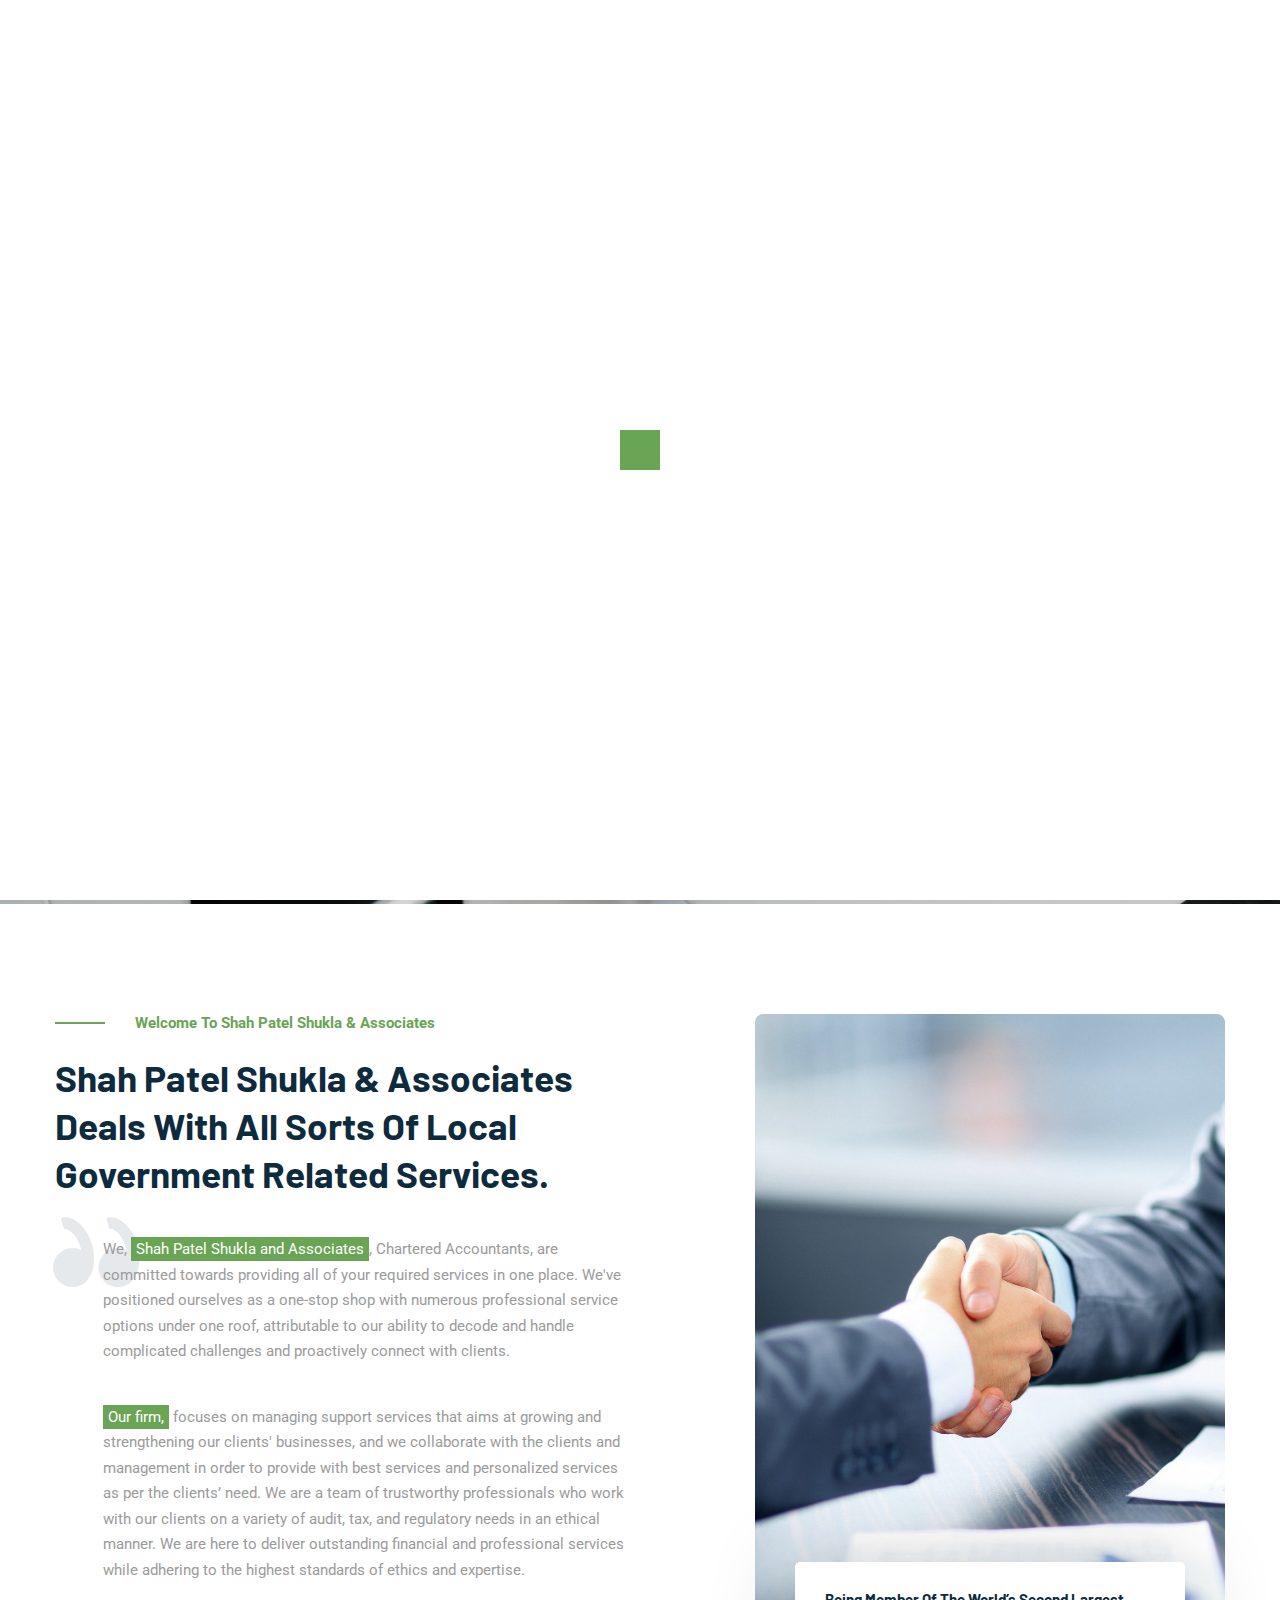
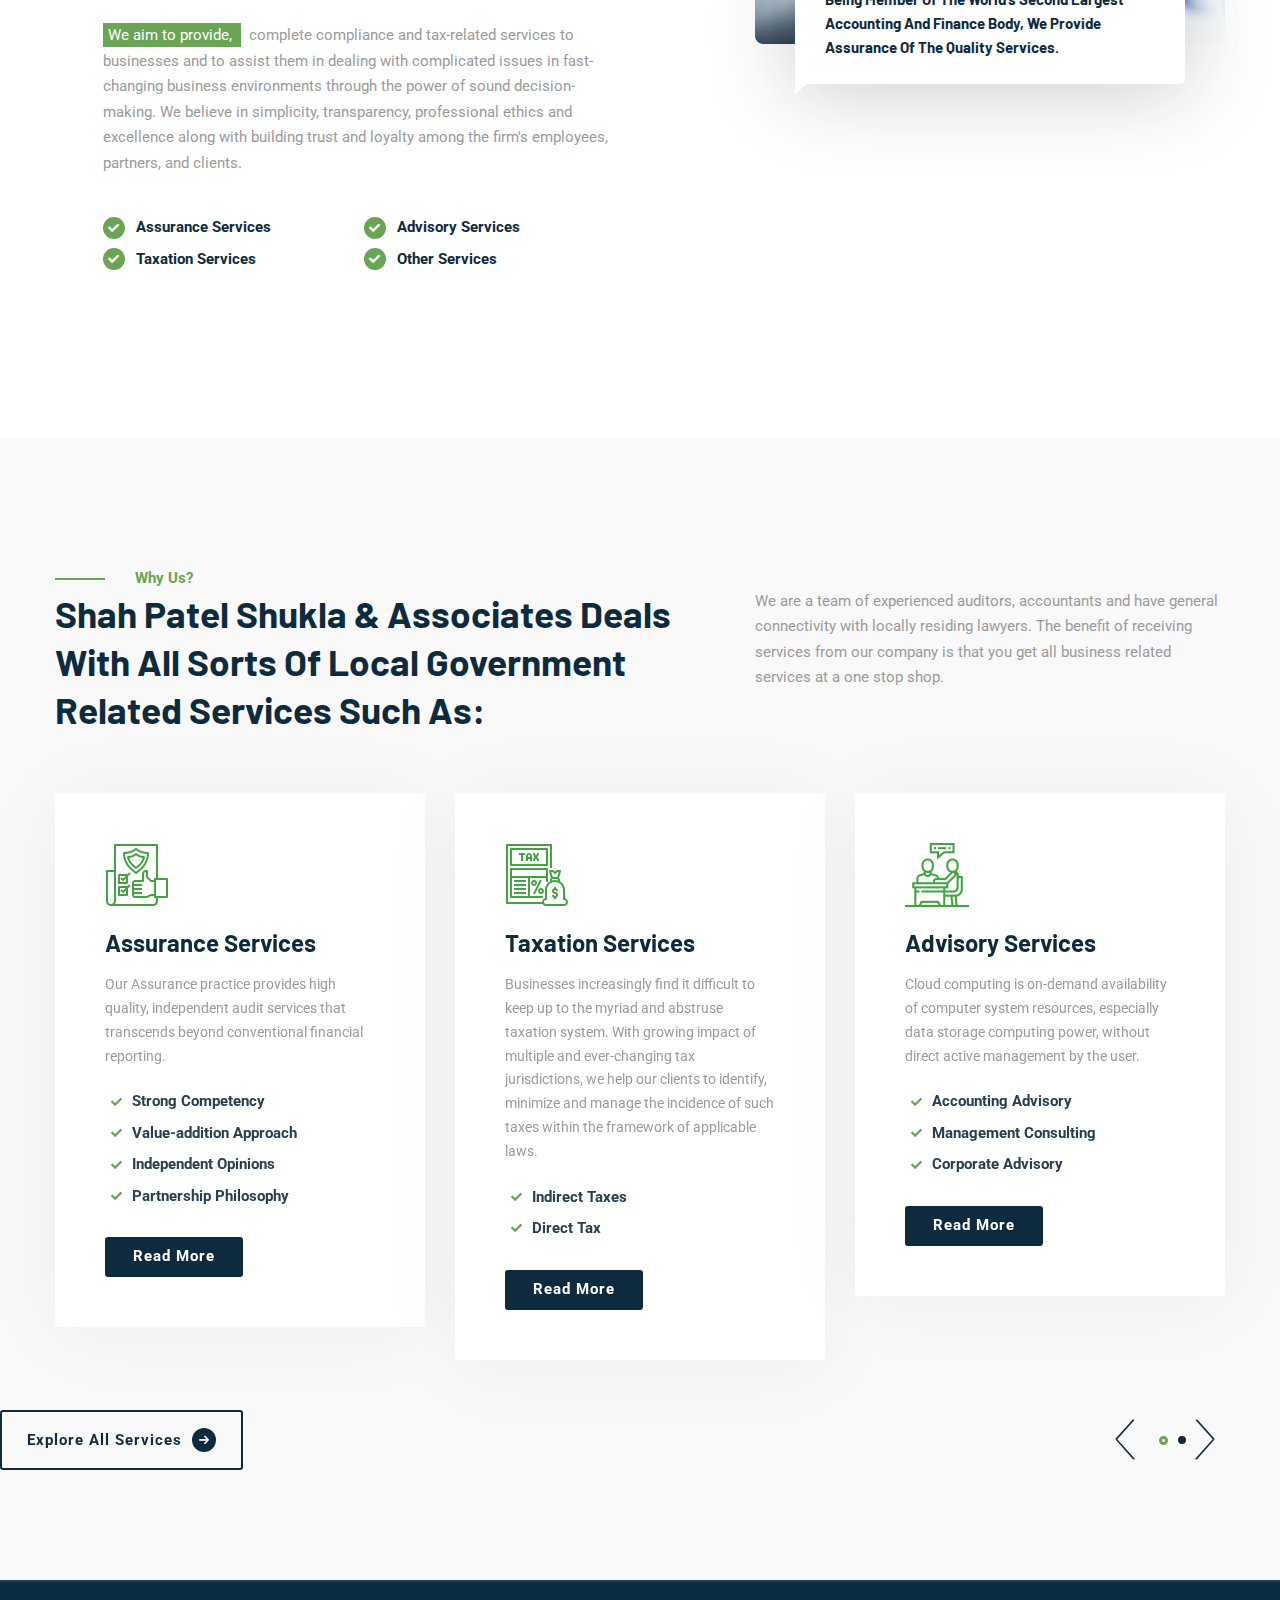
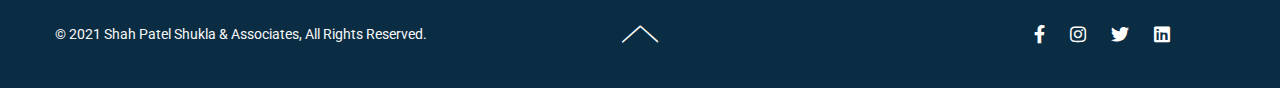
<file: index.html>
<!DOCTYPE html>
<html lang="en">

<head>
  <meta charset="UTF-8" />
  <meta name="viewport" content="width=device-width, initial-scale=1.0" />
  <meta http-equiv="X-UA-Compatible" content="ie=edge" />
  <meta name="description" content="Shah Patel Shukla & Associates  IT Solutions &  Services Template">
  <link href="assets/images/SP_ICON/favicon.ico" rel="icon">
  <title>Shah Patel Shukla & Associates : Home</title>

  <link rel="stylesheet"
    href="https://fonts.googleapis.com/css2?family=Barlow:wght@400;600;700;800;900&family=Roboto:wght@400;700&display=swap">
  <link rel="stylesheet" href="https://use.fontawesome.com/releases/v5.15.1/css/all.css">
  <link rel="stylesheet" href="assets/css/libraries.css">
  <link rel="stylesheet" href="assets/css/style.css">
</head>

<body>
  <div class="wrapper">
    <div class="preloader">
      <div class="sk-cube-grid">
        <span class="sk-cube"></span>
        <span class="sk-cube"></span>
        <span class="sk-cube"></span>
        <span class="sk-cube"></span>
        <span class="sk-cube"></span>
        <span class="sk-cube"></span>
        <span class="sk-cube"></span>
        <span class="sk-cube"></span>
        <span class="sk-cube"></span>
      </div>
    </div><!-- /.preloader -->

    <!-- =========================
        Header 
    =========================== -->
    <header class="header header-light header-light-has-topbar">
      <div class="d-none d-md-block">
        <div class="topbar topbar-dark">
          <div class="container">
            <div class="row">
              <div class="col-12">
                <div class="d-flex align-items-center justify-content-between">
                  <ul class="topbar__contact d-flex flex-wrap list-unstyled mb-0">
                    <li>
                      <i class="icon-phone"></i><a href="tel:+919725977771">+91 97259 77771</a>
                    </li>
                    <li>
                      <i class="icon-mail"></i><a href="mailto:info.spsa@gmail.com">info.spsa@gmail.com</a>
                    </li>
                    <li>
                      <i class="icon-clock"></i><a href="SP_ContactUs.html">Hours: Mon-Sat: 10am – 7pm</a>
                    </li>
                  </ul>
                  <div class="d-flex">
                    <ul class="social-icons list-unstyled mb-0 mr-30">
                      <li><a target="_blank" href="https://www.facebook.com/Shahpatelshuklaassociates/"><i class="fab fa-facebook-f"></i></a></li>
                      <li><a target="_blank" href="https://www.instagram.com/spsacaahm/"><i class="fab fa-instagram"></i></a></li>
                      <li><a target="_blank" href="https://twitter.com/shah_shukla"><i class="fab fa-twitter"></i></a></li>
                      <li><a target="_blank" href="https://linkedin.com/company/shah-patel-shukla-&-associates---india"><i class="fab fa-linkedin"></i></a></li>
                    </ul>
                    
                  </div>
                </div>
              </div><!-- /.col-12 -->
            </div><!-- /.row -->
          </div><!-- /.container -->
        </div><!-- /.topbar -->
      </div>
     
      <nav class="navbar navbar-expand-lg sticky-navbar">
        <div class="container">
  
          <a class="navbar-brand" href="index.html">
            <img src="assets/images/SP_ICON/999.png" class="" alt="logo">
            
          </a>

          <button class="navbar-toggler" type="button">
            <span class="menu-lines"><span></span></span>
          </button>
          <div class="collapse navbar-collapse" id="mainNavigation">
            <ul class="navbar-nav ml-auto">
              <li class="nav__item">
                <a href="index.html" class="nav__item-link active">Home</a>
              </li><!-- /.nav-item -->
  
              <li class="nav__item">
                  <a href="SP_AboutUs.html" class="nav__item-link">About Us</a>
              </li><!-- /.nav-item -->
  
              <li class="nav__item">
                <a href="SP_Services.html" class="nav__item-link">Services</a>
              </li><!-- /.nav-item -->
  
              <li class="nav__item">
                  <a href="SP_Experts.html" class="nav__item-link">Our Experts</a>
              </li><!-- /.nav-item -->
  
              <!-- /.nav-item -->
              
              <li class="nav__item">
                  <a href="SP_ContactUs.html" class="nav__item-link">Contact Us</a>
              </li><!-- /.nav-item -->
                
                    
            </ul><!-- /.navbar-nav -->
          </div><!-- /.navbar-collapse -->
          <ul class="navbar-actions list-unstyled mb-0 d-flex align-items-center">
           
            <li class="hide-in-mobile">
              <button class="action__btn action__btn-login open-login-popup">
               
                <a target="_blank" href="https://wa.me/919725977771"><button class="action__btn action__btn-login open-login-popup"></button><img src="assets/images/SP_ICON/whatsapp.png"></a>
             
              </button>
            </li>
            <li class="d-none d-xl-block">
              <a href="SP_ContactUs.html" class="btn action__btn-contact">Learn more</a>
            </li>
          </ul><!-- /.navbar-actions -->
        </div><!-- /.container -->
      </nav><!-- /.navabr -->
    </header><!-- /.Header -->
  
    <!-- ============================
        Slider
    ============================== -->
    <section class="slider">
      <div class="slick-carousel carousel-arrows-light carousel-dots-light m-slides-0"
        data-slick='{"slidesToShow": 1, "arrows": true, "dots": true, "speed": 700,"fade": true,"cssEase": "linear"}'>
        <div class="slide-item align-v-h bg-overlay bg-overlay-gradient">
          <div class="bg-img"><img src="assets/images/SP_Image/Slider1.jpg" alt="slide img"></div>
          <div class="container">
            <div class="row">
              <div class="col-sm-12 col-md-12 col-lg-12 col-xl-7">
                <div class="slide__content">
                  <h2><p style="color:white">We believe in simplicity, transparency, professional ethics and excellence
                    </p></h2>
                  <p class="slide__desc">We are a team of experienced auditors, accountants and have general connectivity with locally residing lawyers. The benefit of receiving services from our company is that you get all business related services at a one stop shop.</p>
                  <a href="SP_AboutUs.html" class="btn btn__primary btn__icon mr-30">
                    <span>More About Us</span>
                    <i class="icon-arrow-right"></i>
                  </a>
                  <a href="SP_Services.html" class="btn btn__white">Our Services</a>
                  
                </div><!-- /.slide-content -->
              </div><!-- /.col-xl-7 -->
            </div><!-- /.row -->
          </div><!-- /.container -->
        </div><!-- /.slide-item -->


        <div class="slide-item align-v-h bg-overlay bg-overlay-gradient">
          <div class="bg-img"><img src="assets/images/SP_Image/Slider3.jpg" alt="slide img"></div>
          <div class="container">
            <div class="row">
              <div class="col-sm-12 col-md-12 col-lg-12 col-xl-7">
                <div class="slide__content">
                  <h2><p style="color:white">KEEP BUSINESS SAFE & ENSURE HIGH AVAILABILITY.</p></h2>
                  <p class="slide__desc">We are dedicated to achieve the best possible solutions in the shortest period of time while handling each client's problem with perspective, integrity and dedication.</p>
                  <a href="SP_AboutUs.html" class="btn btn__primary btn__icon mr-30">
                    <span>More About Us</span>
                    <i class="icon-arrow-right"></i>
                  </a>
                  <a href="SP_Services.html" class="btn btn__white">Our Services</a>
                  
                </div><!-- /.slide-content -->
              </div><!-- /.col-xl-7 -->
            </div><!-- /.row -->
          </div><!-- /.container -->
        </div><!-- /.slide-item -->


      </div><!-- /.carousel -->
    </section><!-- /.slider -->

    <!-- ========================
      About Layout 4
    =========================== -->
    <section class="about-layout1">
      <div class="container">
        <div class="row">
          <div class="col-sm-12 col-md-12 col-lg-6">
            <div class="heading mb-30">
              <div class="d-flex align-items-center mb-20">
                <div class="divider divider-primary mr-30"></div>
                <h2 class="heading__subtitle mb-0">Welcome to Shah Patel Shukla & Associates </h2>
              </div>
              <h3 class="heading__title mb-40">Shah Patel Shukla & Associates deals with all sorts of local government related services.
              </h3>
            </div><!-- /heading -->
            <div class="position-relative offset-xl-1">
              <i class="icon-quote">

              </i>
              <p class="mb-40">We, <span style="background-color:#6AA455; color: white; padding-bottom: 3px; padding-top: 3px; padding-left: 5px; padding-right: 5px;">Shah Patel Shukla and Associates</span>, 
                Chartered Accountants, are committed towards providing all of your required services in one place. We've positioned ourselves as a one-stop shop with numerous professional service options under one roof, attributable to our ability to decode and handle complicated challenges and proactively connect with clients. 
              </p>

              <p class="mb-40"><span style="background-color:#6AA455; color: white; padding-bottom: 3px; padding-top: 3px; padding-left: 5px; padding-right: 5px;">Our firm,</span> 
              focuses on managing support services that aims at growing and strengthening our clients' businesses, and we collaborate with the clients and management in order to provide with best services and personalized services as per the clients’ need. We are a team of trustworthy professionals who work with our clients on a variety of audit, tax, and regulatory needs in an ethical manner. We are here to deliver outstanding financial and professional services while adhering to the highest standards of ethics and expertise.
              </p>

              <p class="mb-40"><span style="background-color:#6AA455; color: white; padding-bottom: 3px; padding-top: 3px; padding-left: 5px; padding-right: 5px;">We aim to provide, </span>&nbsp;
               complete compliance and tax-related services to businesses and to assist them in dealing with complicated issues in fast-changing business environments through the power of sound decision-making. We believe in simplicity, transparency, professional ethics and excellence along with building trust and loyalty among the firm's employees, partners, and clients.
              </p>

              </i>
              
              <ul class="list-items list-items-layout2 list-unstyled d-flex flex-wrap list-horizontal mb-50">
                <li>Assurance Services</li>
                <li>Advisory Services</li>
                <li>Taxation Services</li>
                <li>Other Services</li>
               
              </ul>
             
            </div>
          </div><!-- /.col-lg-6 -->
          <div class="col-sm-12 col-md-12 col-lg-5 offset-lg-1">
            <div class="about__img mb-40">
              <img src="assets/images/SP_Image/Heroabout.png" alt="about">
              <blockquote class="blockquote d-flex align-items-end mb-0">
                
                <div class="blockquote__content">
                  <h4 class="blockquote__title mb-0">Being member of the world’s second largest Accounting and Finance body, we provide assurance of the Quality Services.
                  </h4>
                </div><!-- /.blockquote__content -->
              </blockquote><!-- /.blockquote -->
            </div><!-- /.about-img -->
          </div><!-- /.col-lg-6 -->
        </div><!-- /.row -->
      </div><!-- /.container -->
    </section><!-- /.About Layout 1 -->

    <!-- ========================
        Services Carousel
    =========================== -->
    <section class="services-layout2 services-carousel pt-130 bg-gray">
      <div class="container">
        <div class="row heading mb-40">
          <div class="col-12">
            <div class="d-flex align-items-center">
              <div class="divider divider-primary mr-30"></div>
              <h2 class="heading__subtitle mb-0">Why Us?</h2>
            </div>
          </div>
          <div class="col-sm-12 col-md-12 col-lg-7">
            <h3 class="heading__title">Shah Patel Shukla & Associates deals with all sorts of local government related services such as:</h3>
          </div><!-- /col-lg-5 -->
          <div class="col-sm-12 col-md-12 col-lg-5">
            <p class="heading__desc">We are a team of experienced auditors, accountants and have general connectivity with locally residing lawyers. The benefit of receiving services from our company is that you get all business related services at a one stop shop. </p>
          </div><!-- /.col-lg-6 -->
        </div><!-- /.row -->
        <div class="row">
          <div class="col-12">
            <div class="slick-carousel"
              data-slick='{"slidesToShow": 3, "slidesToScroll": 2, "arrows": true, "dots": true, "responsive": [ {"breakpoint": 992, "settings": {"slidesToShow": 2}}, {"breakpoint": 767, "settings": {"slidesToShow": 2}}, {"breakpoint": 480, "settings": {"slidesToShow": 1}}]}'>
              <!-- service item #1 -->
              <div class="service-item">
                <div class="service__content">
                  <div class="service__icon">
                    <img src="assets/images/SP_ICON/assurance.png">
                  </div><!-- /.service__icon -->
                  <h4 class="service__title">Assurance Services</h4>
                  <p class="service__desc">Our Assurance practice provides high quality, independent audit services that transcends beyond
                    conventional financial reporting. </p>
                  <ul class="list-items list-unstyled mb-30">
                    <li>Strong Competency</li>
                    <li> Value-addition Approach</li>
                    <li> Independent Opinions</li>
                    <li> Partnership
                      Philosophy</li>
                  </ul>
                  <a href="SP_Services.html" class="btn btn__secondary">
                    <span>Read More</span>
                    <i class="icon-arrow-right"></i>
                  </a>
                </div><!-- /.service-content -->
              </div><!-- /.service-item -->
              <!-- service item #2 -->
              <div class="service-item">
                <div class="service__content">
                  <div class="service__icon">
                    <img src="assets/images/SP_ICON/taxation.png">
                  </div><!-- /.service__icon -->
                  <h4 class="service__title">Taxation Services</h4>
                  <p class="service__desc">Businesses increasingly find it difficult to keep up to the myriad and abstruse taxation system. With
                    growing impact of multiple and ever-changing tax jurisdictions, we help our clients to identify,
                    minimize and manage the incidence of such taxes within the framework of applicable laws.</p>
                  <ul class="list-items list-unstyled mb-30">
                    <li>Indirect Taxes</li>
                    <li>Direct Tax</li>
                   
                  </ul>
                  <a href="SP_Services.html" class="btn btn__secondary">
                    <span>Read More</span>
                    <i class="icon-arrow-right"></i>
                  </a>
                </div><!-- /.service-content -->
              </div><!-- /.service-item -->
              <!-- service item #3 -->
              <div class="service-item">
                <div class="service__content">
                  <div class="service__icon">
                    <img src="assets/images/SP_ICON/consultation.png">
                  </div><!-- /.service__icon -->
                  <h4 class="service__title">Advisory Services</h4>
                  <p class="service__desc">Cloud computing is on-demand availability of computer system resources,
                    especially data storage computing power, without direct active management by the user.</p>
                  <ul class="list-items list-unstyled mb-30">
                    <li>Accounting Advisory</li>
                    <li>Management Consulting</li>
                    <li>Corporate Advisory</li>
                  </ul>
                  <a href="SP_Services.html" class="btn btn__secondary">
                    <span>Read More</span>
                    <i class="icon-arrow-right"></i>
                  </a>
                </div><!-- /.service-content -->
              </div><!-- /.service-item -->
              <!-- service item #4 -->
              <div class="service-item">
                <div class="service__content">
                  <div class="service__icon">
                    <img src="assets/images/SP_ICON/certification.png">
                  </div><!-- /.service__icon -->
                  <h4 class="service__title">Other Services</h4>
                  <p class="service__desc">Trying to solve all your IT challenges internally can become costly and
                    a
                    major distraction, Leveraging knowledgeable IT consulting firms like ushelps business. </p>
                  <ul class="list-items list-unstyled mb-30">
                    <li>Nomic Zone Import-Export Technology Park & Special Eco</li>
                    <li>Societies & Trust Consultancy</li>
                      <li>Subsidy Matters</li>
                      <li>Other License and
                        Certification</li>
                    </ul>
                  <a href="SP_Services.html" class="btn btn__secondary">
                    <span>Read More</span>
                    <i class="icon-arrow-right"></i>
                  </a>
                </div><!-- /.service-content -->
              </div><!-- /.service-item -->
              <!-- service item #5 -->
           
            
              </div><!-- /.service-item -->
            </div><!-- /.carousel -->
          </div><!-- /.col-12 -->
        </div><!-- /.row -->
        <div class="row">
          <div class="col-12 btn-wrapper">
            <a href="SP_Services.html" class="btn btn__secondary btn__bordered btn__icon">
              <span>Explore All Services</span>
              <i class="icon-arrow-right"></i>
            </a>
          </div><!-- /.col-12 -->
        </div><!-- /.row -->
      
      
        <a class="whatsapp-btn-mobile" target="_blank" href="https://wa.me/919725977771"><button class="action__btn action__btn-login open-login-popup"></button><img src="assets/images/SP_ICON/whatsapp.png"></a>

      </div><!-- /.container -->
    </section><!-- /.Services Layout 2 -->

    <!-- ======================
    Features Layout 1
    ========================= -->
  
    
   
    <!-- ========================
      Footer
    ========================== -->
    <footer class="footer">
      
      <div class="footer-secondary">
        <div class="container">
          <div class="row align-items-center">
            <div class="col-sm-12 col-md-5 col-lg-5">
              <div class="footer__copyrights">
                <span class="fz-14">&copy; 2021 Shah Patel Shukla & Associates, All Rights Reserved.</span>
                
              </div>
            </div><!-- /.col-lg-6 -->
            <div class="col-sm-12 col-md-2 col-lg-2 text-center">
              <button id="scrollTopBtn" class="my-2"><i class="icon-arrow-up-2"></i></button>
            </div><!-- /.col-lg-2 -->
            <div class="col-sm-12 col-md-5 col-lg-5 d-flex flex-wrap justify-content-end align-items-center">
              <ul class="social-icons list-unstyled mb-0 mr-30">
                <li><a target="_blank" href="https://www.facebook.com/Shahpatelshuklaassociates/"><i class="fab fa-facebook-f"></i></a></li>
                <li><a target="_blank" href="https://www.instagram.com/spsacaahm/"><i class="fab fa-instagram"></i></a></li>
                <li><a target="_blank" href="https://twitter.com/shah_shukla"><i class="fab fa-twitter"></i></a></li>
                <li><a target="_blank" href="https://linkedin.com/company/shah-patel-shukla-&-associates---india"><i class="fab fa-linkedin"></i></a></li>
              </ul><!-- /.social-icons -->
             
            </div><!-- /.col-lg-6 -->
          </div><!-- /.row -->
        </div><!-- /.container -->
      </div><!-- /.footer-secondary -->
    </footer><!-- /.Footer -->
    
    
             
</div><!-- /.wrapper -->

  <script src="assets/js/jquery-3.5.1.min.js"></script>
  <script src="assets/js/plugins.js"></script>
  <script src="assets/js/main.js"></script>
</body>

</html>
</file>
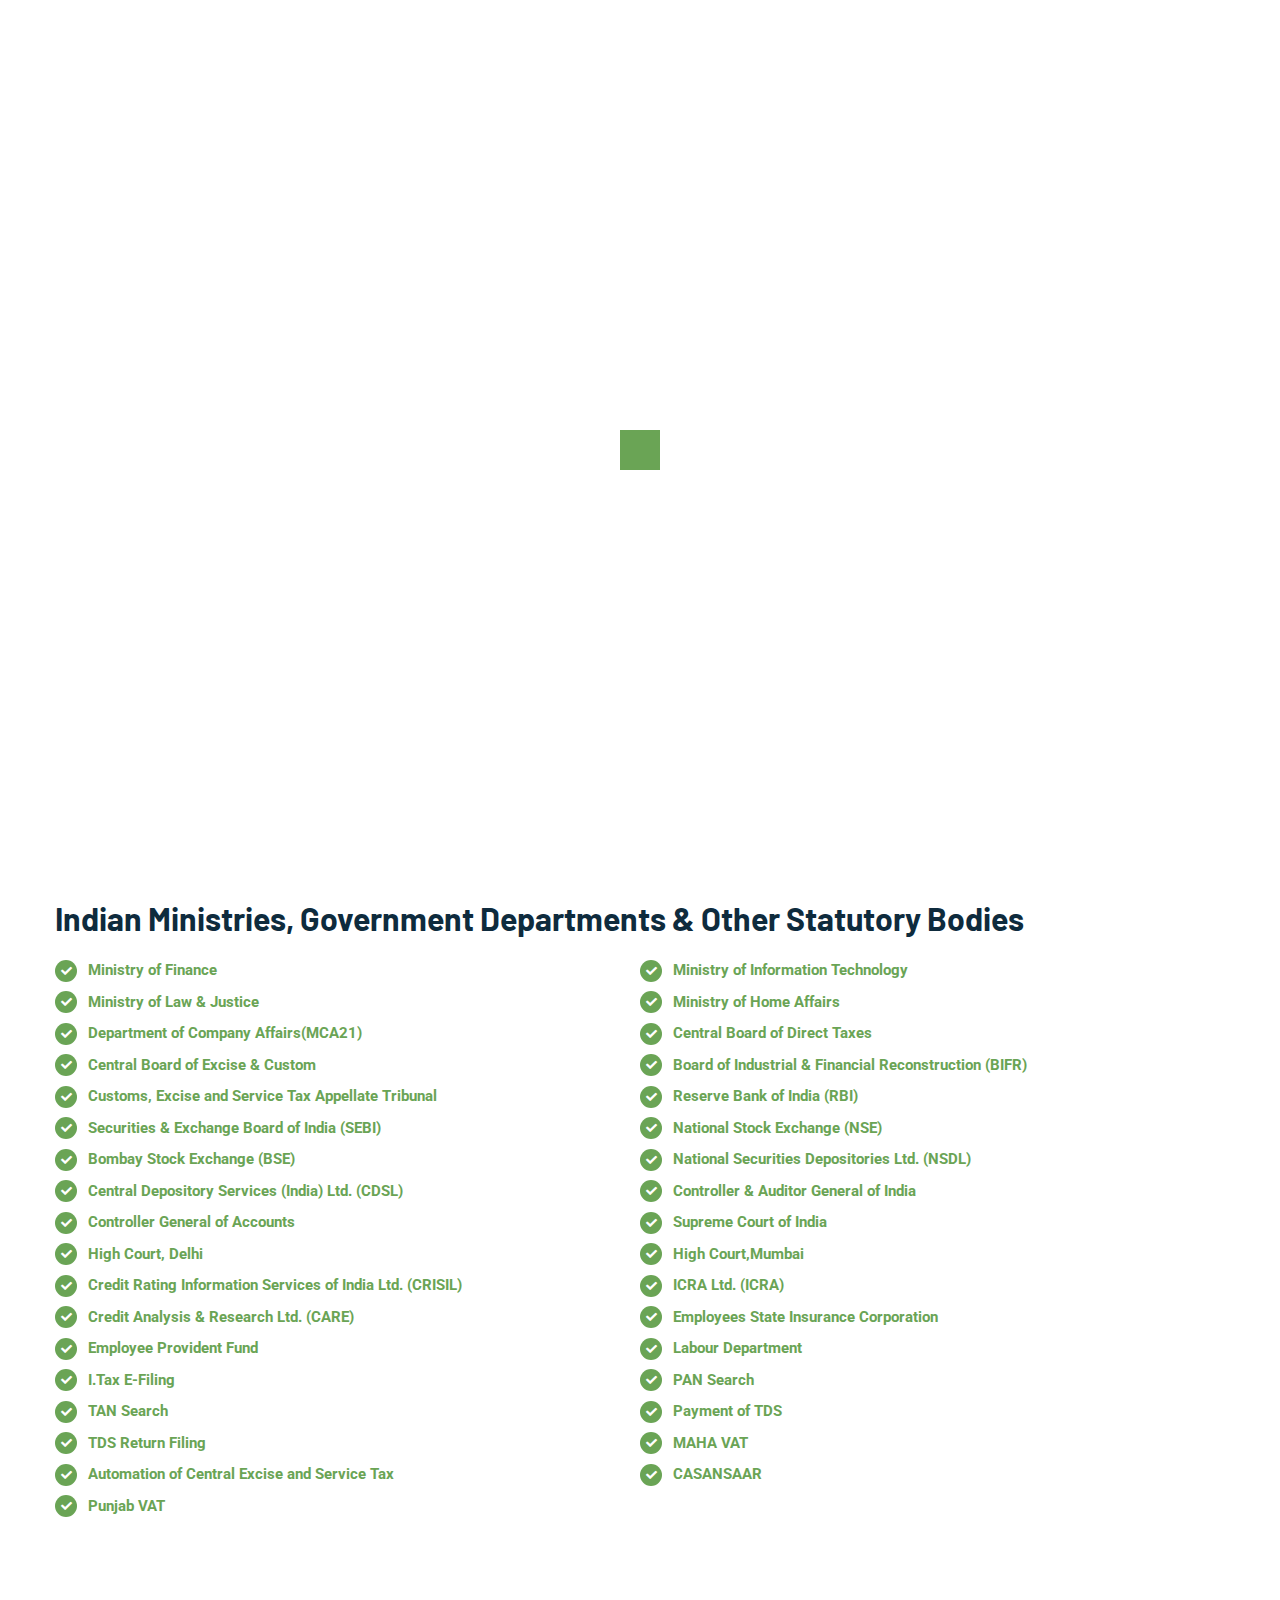
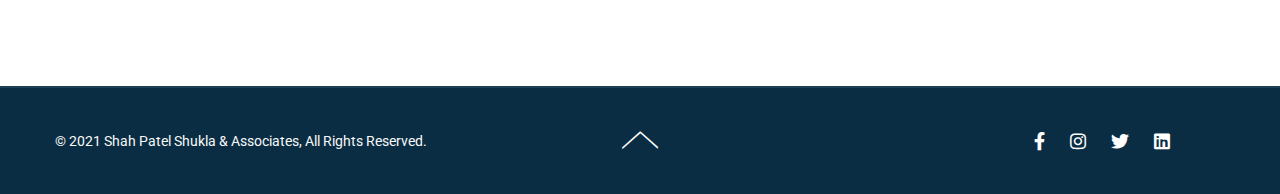
<file: DEMOPAGE.html>
<!DOCTYPE html>
<html lang="en">

<head>
  <meta charset="UTF-8" />
  <meta name="viewport" content="width=device-width, initial-scale=1.0" />
  <meta http-equiv="X-UA-Compatible" content="ie=edge" />
  <meta name="description" content="Shah Patel Shukla & Associates : Usefule Links">
  <link href="assets/images/SP_ICON/favicon.ico" rel="icon">
  <title>Shah Patel Shukla & Associates : Usefule Links</title>

  <link rel="stylesheet"
    href="https://fonts.googleapis.com/css2?family=Barlow:wght@400;600;700;800;900&family=Roboto:wght@400;700&display=swap">
  <link rel="stylesheet" href="https://use.fontawesome.com/releases/v5.15.1/css/all.css">
  <link rel="stylesheet" href="assets/css/libraries.css">
  <link rel="stylesheet" href="assets/css/style.css">
</head>

<body>
  <div class="wrapper">
    <div class="preloader">
      <div class="sk-cube-grid">
        <span class="sk-cube"></span>
        <span class="sk-cube"></span>
        <span class="sk-cube"></span>
        <span class="sk-cube"></span>
        <span class="sk-cube"></span>
        <span class="sk-cube"></span>
        <span class="sk-cube"></span>
        <span class="sk-cube"></span>
        <span class="sk-cube"></span>
      </div>
    </div><!-- /.preloader -->

    <!-- =========================
        Header 
    =========================== -->
    <header class="header header-light header-light-has-topbar">
      <div class="d-none d-md-block">
        <div class="topbar topbar-dark">
          <div class="container">
            <div class="row">
              <div class="col-12">
                <div class="d-flex align-items-center justify-content-between">
                  <ul class="topbar__contact d-flex flex-wrap list-unstyled mb-0">
                    <li>
                      <i class="icon-phone"></i><a href="tel:+9197259 77771">+91 97259 77771</a>
                    </li>
                    <li>
                      <i class="icon-mail"></i><a href="mailto:info.spsa@gmail.com">info.spsa@gmail.com</a>
                    </li>
                    <li>
                      <i class="icon-clock"></i><a href="SP_ContactUs.html">Hours: Mon-Sat: 10am – 7pm</a>
                    </li>
                  </ul>
                  <div class="d-flex">
                    <ul class="social-icons list-unstyled mb-0 mr-30">
                      <li><a target="_blank" href="https://www.facebook.com/Shahpatelshuklaassociates/"><i class="fab fa-facebook-f"></i></a></li>
                      <li><a target="_blank" href="https://www.instagram.com/spsacaahm/"><i class="fab fa-instagram"></i></a></li>
                      <li><a target="_blank" href="https://twitter.com/shah_shukla"><i class="fab fa-twitter"></i></a></li>
                      <li><a target="_blank" href="https://linkedin.com/company/shah-patel-shukla-&-associates---india"><i class="fab fa-linkedin"></i></a></li>
                    </ul><!-- /.social-icons -->
                    
                  </div>
                </div>
              </div><!-- /.col-12 -->
            </div><!-- /.row -->
          </div><!-- /.container -->
        </div><!-- /.topbar -->
      </div>
     
      <nav class="navbar navbar-expand-lg sticky-navbar">
        <div class="container">
  
          <a class="navbar-brand" href="index.html">
            <img src="assets/images/SP_ICON/Logo1_63.jpg" class="" alt="logo">
            <img src="assets/images/SP_ICON/LOGO1DEMO.png" class="" alt="logo">
          </a>

          <button class="navbar-toggler" type="button">
            <span class="menu-lines"><span></span></span>
          </button>
          <div class="collapse navbar-collapse" id="mainNavigation">
            <ul class="navbar-nav ml-auto">
              <li class="nav__item">
                <a href="index.html" class="nav__item-link">Home</a>
              </li><!-- /.nav-item -->
  
              <li class="nav__item">
                  <a href="SP_AboutUs.html" class="nav__item-link">About Us</a>
              </li><!-- /.nav-item -->
  
              <li class="nav__item">
                <a href="SP_Services.html" class="nav__item-link">Services</a>
              </li><!-- /.nav-item -->
  
              <li class="nav__item">
                  <a href="SP_Experts.html" class="nav__item-link">Our Experts</a>
              </li><!-- /.nav-item -->
  
              <li class="nav__item">
                   <a href="SP_Links.html" class="nav__item-link active">Links</a>
              </li><!-- /.nav-item -->
              
              <li class="nav__item">
                  <a href="SP_ContactUs.html" class="nav__item-link">Contact Us</a>
              </li><!-- /.nav-item -->
                
                    
            </ul><!-- /.navbar-nav -->
          </div><!-- /.navbar-collapse -->
          <ul class="navbar-actions list-unstyled mb-0 d-flex align-items-center">
           
            <li class="d-none d-xl-block">
              <a href="SP_ContactUs.html" class="btn action__btn-contact">Contact Us</a>
            </li>
          </ul><!-- /.navbar-actions -->
        </div><!-- /.container -->
      </nav><!-- /.navabr -->
    </header><!-- /.Header -->
  <div>
    
    <section id="Taxation" class="about-layout2 animated-Progressbars">
      <div class="container">
         
          <h2>Usefule Links:-</h2>
        
              <h4>Professional Institutions/Bodies</h4>
                        <ul class="list-items list-items-layout2 list-unstyled d-flex flex-wrap list-horizontal mb-50">
                          <li><a href="http://www.icai.org/" target="_blank">Institute of Chartered Accountants of India (ICAI)</a></li>
                          <li><a href="http://nirc-icai.org/" target="_blank">Northern India Regional Council of ICAI (NIRC)</a></li>
                          <li><a href="http://www.circ-icai.org/" target="_blank">Central India Regional Council of ICAI (CIRC)</a></li>
                          <li><a href="http://www.eircicai.org/" target="_blank">Eastern India Regional Council of ICAI (EIRC)</a></li>
                          <li><a href="http://www.sircoficai.org/" target="_blank">Southern India Regional Council of ICAI (SIRC)</a></li>
                          <li><a href="http://www.wirc-icai.org/" target="_blank"> Western India Regional Council of ICAI (WIRC)</a></li>
                          
                          <li><a href="http://www.bcasonline.org/" target="_blank"> Bombay Chartered Accountants Society</a></li>
                          <li><a href="http://icmai.in/" target="_blank">Institute of Cost Accountants of India</a></li>
                          <li><a href="http://www.icsi.edu/" target="_blank">Institute of Company Secretaries of India</a></li>
                         
                          <li><a href="http://www.ficci.com/" target="_blank">Federation of Indian Chambers of Commerce and Industry</a></li>
                          <li><a href="http://cit.icai.org/" target="_blank">Information System Audit (ISA)</a></li>
                          <li><a href="http://www.isaca.org/" target="_blank">The Information System Audit and Control Association & Foundation (ISACA)</a></li>
                       

                          <li><a href="http://www.licindia.com/" target="_blank">Life Insurance Corporation of India (LIC)</a></li>
                          <li><a href="http://www.nabard.org/" target="_blank">National Bank for Agricultural & Rural Development (NABARD)</a></li>
                        
                        </ul>
             
              <h4>Public Financial Institutions</h4>
                        <ul class="list-items list-items-layout2 list-unstyled d-flex flex-wrap list-horizontal mb-50">
                          <li><a href="http://www.idbi.com/" target="_blank">Industrial Development Bank of India (IDBI)</a></li>
                          <li><a href="http://www.ifciltd.com/" target="_blank">Industrial Finance Corporation of India (IFCI)</a></li>
                          <li><a href="http://www.iibiltd.com/" target="_blank">Industrial Investment Bank of India (IIBI)</a></li>
                          <li><a href="http://www.utimf.com/" target="_blank">Unit Trust of India (UTI)</a></li>
                          <li><a href="http://eximbankindia.com/" target="_blank">Export Import Bank of India (Exim Bank)</a></li>
                          <li><a href="http://www.hdfcindia.com/" target="_blank">Housing Development Finance Corporation Ltd. (HDFC)</a></li>
                          <li><a href="http://hudco.org/" target="_blank">Housing & Urban Development Corporation (HUDCO)</a></li>
                          <li><a href="http://www.sidbi.com/" target="_blank">Small Industries Development Bank of India (SIDBI)</a></li>
                          
                        </ul>
             
              <h4>Indian Ministries, Government Departments & Other Statutory Bodies</h4>
                        <ul class="list-items list-items-layout2 list-unstyled d-flex flex-wrap list-horizontal mb-50">
                          <li><a href="http://www.finmin.nic.in/" target="_blank">Ministry of Finance</a></li>
                          <li><a href="http://www.mit.gov.in/" target="_blank">Ministry of Information Technology</a></li>
                          <li><a href="http://lawmin.nic.in/" target="_blank"> Ministry of Law & Justice</a></li>
                          <li><a href="http://mha.nic.in/" target="_blank">Ministry of Home Affairs</a></li>
                          <li><a href="http://www.mca.gov.in/MCA21/" target="_blank">Department of Company Affairs(MCA21)</a></li>
                          <li><a href="http://incometaxindia.gov.in/" target="_blank">Central Board of Direct Taxes</a></li>
                          <li><a href="http://www.cbec.gov.in/" target="_blank">Central Board of Excise & Custom</a></li>
                          <li><a href="http://www.bifr.nic.in/" target="_blank">Board of Industrial & Financial Reconstruction (BIFR)</a></li>
                          <li><a href="http://www.cestat.gov.in/" target="_blank">Customs, Excise and Service Tax Appellate Tribunal</a></li>
                          <li><a href="http://www.rbi.org.in/" target="_blank">Reserve Bank of India (RBI)</a></li>
                          <li><a href="http://www.sebi.gov.in/" target="_blank">Securities & Exchange Board of India (SEBI)</a></li>
                          <li><a href="http://www.nseindia.com/" target="_blank">National Stock Exchange (NSE)</a></li>
                          <li><a href="http://www.bseindia.com/" target="_blank">Bombay Stock Exchange (BSE)</a></li>
                          <li><a href="http://www.nsdl.co.in/" target="_blank">National Securities Depositories Ltd. (NSDL)</a></li>
                          <li><a href="http://www.cdslindia.com/" target="_blank">Central Depository Services (India) Ltd. (CDSL)</a></li>
                          <li><a href="http://www.cag.gov.in/" target="_blank">Controller & Auditor General of India</a></li>
                          <li><a href="http://www.cga.nic.in/" target="_blank">Controller General of Accounts</a></li>
                          <li><a href="http://supremecourtofindia.nic.in/" target="_blank">Supreme Court of India</a></li>
                          <li><a href="http://delhihighcourt.nic.in/" target="_blank">High Court, Delhi</a></li>
                          <li><a href="http://bombayhighcourt.nic.in/" target="_blank">High Court,Mumbai</a></li>
                          <li><a href="http://www.crisil.com/" target="_blank">Credit Rating Information Services of India Ltd. (CRISIL)</a></li>
                          <li><a href="http://www.icra.in/" target="_blank">ICRA Ltd. (ICRA)</a></li>
                          <li><a href="http://www.careratings.com/" target="_blank">Credit Analysis & Research Ltd. (CARE)</a></li>
                          <li><a href="http://esic.nic.in/" target="_blank">Employees State Insurance Corporation</a></li>
                          <li><a href="http://epfindia.gov.in/" target="_blank">Employee Provident Fund</a></li>
                          <li><a href="http://www.delhi.gov.in/wps/wcm/connect/doit_labour/Labour/Home/" target="_blank">Labour Department</a></li>
                          <li><a href="https://incometaxindiaefiling.gov.in/" target="_blank">I.Tax E-Filing</a></li>
                          <li><a href="https://incometaxindiaefiling.gov.in/e-Filing/Services/KnowYourPanLink.html" target="_blank">PAN Search</a></li>
                          <li><a href="https://incometaxindiaefiling.gov.in/e-Filing/Services/KnowYourTanLink.html" target="_blank">TAN Search</a></li>
                          <li><a href="https://www.tin-nsdl.com/" target="_blank">Payment of TDS</a></li>
                          <li><a href="https://www.tdscpc.gov.in/" target="_blank">TDS Return Filing</a></li>
                          <li><a href="http://mahavat.gov.in/" target="_blank"> MAHA VAT</a></li>
                          <li><a href="https://www.aces.gov.in/" target="_blank">Automation of Central Excise and Service Tax  </a></li>
                          <li><a href="http://www.casansaar.com/" target="_blank">CASANSAAR</a></li>
                          <li><a href="https://www.pextax.com/" target="_blank">Punjab VAT</a></li>
                          
                        </ul>
            
      </div>
  </section><!-- /.About Layout 3 -->


    <footer class="footer">
      
        <div class="footer-secondary">
          <div class="container">
            <div class="row align-items-center">
              <div class="col-sm-12 col-md-5 col-lg-5">
                <div class="footer__copyrights">
                  <span class="fz-14">&copy; 2021 Shah Patel Shukla & Associates, All Rights Reserved.</span>
                  
                </div>
              </div><!-- /.col-lg-6 -->
              <div class="col-sm-12 col-md-2 col-lg-2 text-center">
                <button id="scrollTopBtn" class="my-2"><i class="icon-arrow-up-2"></i></button>
              </div><!-- /.col-lg-2 -->
              <div class="col-sm-12 col-md-5 col-lg-5 d-flex flex-wrap justify-content-end align-items-center">
                <ul class="social-icons list-unstyled mb-0 mr-30">
                  <li><a target="_blank" href="https://www.facebook.com/Shahpatelshuklaassociates/"><i class="fab fa-facebook-f"></i></a></li>
                  <li><a target="_blank" href="https://www.instagram.com/spsacaahm/"><i class="fab fa-instagram"></i></a></li>
                  <li><a target="_blank" href="https://twitter.com/shah_shukla"><i class="fab fa-twitter"></i></a></li>
                  <li><a target="_blank" href="https://linkedin.com/company/shah-patel-shukla-&-associates---india"><i class="fab fa-linkedin"></i></a></li>
                </ul><!-- /.social-icons -->
              
              </div><!-- /.col-lg-6 -->
            </div><!-- /.row -->
          </div><!-- /.container -->
        </div><!-- /.footer-secondary -->
      </footer><!-- /.Footer -->
  
  </div><!-- /.wrapper -->
  
    <script src="assets/js/jquery-3.5.1.min.js"></script>
    <script src="assets/js/plugins.js"></script>
    <script src="assets/js/main.js"></script>
  </body>
  
  </html>
</file>
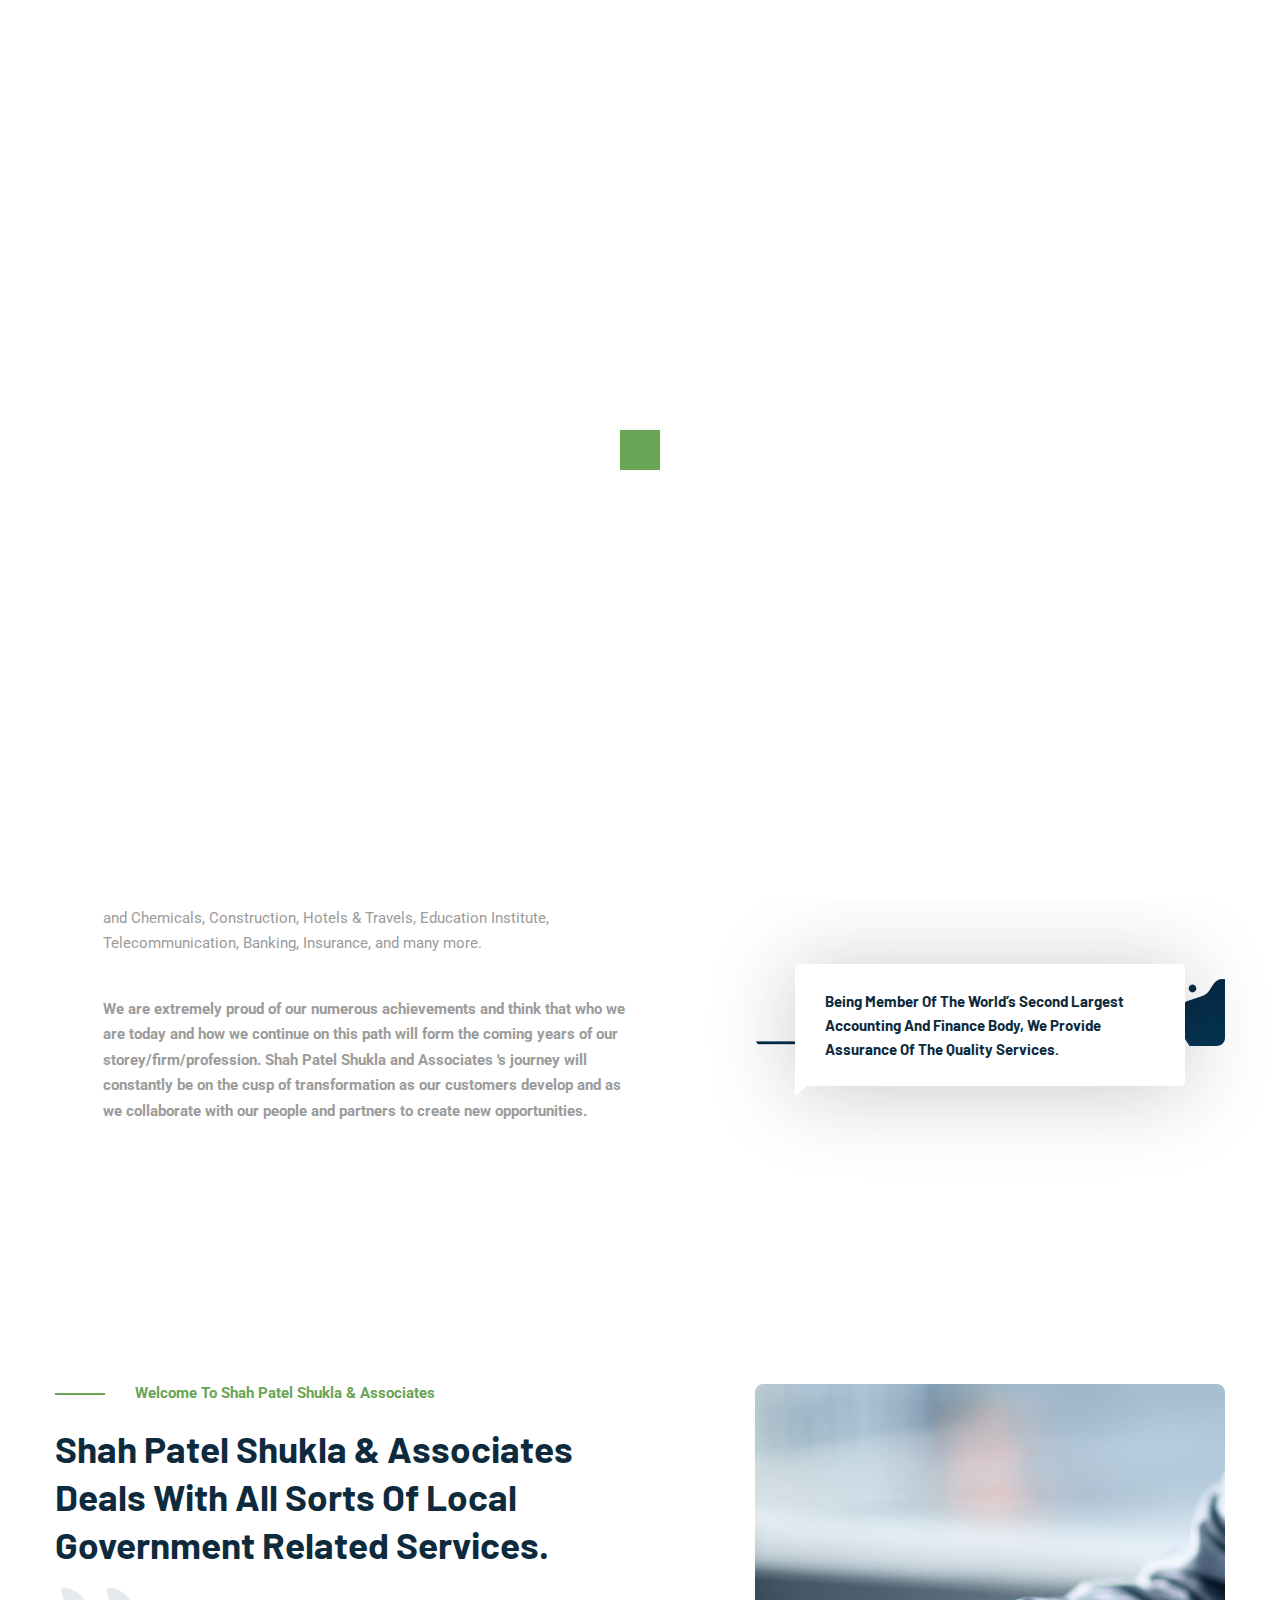
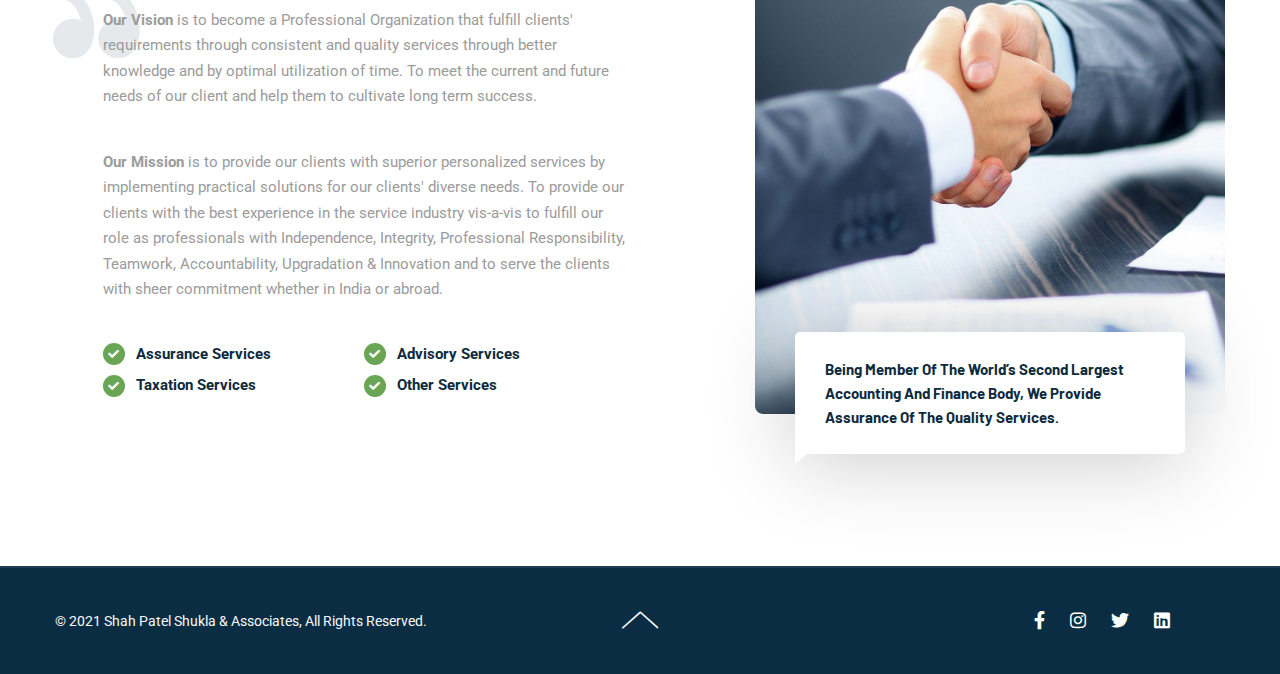
<file: SP_AboutUs.html>
<!DOCTYPE html>
<html lang="en">

<head>
  <meta charset="UTF-8" />
  <meta name="viewport" content="width=device-width, initial-scale=1.0" />
  <meta http-equiv="X-UA-Compatible" content="ie=edge" />
  <meta name="description" content="Shah Patel Shukla & Associates : About Us">
  <link href="assets/images/SP_ICON/favicon.ico" rel="icon">
  <title>Shah Patel Shukla & Associates : About Us</title>

  <link rel="stylesheet"
    href="https://fonts.googleapis.com/css2?family=Barlow:wght@400;600;700;800;900&family=Roboto:wght@400;700&display=swap">
  <link rel="stylesheet" href="https://use.fontawesome.com/releases/v5.15.1/css/all.css">
  <link rel="stylesheet" href="assets/css/libraries.css">
  <link rel="stylesheet" href="assets/css/style.css">
</head>

<body>
  <div class="wrapper">
    <div class="preloader">
      <div class="sk-cube-grid">
        <span class="sk-cube"></span>
        <span class="sk-cube"></span>
        <span class="sk-cube"></span>
        <span class="sk-cube"></span>
        <span class="sk-cube"></span>
        <span class="sk-cube"></span>
        <span class="sk-cube"></span>
        <span class="sk-cube"></span>
        <span class="sk-cube"></span>
      </div>
    </div><!-- /.preloader -->

    <!-- =========================
        Header 
    =========================== -->
    <header class="header header-light header-light-has-topbar">
      <div class="d-none d-md-block">
        <div class="topbar topbar-dark">
          <div class="container">
            <div class="row">
              <div class="col-12">
                <div class="d-flex align-items-center justify-content-between">
                  <ul class="topbar__contact d-flex flex-wrap list-unstyled mb-0">
                    <li>
                      <i class="icon-phone"></i><a href="tel:+9197259 77771">+91 97259 77771</a>
                    </li>
                    <li>
                      <i class="icon-mail"></i><a href="mailto:info.spsa@gmail.com">info.spsa@gmail.com</a>
                    </li>
                    <li>
                      <i class="icon-clock"></i><a href="SP_ContactUs.html">Hours: Mon-Sat: 10am – 7pm</a>
                    </li>
                  </ul>
                  <div class="d-flex">
                    <ul class="social-icons list-unstyled mb-0 mr-30">
                      <li><a target="_blank" href="https://www.facebook.com/Shahpatelshuklaassociates/"><i class="fab fa-facebook-f"></i></a></li>
                      <li><a target="_blank" href="https://www.instagram.com/spsacaahm/"><i class="fab fa-instagram"></i></a></li>
                      <li><a target="_blank" href="https://twitter.com/shah_shukla"><i class="fab fa-twitter"></i></a></li>
                      <li><a target="_blank" href="https://linkedin.com/company/shah-patel-shukla-&-associates---india"><i class="fab fa-linkedin"></i></a></li>
                    </ul><!-- /.social-icons -->
                    
                  </div>
                </div>
              </div><!-- /.col-12 -->
            </div><!-- /.row -->
          </div><!-- /.container -->
        </div><!-- /.topbar -->
      </div>
     
      <nav class="navbar navbar-expand-lg sticky-navbar">
        <div class="container">
  
          <a class="navbar-brand" href="index.html">
            <img src="assets/images/SP_ICON/999.png" class="" alt="logo">
          </a>

          <button class="navbar-toggler" type="button">
            <span class="menu-lines"><span></span></span>
          </button>
          <div class="collapse navbar-collapse" id="mainNavigation">
            <ul class="navbar-nav ml-auto">
              <li class="nav__item">
                <a href="index.html" class="nav__item-link">Home</a>
              </li><!-- /.nav-item -->
  
              <li class="nav__item">
                  <a href="SP_AboutUs.html" class="nav__item-link active">About Us</a>
              </li><!-- /.nav-item -->
  
              <li class="nav__item">
                <a href="SP_Services.html" class="nav__item-link">Services</a>
              </li><!-- /.nav-item -->
  
              <li class="nav__item">
                  <a href="SP_Experts.html" class="nav__item-link">Our Experts</a>
              </li><!-- /.nav-item -->
  
              <!-- /.nav-item -->
              
              <li class="nav__item">
                  <a href="SP_ContactUs.html" class="nav__item-link">Contact Us</a>
              </li><!-- /.nav-item -->
                
                    
            </ul><!-- /.navbar-nav -->
          </div><!-- /.navbar-collapse -->
          <ul class="navbar-actions list-unstyled mb-0 d-flex align-items-center">
           
            <li class="hide-in-mobile">
              <button class="action__btn action__btn-login open-login-popup">
               
                <a target="_blank" href="https://wa.me/919725977771"><button class="action__btn action__btn-login open-login-popup"></button><img src="assets/images/SP_ICON/whatsapp.png"></a>
             
              </button>
            </li>
            <li class="d-none d-xl-block">
              <a href="SP_ContactUs.html" class="btn action__btn-contact">Learn more</a>
            </li>
          </ul><!-- /.navbar-actions -->
        </div><!-- /.container -->
      </nav><!-- /.navabr -->
    </header><!-- /.Header -->
  <div>
  

    <section class="about-layout1">
      <div class="container">
        <div class="row">
          <div class="col-sm-12 col-md-12 col-lg-6">
            <div class="heading mb-30">
              <div class="d-flex align-items-center mb-20">
                <div class="divider divider-primary mr-30"></div>
                <h2 class="heading__subtitle mb-0">Welcome to Shah Patel Shukla & Associates </h2>
              </div>
              <h3 class="heading__title mb-40">WHY US! </h3>
            </div><!-- /heading -->
            <div class="position-relative offset-xl-1">
              
              <p class="mb-40">
                
                
                <b>SHAH PATEL SHUKLA AND ASSOCIATES</b> is a firm of chartered accountants based in Naranpura, Ahmedabad, by a group of young, ambitious professionals. Shah Patel Shukla and Associates has a competitive resource pool of CAs, MBAs, IT professionals, and Consulting Experts, allowing it to provide services that go beyond standard audits and consulting. Every project is properly completed with the sole goal of providing value to the client's business, processes, and systems. Better insights, newer solutions, and best practises benchmarking are all aided by the use of IT technology enabled processes and audit tools. </p>

              <p class="mb-40">We seek to add value to the world through our work. We are well versed in the field of Accounting, Financial Management, Risk Management, Risk Analysis, Auditing, Project Management, Taxation, Financial Reporting, Internal Audit, Statutory Audit, etc. Our firm was established in 2009 and since then, we have dedicated our professional life to help the clients to solve their problems and help them to achieve their business goals. We are being an active part of the client's business to make them stay focused in the core business and rest of the financial and legal matters have been dealt by us. Our experience of 11 years has been diversified in the multiple fields like Manufacturing, Pharmaceuticals, Organised Retail, HR Placement and Management, Paints and Chemicals, Construction, Hotels & Travels, Education Institute, Telecommunication, Banking, Insurance, and many more. 
              </p>

              <p class="mb-40"><b>We are extremely proud of our numerous achievements and think that who we are today and how we continue on this path will form the coming years of our storey/firm/profession. Shah Patel Shukla and Associates 's journey will constantly be on the cusp of transformation as our customers develop and as we collaborate with our people and partners to create new opportunities.
              </b>
            </span>
          </p>
            </div>
          </div><!-- /.col-lg-6 -->
          <div class="col-sm-12 col-md-12 col-lg-5 offset-lg-1">
            <div class="about__img mb-40">
              <img src="assets/images/SP_Image/AboutSlide.png" alt="about">
              <blockquote class="blockquote d-flex align-items-end mb-0">
                
                <div class="blockquote__content">
                  <h4 class="blockquote__title mb-0">Being member of the world’s second largest Accounting and Finance body, we provide assurance of the Quality Services.
                  </h4>
                </div><!-- /.blockquote__content -->
              </blockquote><!-- /.blockquote -->
            </div><!-- /.about-img -->
          </div><!-- /.col-lg-6 -->
        </div><!-- /.row -->
      </div><!-- /.container -->
    </section><!-- /.About Layout 1 -->


    <section class="about-layout1">
      <div class="container">
        <div class="row">
          <div class="col-sm-12 col-md-12 col-lg-6">
            <div class="heading mb-30">
              <div class="d-flex align-items-center mb-20">
                <div class="divider divider-primary mr-30"></div>
                <h2 class="heading__subtitle mb-0">Welcome to Shah Patel Shukla & Associates </h2>
              </div>
              <h3 class="heading__title mb-40">Shah Patel Shukla & Associates deals with all sorts of local government related services.
              </h3>
            </div><!-- /heading -->
            <div class="position-relative offset-xl-1">
              <i class="icon-quote"></i>
              <p class="mb-40"><b>Our Vision</b> is to become a Professional Organization that fulfill clients' requirements through
                consistent and quality services through better knowledge and by optimal utilization of time.
                To meet the current and future needs of our client and help them to cultivate long term
                success.</p>

              <i class="icon-quote"></i>
              <p class="mb-40"><b>Our Mission</b> is to provide our clients with superior personalized services by implementing
                practical solutions for our clients' diverse needs. To provide our clients with the best
                experience in the service industry vis-a-vis to fulfill our role as professionals with
                Independence, Integrity, Professional Responsibility, Teamwork, Accountability,
                Upgradation & Innovation and to serve the clients with sheer commitment whether in India
                or abroad.</p>
              <ul class="list-items list-items-layout2 list-unstyled d-flex flex-wrap list-horizontal mb-50">
                <li>Assurance Services</li>
                <li>Advisory Services</li>
                <li>Taxation Services</li>
                <li>Other Services</li>
               
              </ul>
             
            </div>
          </div><!-- /.col-lg-6 -->
          <div class="col-sm-12 col-md-12 col-lg-5 offset-lg-1">
            <div class="about__img mb-40">
              <img src="assets/images/SP_Image/Heroabout.png" alt="about">
              <blockquote class="blockquote d-flex align-items-end mb-0">
                
                <div class="blockquote__content">
                  <h4 class="blockquote__title mb-0">Being member of the world’s second largest Accounting and Finance body, we provide assurance of the Quality Services.
                  </h4>
                </div><!-- /.blockquote__content -->
              </blockquote><!-- /.blockquote -->
            </div><!-- /.about-img -->
          </div><!-- /.col-lg-6 -->
        </div><!-- /.row -->
      </div><!-- /.container -->
      <a class="whatsapp-btn-mobile" target="_blank" href="https://wa.me/919725977771"><button class="action__btn action__btn-login open-login-popup"></button><img src="assets/images/SP_ICON/whatsapp.png"></a>
    </section><!-- /.About Layout 1 -->

  

    <footer class="footer">
      
        <div class="footer-secondary">
          <div class="container">
            <div class="row align-items-center">
              <div class="col-sm-12 col-md-5 col-lg-5">
                <div class="footer__copyrights">
                  <span class="fz-14">&copy; 2021 Shah Patel Shukla & Associates, All Rights Reserved.</span>
                  
                </div>
              </div><!-- /.col-lg-6 -->
              <div class="col-sm-12 col-md-2 col-lg-2 text-center">
                <button id="scrollTopBtn" class="my-2"><i class="icon-arrow-up-2"></i></button>
              </div><!-- /.col-lg-2 -->
              <div class="col-sm-12 col-md-5 col-lg-5 d-flex flex-wrap justify-content-end align-items-center">
                <ul class="social-icons list-unstyled mb-0 mr-30">
                  <li><a target="_blank" href="https://www.facebook.com/Shahpatelshuklaassociates/"><i class="fab fa-facebook-f"></i></a></li>
                  <li><a target="_blank" href="https://www.instagram.com/spsacaahm/"><i class="fab fa-instagram"></i></a></li>
                  <li><a target="_blank" href="https://twitter.com/shah_shukla"><i class="fab fa-twitter"></i></a></li>
                  <li><a target="_blank" href="https://linkedin.com/company/shah-patel-shukla-&-associates---india"><i class="fab fa-linkedin"></i></a></li>
                </ul><!-- /.social-icons -->
              
              </div><!-- /.col-lg-6 -->
            </div><!-- /.row -->
          </div><!-- /.container -->
        </div><!-- /.footer-secondary -->
      </footer><!-- /.Footer -->
  
  </div><!-- /.wrapper -->
  
    <script src="assets/js/jquery-3.5.1.min.js"></script>
    <script src="assets/js/plugins.js"></script>
    <script src="assets/js/main.js"></script>
  </body>
  
  </html>
</file>
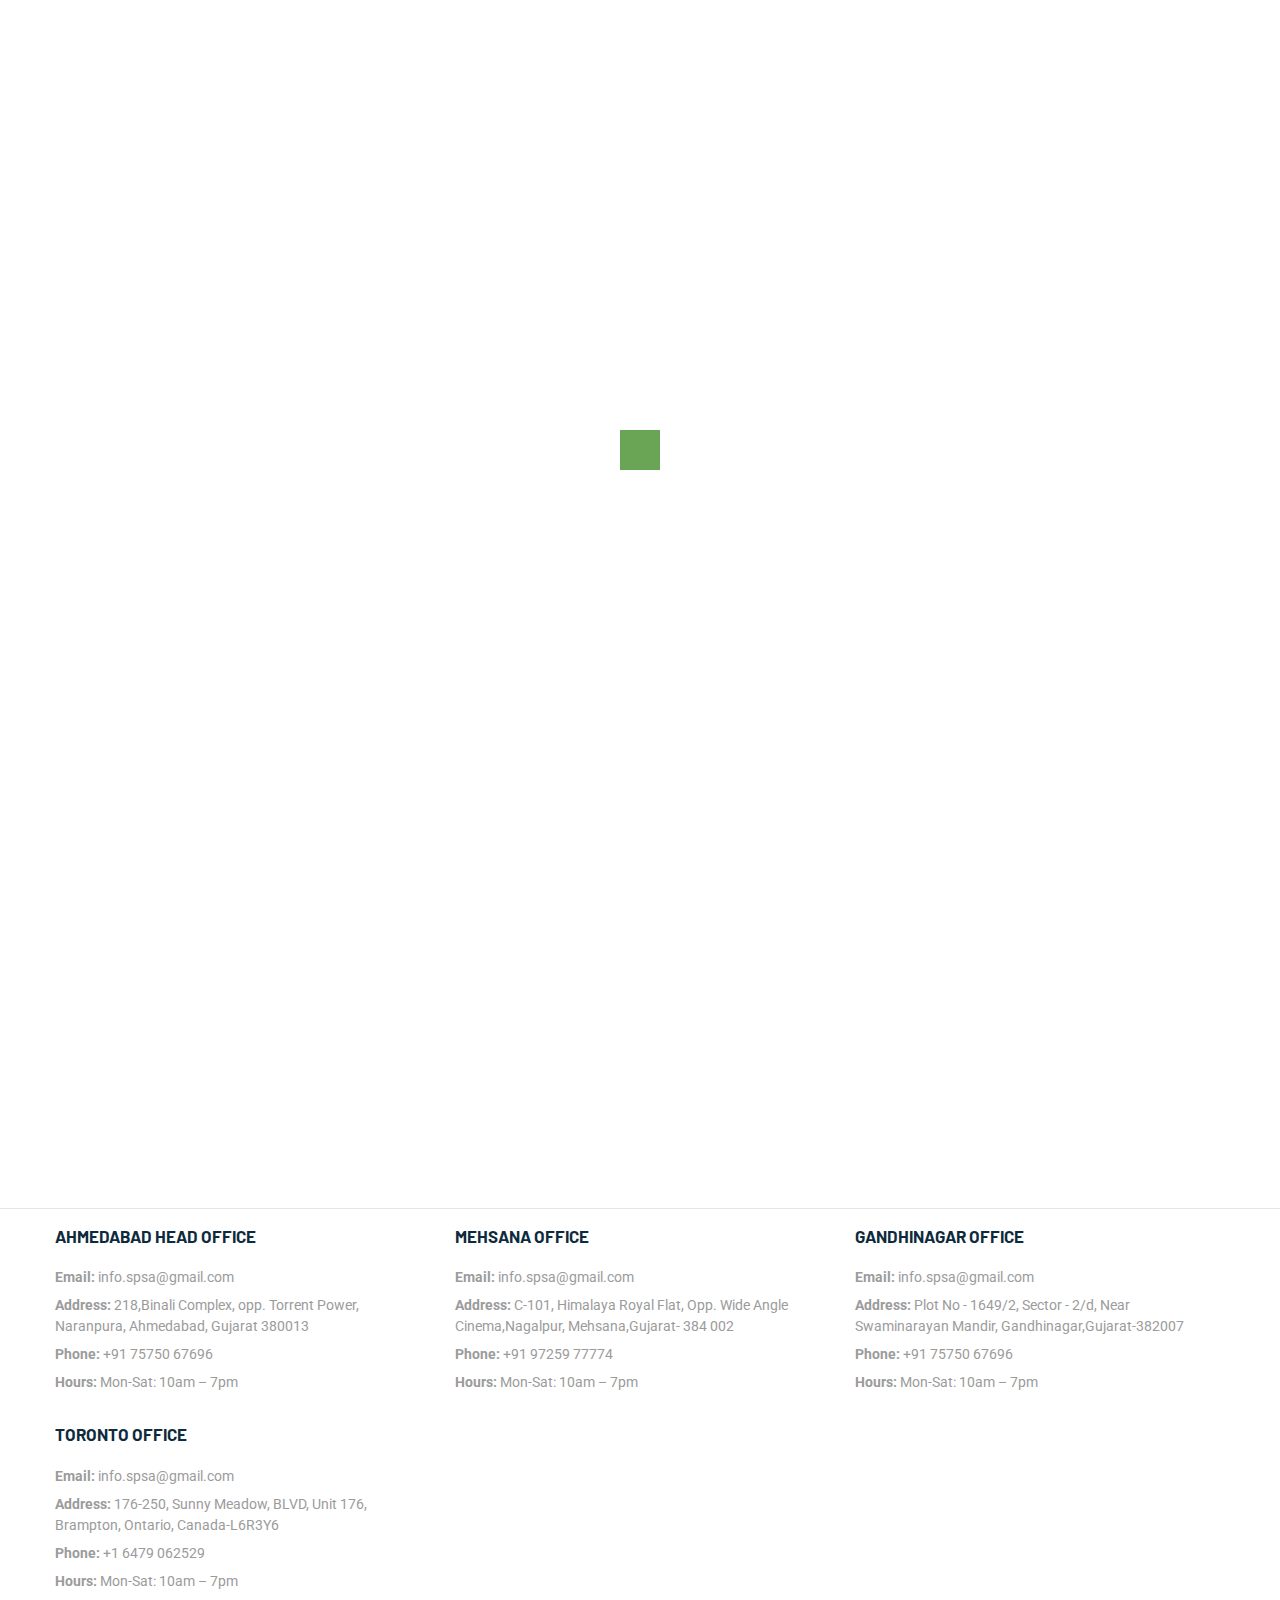
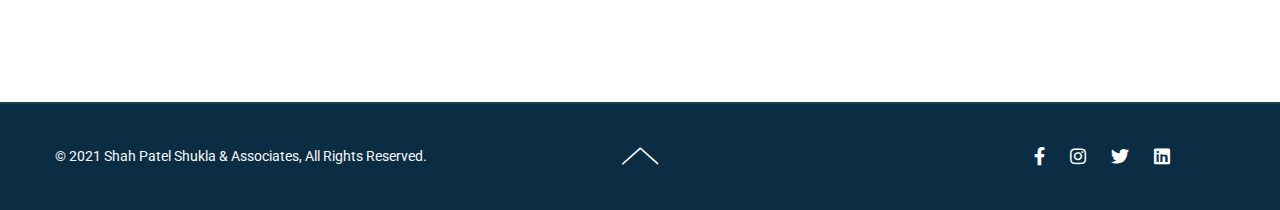
<file: SP_ContactUs.html>
<!DOCTYPE html>
<html lang="en">

<head>
  <meta charset="UTF-8" />
  <meta name="viewport" content="width=device-width, initial-scale=1.0" />
  <meta http-equiv="X-UA-Compatible" content="ie=edge" />
  <meta name="description" content="Shah Patel Shukla & Associates : Contact Us">
  <link href="assets/images/SP_ICON/favicon.ico" rel="icon">
  <title>Shah Patel Shukla & Associates : Contact Us</title>

  <link rel="stylesheet"
    href="https://fonts.googleapis.com/css2?family=Barlow:wght@400;600;700;800;900&family=Roboto:wght@400;700&display=swap">
  <link rel="stylesheet" href="https://use.fontawesome.com/releases/v5.15.1/css/all.css">
  <link rel="stylesheet" href="assets/css/libraries.css">
  <link rel="stylesheet" href="assets/css/style.css">
</head>

<body>
  <div class="wrapper">
    <div class="preloader">
      <div class="sk-cube-grid">
        <span class="sk-cube"></span>
        <span class="sk-cube"></span>
        <span class="sk-cube"></span>
        <span class="sk-cube"></span>
        <span class="sk-cube"></span>
        <span class="sk-cube"></span>
        <span class="sk-cube"></span>
        <span class="sk-cube"></span>
        <span class="sk-cube"></span>
      </div>
    </div><!-- /.preloader -->

    <!-- =========================
        Header 
    =========================== -->
    <header class="header header-dark header-dark-has-topbar">
      <div class="d-none d-md-block">
        <div class="topbar topbar-dark">
          <div class="container">
            <div class="row">
              <div class="col-12">
                <div class="d-flex align-items-center justify-content-between">
                  <ul class="topbar__contact d-flex flex-wrap list-unstyled mb-0">
                    <li>
                      <i class="icon-phone"></i><a href="tel:+919725977771">+91 97259 77771</a>
                    </li>
                    <li>
                      <i class="icon-mail"></i><a href="mailto:info.spsa@gmail.com">info.spsa@gmail.com</a>
                    </li>
                    <li>
                      <i class="icon-clock"></i><a href="SP_ContactUs.html">Hours: Mon-Sat: 10am – 7pm</a>
                    </li>
                  </ul>
                  <div class="d-flex">
                    <ul class="social-icons list-unstyled mb-0 mr-30">
                      <li><a target="_blank" href="https://www.facebook.com/Shahpatelshuklaassociates/"><i class="fab fa-facebook-f"></i></a></li>
                      <li><a target="_blank" href="https://www.instagram.com/spsacaahm/"><i class="fab fa-instagram"></i></a></li>
                      <li><a target="_blank" href="https://twitter.com/shah_shukla"><i class="fab fa-twitter"></i></a></li>
                      <li><a target="_blank" href="https://linkedin.com/company/shah-patel-shukla-&-associates---india"><i class="fab fa-linkedin"></i></a></li>
                    </ul>
                    
                  </div>
                </div>
              </div><!-- /.col-12 -->
            </div><!-- /.row -->
          </div><!-- /.container -->
        </div><!-- /.topbar -->
      </div>
     
      <nav class="navbar navbar-expand-lg sticky-navbar">
        <div class="container">
  
          <a class="navbar-brand" href="index.html">
            <img src="assets/images/SP_ICON/999.png" class="" alt="logo">
          </a>
          <button class="navbar-toggler" type="button">
            <span class="menu-lines"><span></span></span>
          </button>
          <div class="collapse navbar-collapse" id="mainNavigation">
            <ul class="navbar-nav ml-auto">
              <li class="nav__item">
                <a href="index.html" class="nav__item-link">Home</a>
              </li><!-- /.nav-item -->
  
              <li class="nav__item">
                  <a href="SP_AboutUs.html" class="nav__item-link">About Us</a>
              </li><!-- /.nav-item -->
  
              <li class="nav__item">
                  <a href="SP_Services.html" class="nav__item-link">Services</a>
              </li><!-- /.nav-item -->
  
              <li class="nav__item">
                  <a href="SP_Experts.html" class="nav__item-link">Our Experts</a>
              </li><!-- /.nav-item -->
  
              <!-- /.nav-item -->
              
              <li class="nav__item">
                <a href="SP_ContactUs.html" class="nav__item-link active">Contact Us</a>
            </li><!-- /.nav-item -->
                    
            </ul><!-- /.navbar-nav -->
          </div><!-- /.navbar-collapse --> 
          <ul class="navbar-actions list-unstyled mb-0 d-flex align-items-center">
           
            <li class="hide-in-mobile">
              <button class="action__btn action__btn-login open-login-popup">
               
                <a target="_blank" href="https://wa.me/919725977771"><button class="action__btn action__btn-login open-login-popup"></button><img src="assets/images/SP_ICON/whatsapp.png"></a>
             
              </button>
            </li>
            
          </ul><!-- /.navbar-actions -->
        </div><!-- /.container -->
      </nav><!-- /.navabr -->
    </header><!-- /.Header -->
  
    <section class="page-title page-title-layout16 text-center bg-overlay bg-overlay-gradient bg-parallax">
        <div class="bg-img"><img src="assets/images/SP_Image/ServicesTitle.jpg" alt="background"></div>
        <div class="container">
          <div class="row">
            <div class="col-12">
              <h1 class="pagetitle__heading mb-10">Contact Us</h1>
              <nav>
                <ol class="breadcrumb justify-content-center mb-0">
                  <li class="breadcrumb-item"><a href="index.html">Home</a></li>
                  <li class="breadcrumb-item active" aria-current="page">Contact Us</li>
                </ol>
              </nav>
            </div><!-- /.col-12 -->
          </div><!-- /.row -->
        </div><!-- /.container -->
      </section><!-- /.page-title -->
   
    <!-- ========================= 
            Google Map
    =========================  -->
    <section class="google-map py-0">
        
        <iframe src="https://www.google.com/maps/embed?pb=!1m18!1m12!1m3!1d3671.2194730213478!2d72.54621531496828!3d23.052413984937978!2m3!1f0!2f0!3f0!3m2!1i1024!2i768!4f13.1!3m3!1m2!1s0x395e844430345e57%3A0xf200a2b6c23d3a02!2sShah%20Patel%20Shukla%20%26%20Associates!5e0!3m2!1sen!2sin!4v1628508895095!5m2!1sen!2sin" width="100%" height="550" style="border:0;" allowfullscreen="" loading="lazy"></iframe>
        <!-- CLICK HERE (https://developers.google.com/maps/documentation/embed/get-api-key) TO  LERAN MORE ABOUT GOOGLE MAPS API KEY -->
      </section><!-- /.GoogleMap -->
  
     <hr>
         
 <!-- ==========================
       Contact layout 2
    ============================ -->
    <section class="contact-layout2 pt-0 pb-80">
      <div class="container">
        <div class="row">
         
          <div class="col-sm-12 col-md-4 col-lg-4">
            <div class="contact-info-box">
              <h4 class="contact__info-box-title">AHMEDABAD HEAD OFFICE</h4>
              <ul class="contact__info-list list-unstyled">
                <li><b>Email:</b> <a href="mailto:info.spsa@gmail.com">info.spsa@gmail.com</a></li>
                <li><b>Address:</b> 218,Binali Complex, opp. Torrent Power, Naranpura, Ahmedabad, Gujarat 380013</li>
                <li><b>Phone:</b> <a href="tel:+917575067696">+91 75750 67696</a></li>
                <li><b>Hours:</b> Mon-Sat: 10am – 7pm</li>
              </ul><!-- /.contact__info-list -->
            </div><!-- /.contact-info-box -->
          </div><!-- /.col-lg-4 -->
         
         
          <!-- Contact panel #1 -->
          <div class="col-sm-12 col-md-4 col-lg-4">
            <div class="contact-info-box">
              <h4 class="contact__info-box-title">MEHSANA OFFICE</h4>
              <ul class="contact__info-list list-unstyled">
                <li><b>Email: </b><a href="mailto:info.spsa@gmail.com">info.spsa@gmail.com</a></li>
                <li><b>Address:</b> C-101, Himalaya Royal Flat, Opp.
                  Wide Angle Cinema,Nagalpur,
                  Mehsana,Gujarat- 384 002</li>
                <li><b>Phone:</b> <a href="tel:+919725977774">+91 97259 77774</a></li>
                <li><b>Hours:</b> Mon-Sat: 10am – 7pm</li>
              </ul><!-- /.contact__info-list -->
            </div><!-- /.contact-info-box -->
          </div><!-- /.col-lg-4 -->
          <!-- Contact panel #2 -->

          <div class="col-sm-12 col-md-4 col-lg-4">
            <div class="contact-info-box">
              <h4 class="contact__info-box-title">GANDHINAGAR OFFICE</h4>
              <ul class="contact__info-list list-unstyled">
                <li><b>Email:</b> <a href="mailto:info.spsa@gmail.com">info.spsa@gmail.com</a></li>
                <li><b>Address:</b> Plot No - 1649/2, Sector - 2/d,
                  Near Swaminarayan Mandir,
                  Gandhinagar,Gujarat-382007</li>
                <li><b>Phone:</b> <a href="tel:+917575067696">+91 75750 67696</a></li>
                <li><b>Hours:</b> Mon-Sat: 10am – 7pm</li>
              </ul><!-- /.contact__info-list -->
            </div><!-- /.contact-info-box -->
          </div><!-- /.col-lg-4 -->
          <!-- Contact panel #3 -->
          <div class="col-sm-12 col-md-4 col-lg-4">
            <div class="contact-info-box">
              <h4 class="contact__info-box-title">TORONTO OFFICE</h4>
              <ul class="contact__info-list list-unstyled">
                <li><b>Email:</b> <a href="mailto:info.spsa@gmail.com">info.spsa@gmail.com</a></li>
                <li><b>Address:</b> 176-250, Sunny Meadow,
                  BLVD, Unit 176, Brampton, Ontario, Canada-L6R3Y6</li>
                <li><b>Phone:</b> <a href="tel:+16479062529">+1 6479 062529</a></li>
                <li><b>Hours:</b> Mon-Sat: 10am – 7pm</li>
              </ul><!-- /.contact__info-list -->
            </div><!-- /.contact-info-box -->
          </div><!-- /.col-lg-4 -->
        </div><!-- /.row -->
        <a class="whatsapp-btn-mobile" target="_blank" href="https://wa.me/919725977771"><button class="action__btn action__btn-login open-login-popup"></button><img src="assets/images/SP_ICON/whatsapp.png"></a>
      </div><!-- /.container -->
    </section><!-- /.Contact layout 2 -->


     
    <footer class="footer">
      
      <div class="footer-secondary">
        <div class="container">
          <div class="row align-items-center">
            <div class="col-sm-12 col-md-5 col-lg-5">
              <div class="footer__copyrights">
                <span class="fz-14">&copy; 2021 Shah Patel Shukla & Associates, All Rights Reserved.</span>
                
              </div>
            </div><!-- /.col-lg-6 -->
            <div class="col-sm-12 col-md-2 col-lg-2 text-center">
              <button id="scrollTopBtn" class="my-2"><i class="icon-arrow-up-2"></i></button>
            </div><!-- /.col-lg-2 -->
            <div class="col-sm-12 col-md-5 col-lg-5 d-flex flex-wrap justify-content-end align-items-center">
              <ul class="social-icons list-unstyled mb-0 mr-30">
                <li><a target="_blank" href="https://www.facebook.com/Shahpatelshuklaassociates/"><i class="fab fa-facebook-f"></i></a></li>
                <li><a target="_blank" href="https://www.instagram.com/spsacaahm/"><i class="fab fa-instagram"></i></a></li>
                <li><a target="_blank" href="https://twitter.com/shah_shukla"><i class="fab fa-twitter"></i></a></li>
                <li><a target="_blank" href="https://linkedin.com/company/shah-patel-shukla-&-associates---india"><i class="fab fa-linkedin"></i></a></li>
              </ul><!-- /.social-icons -->
             
            </div><!-- /.col-lg-6 -->
          </div><!-- /.row -->
        </div><!-- /.container -->
      </div><!-- /.footer-secondary -->
    </footer><!-- /.Footer -->

</div><!-- /.wrapper -->

  <script src="assets/js/jquery-3.5.1.min.js"></script>
  <script src="assets/js/plugins.js"></script>
  <script src="assets/js/main.js"></script>
</body>

</html>
</file>
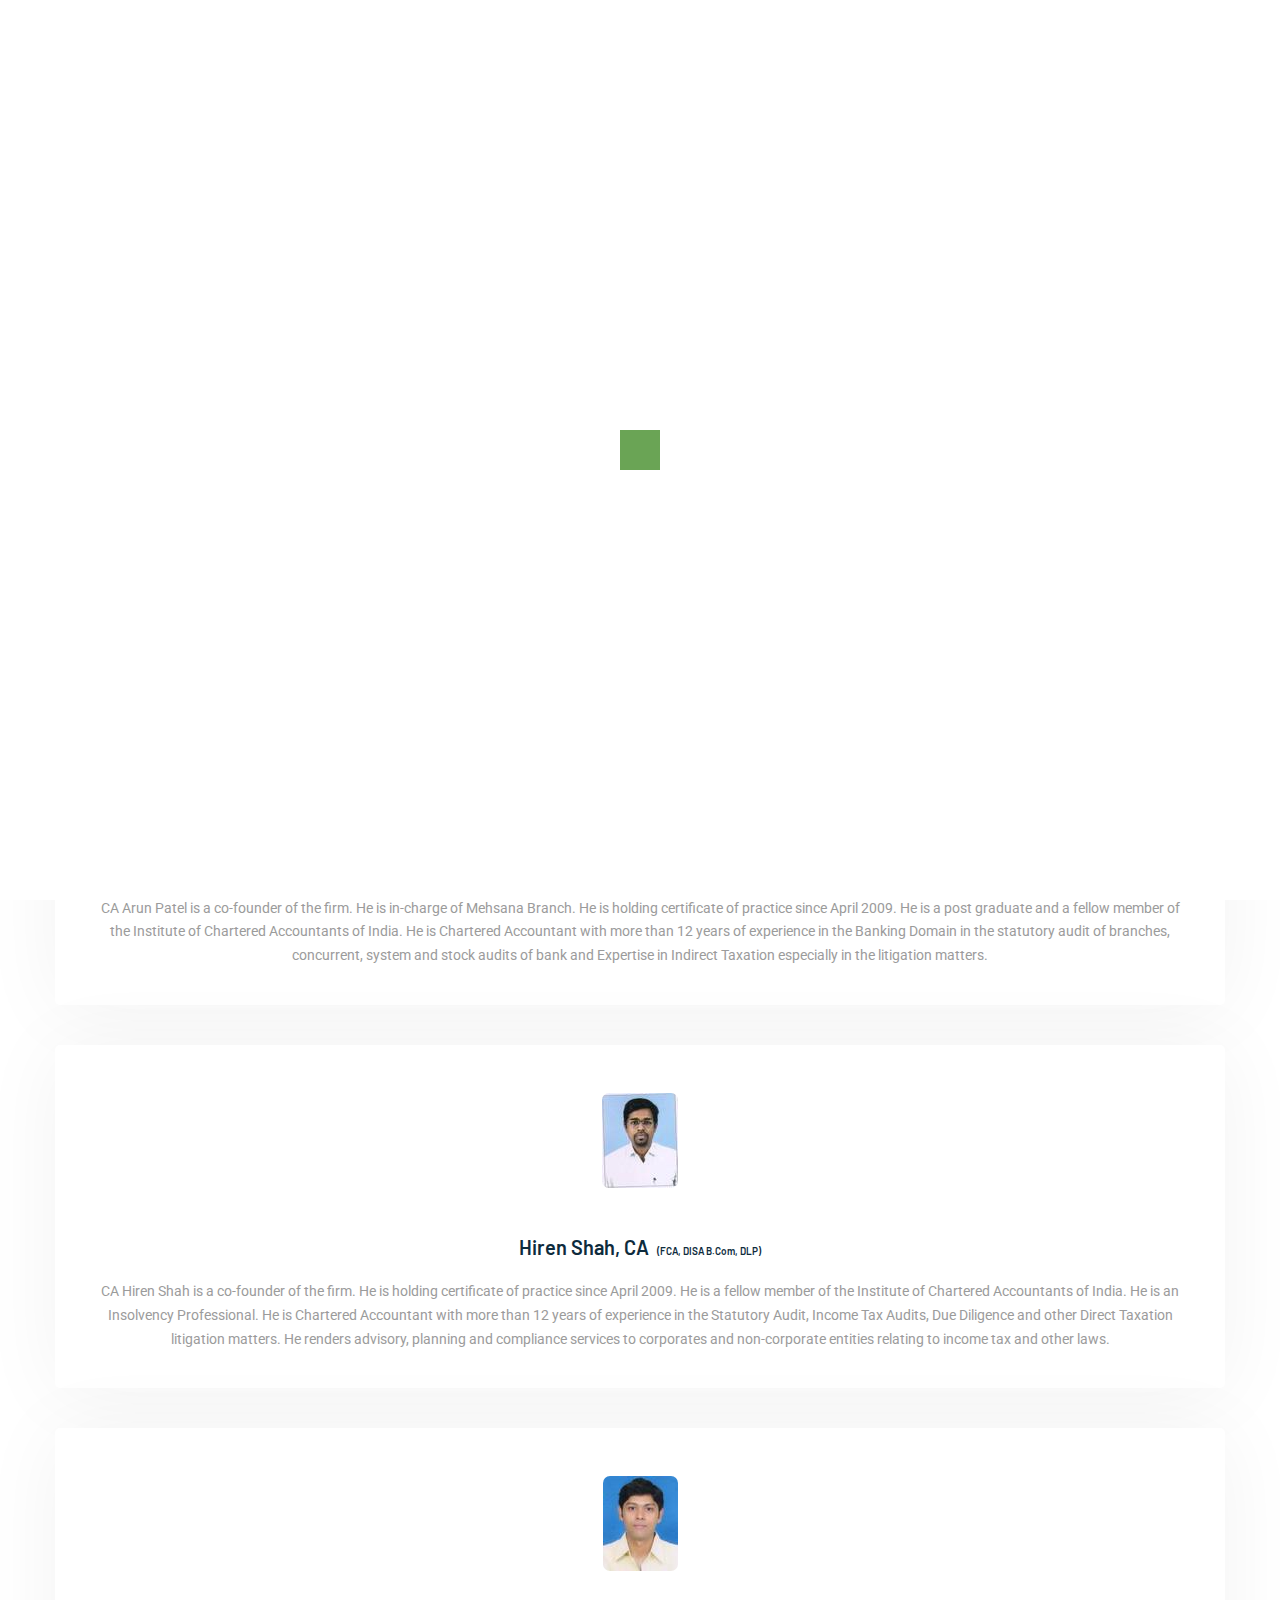
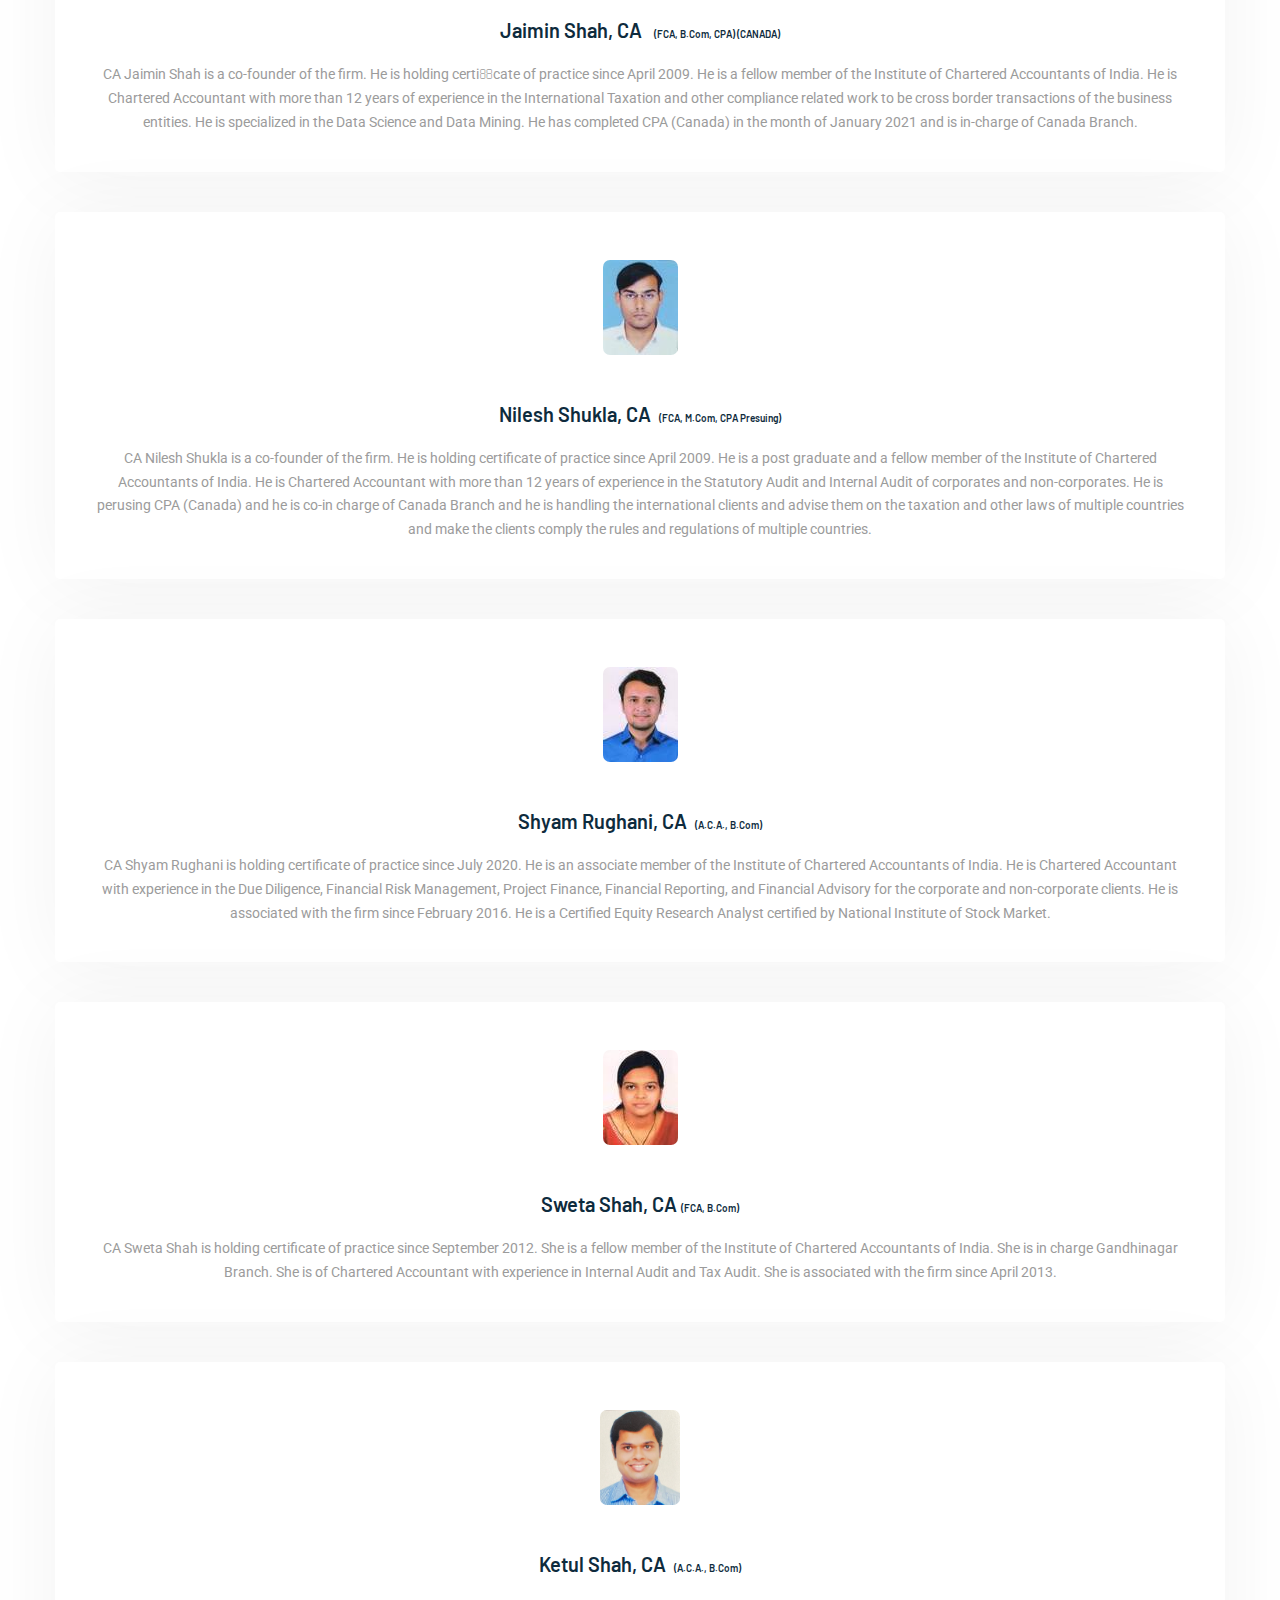
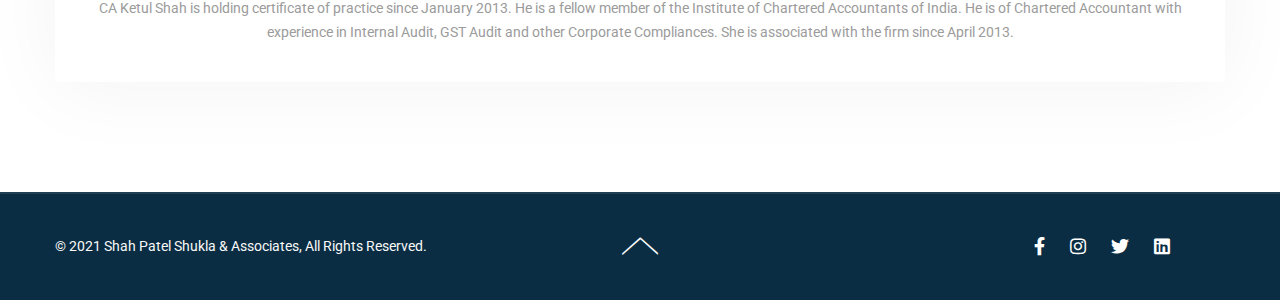
<file: SP_Experts.html>
<!DOCTYPE html>
<html lang="en">

<head>
  <meta charset="UTF-8" />
  <meta name="viewport" content="width=device-width, initial-scale=1.0" />
  <meta http-equiv="X-UA-Compatible" content="ie=edge" />
  <meta name="description" content="Shah Patel Shukla & Associates : Our Experts">
  <link href="assets/images/SP_ICON/favicon.ico" rel="icon">
  <title>Shah Patel Shukla & Associates : Our Experts</title>

  <link rel="stylesheet"
    href="https://fonts.googleapis.com/css2?family=Barlow:wght@400;600;700;800;900&family=Roboto:wght@400;700&display=swap">
  <link rel="stylesheet" href="https://use.fontawesome.com/releases/v5.15.1/css/all.css">
  <link rel="stylesheet" href="assets/css/libraries.css">
  <link rel="stylesheet" href="assets/css/style.css">
</head>

<body>
  <div class="wrapper">
    <div class="preloader">
      <div class="sk-cube-grid">
        <span class="sk-cube"></span>
        <span class="sk-cube"></span>
        <span class="sk-cube"></span>
        <span class="sk-cube"></span>
        <span class="sk-cube"></span>
        <span class="sk-cube"></span>
        <span class="sk-cube"></span>
        <span class="sk-cube"></span>
        <span class="sk-cube"></span>
      </div>
    </div><!-- /.preloader -->

    <!-- =========================
        Header 
    =========================== -->
    <header class="header header-light header-light-has-topbar">
      <div class="d-none d-md-block">
        <div class="topbar topbar-dark">
          <div class="container">
            <div class="row">
              <div class="col-12">
                <div class="d-flex align-items-center justify-content-between">
                  <ul class="topbar__contact d-flex flex-wrap list-unstyled mb-0">
                    <li>
                      <i class="icon-phone"></i><a href="tel:+9197259 77771">+91 97259 77771</a>
                    </li>
                    <li>
                      <i class="icon-mail"></i><a href="mailto:info.spsa@gmail.com">info.spsa@gmail.com</a>
                    </li>
                    <li>
                      <i class="icon-clock"></i><a href="SP_ContactUs.html">Hours: Mon-Sat: 10am – 7pm</a>
                    </li>
                  </ul>
                  <div class="d-flex">
                    <ul class="social-icons list-unstyled mb-0 mr-30">
                      <li><a target="_blank" href="https://www.facebook.com/Shahpatelshuklaassociates/"><i class="fab fa-facebook-f"></i></a></li>
                      <li><a target="_blank" href="https://www.instagram.com/spsacaahm/"><i class="fab fa-instagram"></i></a></li>
                      <li><a target="_blank" href="https://twitter.com/shah_shukla"><i class="fab fa-twitter"></i></a></li>
                      <li><a target="_blank" href="https://linkedin.com/company/shah-patel-shukla-&-associates---india"><i class="fab fa-linkedin"></i></a></li>
                    </ul><!-- /.social-icons -->
                    
                  </div>
                </div>
              </div><!-- /.col-12 -->
            </div><!-- /.row -->
          </div><!-- /.container -->
        </div><!-- /.topbar -->
      </div>
     
      <nav class="navbar navbar-expand-lg sticky-navbar">
        <div class="container">
  
          <a class="navbar-brand" href="index.html">
            <img src="assets/images/SP_ICON/999.png" class="" alt="logo">
          </a>

          <button class="navbar-toggler" type="button">
            <span class="menu-lines"><span></span></span>
          </button>
          <div class="collapse navbar-collapse" id="mainNavigation">
            <ul class="navbar-nav ml-auto">
              <li class="nav__item">
                <a href="index.html" class="nav__item-link">Home</a>
              </li><!-- /.nav-item -->
  
              <li class="nav__item">
                  <a href="SP_AboutUs.html" class="nav__item-link">About Us</a>
              </li><!-- /.nav-item -->
  
              <li class="nav__item">
                <a href="SP_Services.html" class="nav__item-link">Services</a>
              </li><!-- /.nav-item -->
  
              <li class="nav__item">
                  <a href="SP_Experts.html" class="nav__item-link active">Our Experts</a>
              </li><!-- /.nav-item -->
  
              <!-- /.nav-item -->
              
              <li class="nav__item">
                  <a href="SP_ContactUs.html" class="nav__item-link">Contact Us</a>
              </li><!-- /.nav-item -->
                
                    
            </ul><!-- /.navbar-nav -->
          </div><!-- /.navbar-collapse -->
          <ul class="navbar-actions list-unstyled mb-0 d-flex align-items-center">
           
            <li class="hide-in-mobile">
              <button class="action__btn action__btn-login open-login-popup">
               
                <a target="_blank" href="https://wa.me/919725977771"><button class="action__btn action__btn-login open-login-popup"></button><img src="assets/images/SP_ICON/whatsapp.png"></a>
             
              </button>
            </li>
            <li class="d-none d-xl-block">
              <a href="SP_ContactUs.html" class="btn action__btn-contact">Learn more</a>
            </li>
          </ul><!-- /.navbar-actions -->
        </div><!-- /.container -->
      </nav><!-- /.navabr -->
    </header><!-- /.Header -->
  <div>
    
    <section class="awards pb-70">
      <div class="container">
        <div class="row heading mb-60">
          <div class="col-12 d-flex align-items-center mb-20">
            <div class="divider divider-primary mr-30"></div>
            <h2 class="heading__subtitle mb-0">We have best professionals accounting experts</h2>
          </div>
          <div class="col-sm-12 col-md-12 col-lg-5">
            <h3 class="heading__title">We have a team of most <span style="background-color:#6AA455; color: white; padding-bottom: 3px; padding-left: 5px; padding-right: 5px;">experienced and dedicated</span> personnel who are highly motivated and
              committed to their assigned responsibilities.
            </h3>
          </div><!-- /col-lg-5 -->
          <div class="col-sm-12 col-md-12 col-lg-5 offset-lg-2">
            <p class="heading__desc">We recruit, train, motivate and retain highly capable and sharpest talent, who bring quality in their
              work and deliver the best solutions. We nurture our people and turn them in to our assets.</p>
            <a href="SP_ContactUs.html" class="btn btn__primary btn__icon mt-20">
              <span>Contact Us</span>
              <i class="icon-arrow-right"></i>
            </a>
          </div><!-- /.col-lg-5 -->
        </div><!-- /.row -->
        <div class="row awards-wrapper">
          <div class="col-sm-12 col-md-12 col-lg-12">
            <!-- fancybox item #1 -->
            <div class="fancybox-item">
              <div class="fancybox__icon-img">
                <img src="assets/images/SP_Image/Expert/Arun.jpg" alt="icon">
              </div><!-- /.fancybox__icon-img --><br><br>
              <div class="fancybox__content">
                <h4 class="fancybox__title">Arun Patel, CA &nbsp;<span style="font-size:10px;">(FCA, DISA M.com, L.L.B., DLP)</span></h4>
                
                
                <p class="fancybox__desc">CA Arun Patel is a co-founder of the firm. He is in-charge of Mehsana Branch. He is
                  holding certificate of practice since April 2009. He is a post graduate and a fellow
                  member of the Institute of Chartered Accountants of India. He is Chartered Accountant
                  with more than 12 years of experience in the Banking Domain in the statutory audit of
                  branches, concurrent, system and stock audits of bank and Expertise in Indirect Taxation
                  especially in the litigation matters.
                </p>
              </div><!-- /.fancybox-content -->
            </div><!-- /.fancybox-item -->
          </div><!-- /.col-lg-3 -->


          <div class="col-sm-12 col-md-12 col-lg-12">
            <!-- fancybox item #2 -->
            <div class="fancybox-item">
              <span class="pinned-ribbon"></span>
              <div class="fancybox__icon-img">
                <img src="assets/images/SP_Image/Expert/Hiren.jpg" alt="icon">
              </div><!-- /.fancybox__icon-img --><br><br>
              <div class="fancybox__content">
                <h4 class="fancybox__title">Hiren Shah, CA &nbsp;<span style="font-size:10px;">(FCA, DISA B.com, DLP)</span></h4>
                <p class="fancybox__desc">CA Hiren Shah is a co-founder of the firm. He is holding certificate of practice since April
                  2009. He is a fellow member of the Institute of Chartered Accountants of India. He is an
                  Insolvency Professional. He is Chartered Accountant with more than 12 years of
                  experience in the Statutory Audit, Income Tax Audits, Due Diligence and other Direct
                  Taxation litigation matters. He renders advisory, planning and compliance services to
                  corporates and non-corporate entities relating to income tax and other laws.
                </p>
              </div><!-- /.fancybox-content -->
            </div><!-- /.fancybox-item -->
          </div><!-- /.col-lg-3 -->

          <div class="col-sm-12 col-md-12 col-lg-12">
            <!-- fancybox item #3 -->
            <div class="fancybox-item">
              <div class="fancybox__icon-img">
                <img src="assets/images/SP_Image/Expert/Jaimin.jpg" alt="icon">
              </div><!-- /.fancybox__icon-img --><br><br>
              <div class="fancybox__content">
                <h4 class="fancybox__title">Jaimin Shah, CA &nbsp; <span style="font-size:10px;">(FCA, B.com, CPA) (CANADA)</span></h4>
                <p class="fancybox__desc">CA Jaimin Shah is a co-founder of the firm. He is holding certicate of practice since
                  April 2009. He is a fellow member of the Institute of Chartered Accountants of India. He
                  is Chartered Accountant with more than 12 years of experience in the International
                  Taxation and other compliance related work to be cross border transactions of the
                  business entities. He is specialized in the Data Science and Data Mining. He has
                  completed CPA (Canada) in the month of January 2021 and is in-charge of Canada
                  Branch.
                </p>
              </div><!-- /.fancybox-content -->
            </div><!-- /.fancybox-item -->
          </div><!-- /.col-lg-3 -->

          <div class="col-sm-12 col-md-12 col-lg-12">
            <!-- fancybox item #4 -->
            <div class="fancybox-item">
              <div class="fancybox__icon-img">
                <img src="assets/images/SP_Image/Expert/Nilesh.jpg" alt="icon">
              </div><!-- /.fancybox__icon-img --><br><br>
              <div class="fancybox__content">
                <h4 class="fancybox__title">Nilesh Shukla, CA&nbsp; <span style="font-size:10px;">(FCA, M.com, CPA Presuing)</span></h4>
                <p class="fancybox__desc">CA Nilesh Shukla is a co-founder of the firm. He is holding certificate of practice since
                  April 2009. He is a post graduate and a fellow member of the Institute of Chartered
                  Accountants of India. He is Chartered Accountant with more than 12 years of experience
                  in the Statutory Audit and Internal Audit of corporates and non-corporates. He is
                  perusing CPA (Canada) and he is co-in charge of Canada Branch and he is handling the
                  international clients and advise them on the taxation and other laws of multiple
                  countries and make the clients comply the rules and regulations of multiple countries.
                </p>
              </div><!-- /.fancybox-content -->
            </div><!-- /.fancybox-item -->
          </div><!-- /.col-lg-3 -->

          <div class="col-sm-12 col-md-12 col-lg-12">
            <!-- fancybox item #4 -->
            <div class="fancybox-item">
              <div class="fancybox__icon-img">
                <img src="assets/images/SP_Image/Expert/Shyam.jpg" alt="icon">
              </div><!-- /.fancybox__icon-img --><br><br>
              <div class="fancybox__content">
                <h4 class="fancybox__title">Shyam Rughani, CA&nbsp; <span style="font-size:10px;">(A.C.A., B.Com)</span></h4>
                <p class="fancybox__desc">CA Shyam Rughani is holding certificate of practice since July 2020. He is an associate
                  member of the Institute of Chartered Accountants of India. He is Chartered Accountant
                  with experience in the Due Diligence, Financial Risk Management, Project Finance,
                  Financial Reporting, and Financial Advisory for the corporate and non-corporate clients.
                  He is associated with the firm since February 2016. He is a Certified Equity Research
                  Analyst certified by National Institute of Stock Market.
                </p>
              </div><!-- /.fancybox-content -->
            </div><!-- /.fancybox-item -->
          </div><!-- /.col-lg-3 -->

          <div class="col-sm-12 col-md-12 col-lg-12">
            <!-- fancybox item #4 -->
            <div class="fancybox-item">
              <div class="fancybox__icon-img">
                <img src="assets/images/SP_Image/Expert/Sweta.jpg" alt="icon">
              </div><!-- /.fancybox__icon-img --><br><br>
              <div class="fancybox__content">
                <h4 class="fancybox__title">Sweta Shah, CA&nbsp;<span style="font-size:10px;">(FCA, B.Com)</span></h4>
                <p class="fancybox__desc">CA Sweta Shah is holding certificate of practice since September 2012. She is a fellow
                  member of the Institute of Chartered Accountants of India. She is in charge
                  Gandhinagar Branch. She is of Chartered Accountant with experience in Internal Audit
                  and Tax Audit. She is associated with the firm since April 2013.
                </p>
              </div><!-- /.fancybox-content -->
            </div><!-- /.fancybox-item -->
          </div><!-- /.col-lg-3 -->
         
          <div class="col-sm-12 col-md-12 col-lg-12">
            <!-- fancybox item #4 -->
            <div class="fancybox-item">
              <div class="fancybox__icon-img">
                <img src="assets/images/SP_Image/Expert/Ketul.jpg" alt="icon">
              </div><!-- /.fancybox__icon-img --><br><br>
              <div class="fancybox__content">
                <h4 class="fancybox__title">Ketul Shah, CA&nbsp; <span style="font-size:10px;">(A.C.A., B.Com)</span></h4>
                <p class="fancybox__desc">CA Ketul Shah is holding certificate of practice since January 2013. He is a fellow
                  member of the Institute of Chartered Accountants of India. He is of Chartered
                  Accountant with experience in Internal Audit, GST Audit and other Corporate
                  Compliances. She is associated with the firm since April 2013.
                </p>
              </div><!-- /.fancybox-content -->
            </div><!-- /.fancybox-item -->
          </div><!-- /.col-lg-3 -->

         

         

         

        </div><!-- /.row -->
      </div><!-- /.container -->
      <a class="whatsapp-btn-mobile" target="_blank" href="https://wa.me/919725977771"><button class="action__btn action__btn-login open-login-popup"></button><img src="assets/images/SP_ICON/whatsapp.png"></a>
    </section><!-- /.Awards -->

    <footer class="footer">
      
        <div class="footer-secondary">
          <div class="container">
            <div class="row align-items-center">
              <div class="col-sm-12 col-md-5 col-lg-5">
                <div class="footer__copyrights">
                  <span class="fz-14">&copy; 2021 Shah Patel Shukla & Associates, All Rights Reserved.</span>
                  
                </div>
              </div><!-- /.col-lg-6 -->
              <div class="col-sm-12 col-md-2 col-lg-2 text-center">
                <button id="scrollTopBtn" class="my-2"><i class="icon-arrow-up-2"></i></button>
              </div><!-- /.col-lg-2 -->
              <div class="col-sm-12 col-md-5 col-lg-5 d-flex flex-wrap justify-content-end align-items-center">
                <ul class="social-icons list-unstyled mb-0 mr-30">
                  <li><a target="_blank" href="https://www.facebook.com/Shahpatelshuklaassociates/"><i class="fab fa-facebook-f"></i></a></li>
                  <li><a target="_blank" href="https://www.instagram.com/spsacaahm/"><i class="fab fa-instagram"></i></a></li>
                  <li><a target="_blank" href="https://twitter.com/shah_shukla"><i class="fab fa-twitter"></i></a></li>
                  <li><a target="_blank" href="https://linkedin.com/company/shah-patel-shukla-&-associates---india"><i class="fab fa-linkedin"></i></a></li>
                </ul><!-- /.social-icons -->
              
              </div><!-- /.col-lg-6 -->
            </div><!-- /.row -->
          </div><!-- /.container -->
        </div><!-- /.footer-secondary -->
      </footer><!-- /.Footer -->
  
  </div><!-- /.wrapper -->
  
    <script src="assets/js/jquery-3.5.1.min.js"></script>
    <script src="assets/js/plugins.js"></script>
    <script src="assets/js/main.js"></script>
  </body>
  
  </html>
</file>
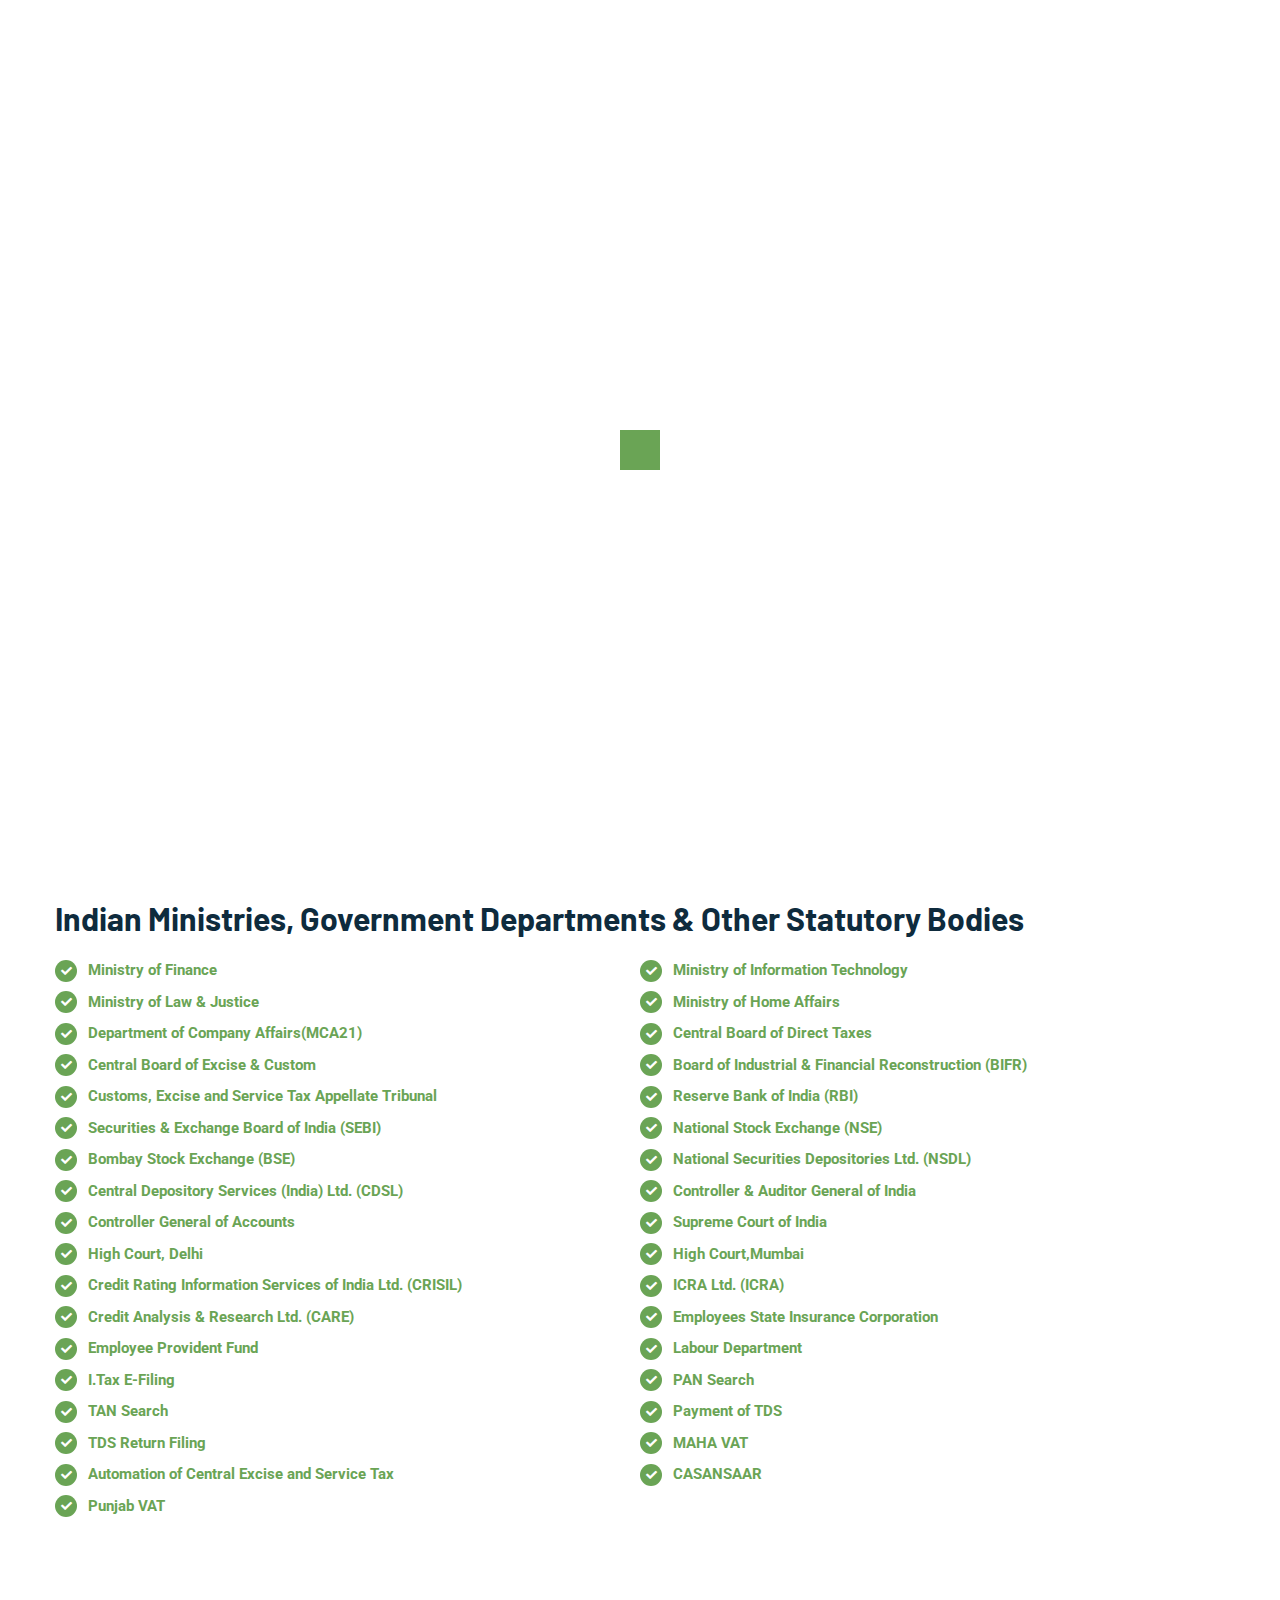
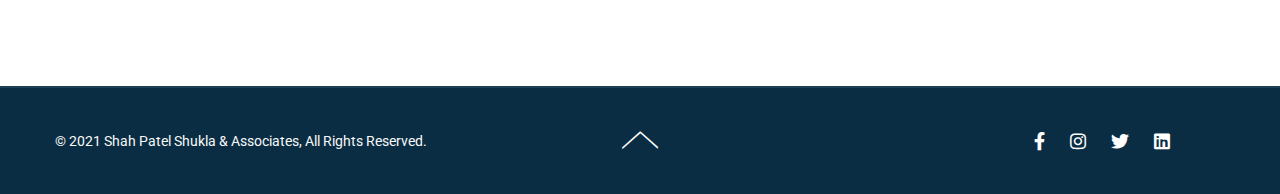
<file: SP_Links.html>
<!DOCTYPE html>
<html lang="en">

<head>
  <meta charset="UTF-8" />
  <meta name="viewport" content="width=device-width, initial-scale=1.0" />
  <meta http-equiv="X-UA-Compatible" content="ie=edge" />
  <meta name="description" content="Shah Patel Shukla & Associates : Usefule Links">
  <link href="assets/images/SP_ICON/favicon.ico" rel="icon">
  <title>Shah Patel Shukla & Associates : Usefule Links</title>

  <link rel="stylesheet"
    href="https://fonts.googleapis.com/css2?family=Barlow:wght@400;600;700;800;900&family=Roboto:wght@400;700&display=swap">
  <link rel="stylesheet" href="https://use.fontawesome.com/releases/v5.15.1/css/all.css">
  <link rel="stylesheet" href="assets/css/libraries.css">
  <link rel="stylesheet" href="assets/css/style.css">
</head>

<body>
  <div class="wrapper">
    <div class="preloader">
      <div class="sk-cube-grid">
        <span class="sk-cube"></span>
        <span class="sk-cube"></span>
        <span class="sk-cube"></span>
        <span class="sk-cube"></span>
        <span class="sk-cube"></span>
        <span class="sk-cube"></span>
        <span class="sk-cube"></span>
        <span class="sk-cube"></span>
        <span class="sk-cube"></span>
      </div>
    </div><!-- /.preloader -->

    <!-- =========================
        Header 
    =========================== -->
    <header class="header header-light header-light-has-topbar">
      <div class="d-none d-md-block">
        <div class="topbar topbar-dark">
          <div class="container">
            <div class="row">
              <div class="col-12">
                <div class="d-flex align-items-center justify-content-between">
                  <ul class="topbar__contact d-flex flex-wrap list-unstyled mb-0">
                    <li>
                      <i class="icon-phone"></i><a href="tel:+9197259 77771">+91 97259 77771</a>
                    </li>
                    <li>
                      <i class="icon-mail"></i><a href="mailto:info.spsa@gmail.com">info.spsa@gmail.com</a>
                    </li>
                    <li>
                      <i class="icon-clock"></i><a href="SP_ContactUs.html">Hours: Mon-Sat: 10am – 7pm</a>
                    </li>
                  </ul>
                  <div class="d-flex">
                    <ul class="social-icons list-unstyled mb-0 mr-30">
                      <li><a target="_blank" href="https://www.facebook.com/Shahpatelshuklaassociates/"><i class="fab fa-facebook-f"></i></a></li>
                      <li><a target="_blank" href="https://www.instagram.com/spsacaahm/"><i class="fab fa-instagram"></i></a></li>
                      <li><a target="_blank" href="https://twitter.com/shah_shukla"><i class="fab fa-twitter"></i></a></li>
                      <li><a target="_blank" href="https://linkedin.com/company/shah-patel-shukla-&-associates---india"><i class="fab fa-linkedin"></i></a></li>
                    </ul><!-- /.social-icons -->
                    
                  </div>
                </div>
              </div><!-- /.col-12 -->
            </div><!-- /.row -->
          </div><!-- /.container -->
        </div><!-- /.topbar -->
      </div>
     
      <nav class="navbar navbar-expand-lg sticky-navbar">
        <div class="container">
  
          <a class="navbar-brand" href="index.html">
            <img src="assets/images/SP_ICON/999.png" class="" alt="logo">
          </a>

          <button class="navbar-toggler" type="button">
            <span class="menu-lines"><span></span></span>
          </button>
          <div class="collapse navbar-collapse" id="mainNavigation">
            <ul class="navbar-nav ml-auto">
              <li class="nav__item">
                <a href="index.html" class="nav__item-link">Home</a>
              </li><!-- /.nav-item -->
  
              <li class="nav__item">
                  <a href="SP_AboutUs.html" class="nav__item-link">About Us</a>
              </li><!-- /.nav-item -->
  
              <li class="nav__item">
                <a href="SP_Services.html" class="nav__item-link">Services</a>
              </li><!-- /.nav-item -->
  
              <li class="nav__item">
                  <a href="SP_Experts.html" class="nav__item-link">Our Experts</a>
              </li><!-- /.nav-item -->
  
              <li class="nav__item">
                   <a href="SP_Links.html" class="nav__item-link active">Links</a>
              </li><!-- /.nav-item -->
              
              <li class="nav__item">
                  <a href="SP_ContactUs.html" class="nav__item-link">Contact Us</a>
              </li><!-- /.nav-item -->
                
                    
            </ul><!-- /.navbar-nav -->
          </div><!-- /.navbar-collapse -->
          <ul class="navbar-actions list-unstyled mb-0 d-flex align-items-center">
           
            <li class="hide-in-mobile">
              <button class="action__btn action__btn-login open-login-popup">
               
                <a target="_blank" href="https://wa.me/919725977771"><button class="action__btn action__btn-login open-login-popup"></button><img src="assets/images/SP_ICON/whatsapp.png"></a>
             
              </button>
            </li>
            <li class="d-none d-xl-block">
              <a href="SP_ContactUs.html" class="btn action__btn-contact">Learn more</a>
            </li>
          </ul><!-- /.navbar-actions -->
        </div><!-- /.container -->
      </nav><!-- /.navabr -->
    </header><!-- /.Header -->
  <div>
    
    <section id="Taxation" class="about-layout2 animated-Progressbars">
      <div class="container">
         
          <h2>Usefule Links:-</h2>
        
              <h4>Professional Institutions/Bodies</h4>
                        <ul class="list-items list-items-layout2 list-unstyled d-flex flex-wrap list-horizontal mb-50">
                          <li><a href="http://www.icai.org/" target="_blank">Institute of Chartered Accountants of India (ICAI)</a></li>
                          <li><a href="http://nirc-icai.org/" target="_blank">Northern India Regional Council of ICAI (NIRC)</a></li>
                          <li><a href="http://www.circ-icai.org/" target="_blank">Central India Regional Council of ICAI (CIRC)</a></li>
                          <li><a href="http://www.eircicai.org/" target="_blank">Eastern India Regional Council of ICAI (EIRC)</a></li>
                          <li><a href="http://www.sircoficai.org/" target="_blank">Southern India Regional Council of ICAI (SIRC)</a></li>
                          <li><a href="http://www.wirc-icai.org/" target="_blank"> Western India Regional Council of ICAI (WIRC)</a></li>
                          
                          <li><a href="http://www.bcasonline.org/" target="_blank"> Bombay Chartered Accountants Society</a></li>
                          <li><a href="http://icmai.in/" target="_blank">Institute of Cost Accountants of India</a></li>
                          <li><a href="http://www.icsi.edu/" target="_blank">Institute of Company Secretaries of India</a></li>
                         
                          <li><a href="http://www.ficci.com/" target="_blank">Federation of Indian Chambers of Commerce and Industry</a></li>
                          <li><a href="http://cit.icai.org/" target="_blank">Information System Audit (ISA)</a></li>
                          <li><a href="http://www.isaca.org/" target="_blank">The Information System Audit and Control Association & Foundation (ISACA)</a></li>
                       

                          <li><a href="http://www.licindia.com/" target="_blank">Life Insurance Corporation of India (LIC)</a></li>
                          <li><a href="http://www.nabard.org/" target="_blank">National Bank for Agricultural & Rural Development (NABARD)</a></li>
                        
                        </ul>
             
              <h4>Public Financial Institutions</h4>
                        <ul class="list-items list-items-layout2 list-unstyled d-flex flex-wrap list-horizontal mb-50">
                          <li><a href="http://www.idbi.com/" target="_blank">Industrial Development Bank of India (IDBI)</a></li>
                          <li><a href="http://www.ifciltd.com/" target="_blank">Industrial Finance Corporation of India (IFCI)</a></li>
                          <li><a href="http://www.iibiltd.com/" target="_blank">Industrial Investment Bank of India (IIBI)</a></li>
                          <li><a href="http://www.utimf.com/" target="_blank">Unit Trust of India (UTI)</a></li>
                          <li><a href="http://eximbankindia.com/" target="_blank">Export Import Bank of India (Exim Bank)</a></li>
                          <li><a href="http://www.hdfcindia.com/" target="_blank">Housing Development Finance Corporation Ltd. (HDFC)</a></li>
                          <li><a href="http://hudco.org/" target="_blank">Housing & Urban Development Corporation (HUDCO)</a></li>
                          <li><a href="http://www.sidbi.com/" target="_blank">Small Industries Development Bank of India (SIDBI)</a></li>
                          
                        </ul>
             
              <h4>Indian Ministries, Government Departments & Other Statutory Bodies</h4>
                        <ul class="list-items list-items-layout2 list-unstyled d-flex flex-wrap list-horizontal mb-50">
                          <li><a href="http://www.finmin.nic.in/" target="_blank">Ministry of Finance</a></li>
                          <li><a href="http://www.mit.gov.in/" target="_blank">Ministry of Information Technology</a></li>
                          <li><a href="http://lawmin.nic.in/" target="_blank"> Ministry of Law & Justice</a></li>
                          <li><a href="http://mha.nic.in/" target="_blank">Ministry of Home Affairs</a></li>
                          <li><a href="http://www.mca.gov.in/MCA21/" target="_blank">Department of Company Affairs(MCA21)</a></li>
                          <li><a href="http://incometaxindia.gov.in/" target="_blank">Central Board of Direct Taxes</a></li>
                          <li><a href="http://www.cbec.gov.in/" target="_blank">Central Board of Excise & Custom</a></li>
                          <li><a href="http://www.bifr.nic.in/" target="_blank">Board of Industrial & Financial Reconstruction (BIFR)</a></li>
                          <li><a href="http://www.cestat.gov.in/" target="_blank">Customs, Excise and Service Tax Appellate Tribunal</a></li>
                          <li><a href="http://www.rbi.org.in/" target="_blank">Reserve Bank of India (RBI)</a></li>
                          <li><a href="http://www.sebi.gov.in/" target="_blank">Securities & Exchange Board of India (SEBI)</a></li>
                          <li><a href="http://www.nseindia.com/" target="_blank">National Stock Exchange (NSE)</a></li>
                          <li><a href="http://www.bseindia.com/" target="_blank">Bombay Stock Exchange (BSE)</a></li>
                          <li><a href="http://www.nsdl.co.in/" target="_blank">National Securities Depositories Ltd. (NSDL)</a></li>
                          <li><a href="http://www.cdslindia.com/" target="_blank">Central Depository Services (India) Ltd. (CDSL)</a></li>
                          <li><a href="http://www.cag.gov.in/" target="_blank">Controller & Auditor General of India</a></li>
                          <li><a href="http://www.cga.nic.in/" target="_blank">Controller General of Accounts</a></li>
                          <li><a href="http://supremecourtofindia.nic.in/" target="_blank">Supreme Court of India</a></li>
                          <li><a href="http://delhihighcourt.nic.in/" target="_blank">High Court, Delhi</a></li>
                          <li><a href="http://bombayhighcourt.nic.in/" target="_blank">High Court,Mumbai</a></li>
                          <li><a href="http://www.crisil.com/" target="_blank">Credit Rating Information Services of India Ltd. (CRISIL)</a></li>
                          <li><a href="http://www.icra.in/" target="_blank">ICRA Ltd. (ICRA)</a></li>
                          <li><a href="http://www.careratings.com/" target="_blank">Credit Analysis & Research Ltd. (CARE)</a></li>
                          <li><a href="http://esic.nic.in/" target="_blank">Employees State Insurance Corporation</a></li>
                          <li><a href="http://epfindia.gov.in/" target="_blank">Employee Provident Fund</a></li>
                          <li><a href="http://www.delhi.gov.in/wps/wcm/connect/doit_labour/Labour/Home/" target="_blank">Labour Department</a></li>
                          <li><a href="https://incometaxindiaefiling.gov.in/" target="_blank">I.Tax E-Filing</a></li>
                          <li><a href="https://incometaxindiaefiling.gov.in/e-Filing/Services/KnowYourPanLink.html" target="_blank">PAN Search</a></li>
                          <li><a href="https://incometaxindiaefiling.gov.in/e-Filing/Services/KnowYourTanLink.html" target="_blank">TAN Search</a></li>
                          <li><a href="https://www.tin-nsdl.com/" target="_blank">Payment of TDS</a></li>
                          <li><a href="https://www.tdscpc.gov.in/" target="_blank">TDS Return Filing</a></li>
                          <li><a href="http://mahavat.gov.in/" target="_blank"> MAHA VAT</a></li>
                          <li><a href="https://www.aces.gov.in/" target="_blank">Automation of Central Excise and Service Tax  </a></li>
                          <li><a href="http://www.casansaar.com/" target="_blank">CASANSAAR</a></li>
                          <li><a href="https://www.pextax.com/" target="_blank">Punjab VAT</a></li>
                          
                        </ul>
            
      </div>
  </section><!-- /.About Layout 3 -->


    <footer class="footer">
      
        <div class="footer-secondary">
          <div class="container">
            <div class="row align-items-center">
              <div class="col-sm-12 col-md-5 col-lg-5">
                <div class="footer__copyrights">
                  <span class="fz-14">&copy; 2021 Shah Patel Shukla & Associates, All Rights Reserved.</span>
                  
                </div>
              </div><!-- /.col-lg-6 -->
              <div class="col-sm-12 col-md-2 col-lg-2 text-center">
                <button id="scrollTopBtn" class="my-2"><i class="icon-arrow-up-2"></i></button>
              </div><!-- /.col-lg-2 -->
              <div class="col-sm-12 col-md-5 col-lg-5 d-flex flex-wrap justify-content-end align-items-center">
                <ul class="social-icons list-unstyled mb-0 mr-30">
                  <li><a target="_blank" href="https://www.facebook.com/Shahpatelshuklaassociates/"><i class="fab fa-facebook-f"></i></a></li>
                  <li><a target="_blank" href="https://www.instagram.com/spsacaahm/"><i class="fab fa-instagram"></i></a></li>
                  <li><a target="_blank" href="https://twitter.com/shah_shukla"><i class="fab fa-twitter"></i></a></li>
                  <li><a target="_blank" href="https://linkedin.com/company/shah-patel-shukla-&-associates---india"><i class="fab fa-linkedin"></i></a></li>
                </ul><!-- /.social-icons -->
              
              </div><!-- /.col-lg-6 -->
            </div><!-- /.row -->
            <a class="whatsapp-btn-mobile" target="_blank" href="https://wa.me/919725977771"><button class="action__btn action__btn-login open-login-popup"></button><img src="assets/images/SP_ICON/whatsapp.png"></a>
          </div><!-- /.container -->
        </div><!-- /.footer-secondary -->
      </footer><!-- /.Footer -->
  
  </div><!-- /.wrapper -->
  
    <script src="assets/js/jquery-3.5.1.min.js"></script>
    <script src="assets/js/plugins.js"></script>
    <script src="assets/js/main.js"></script>
  </body>
  
  </html>
</file>
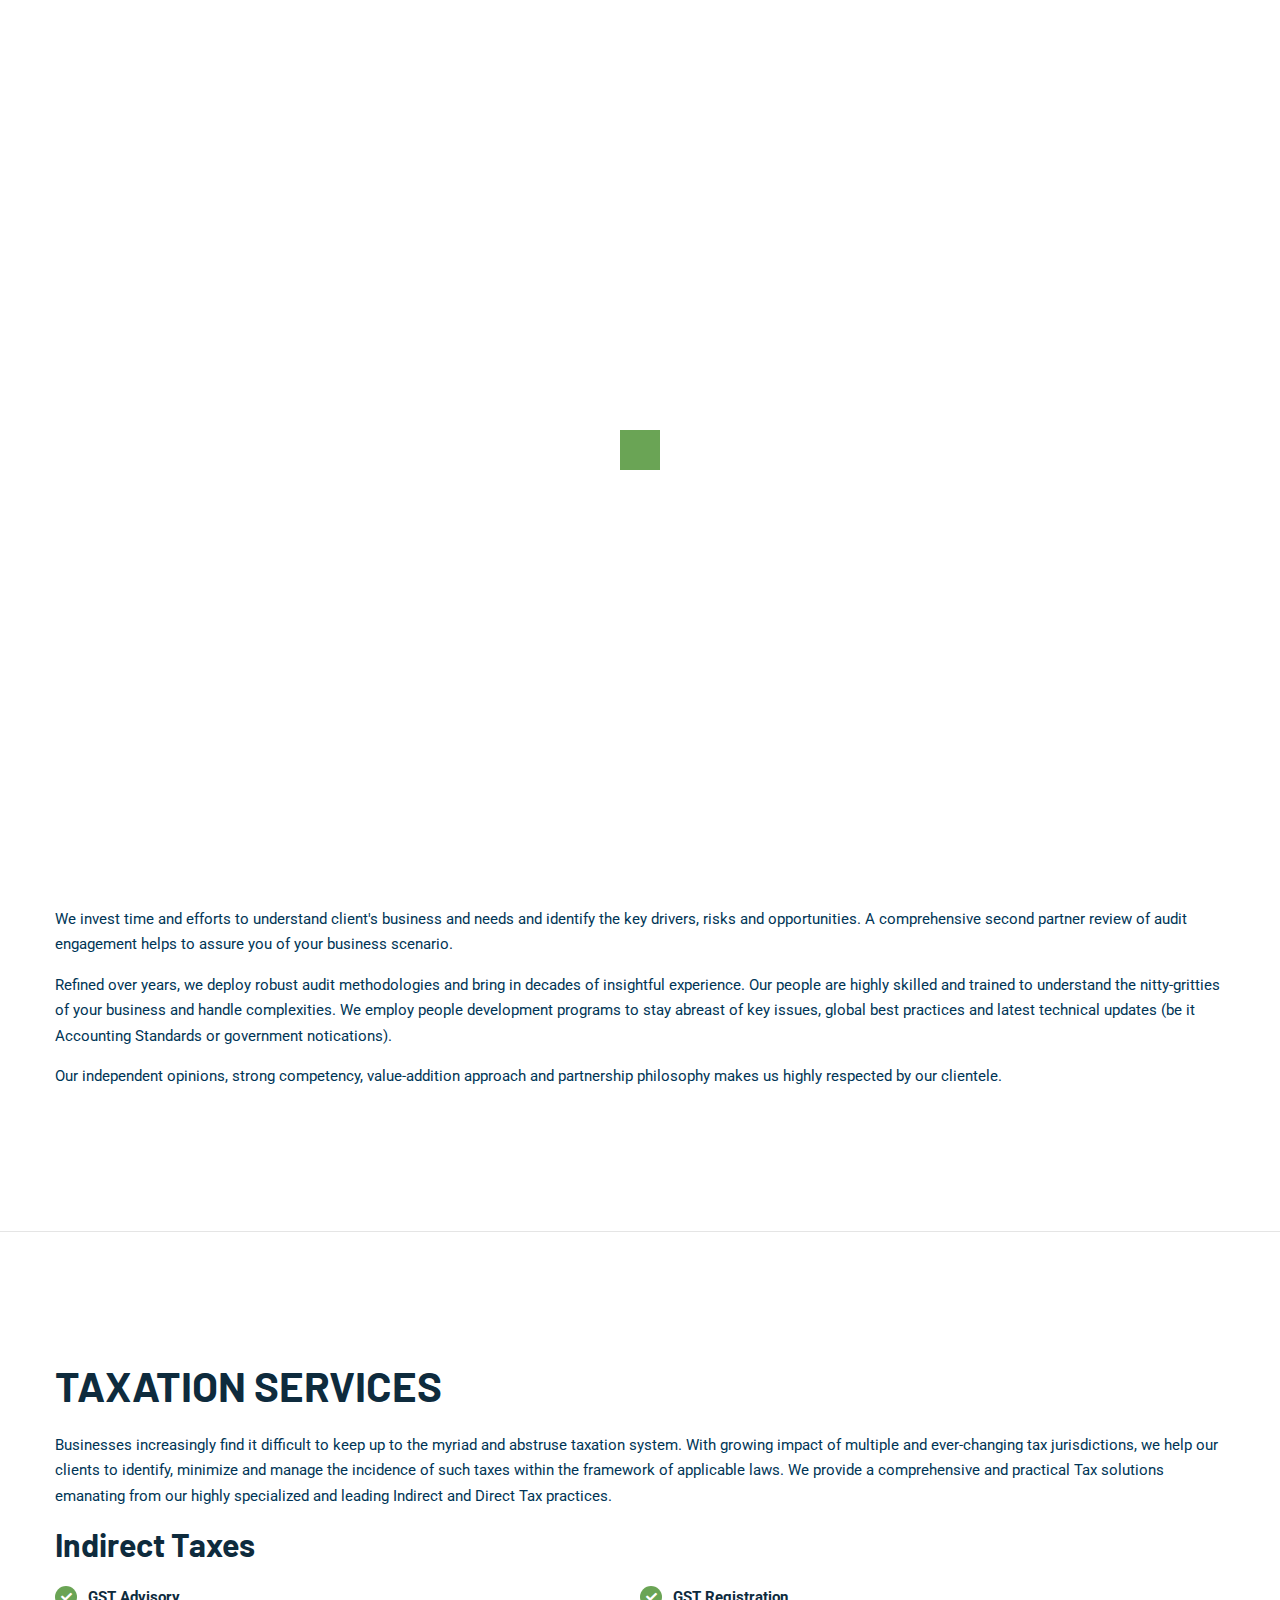
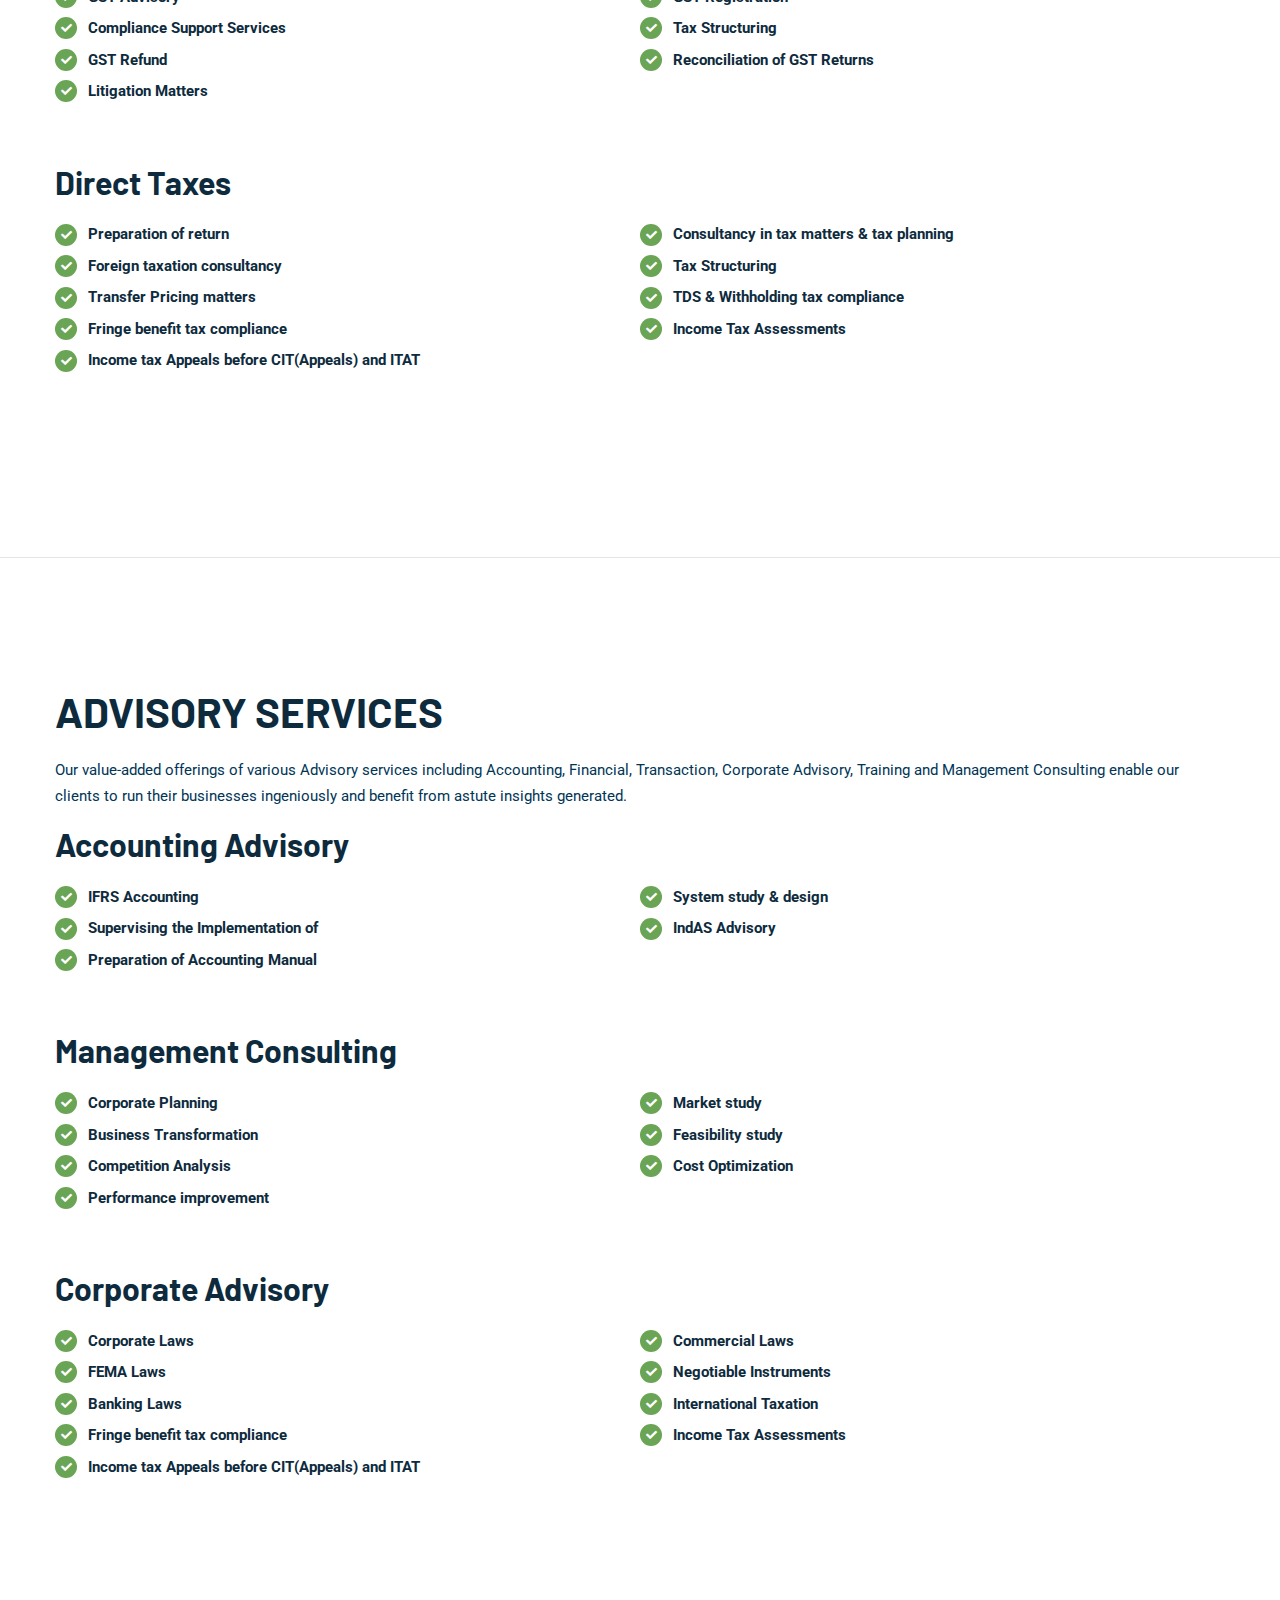
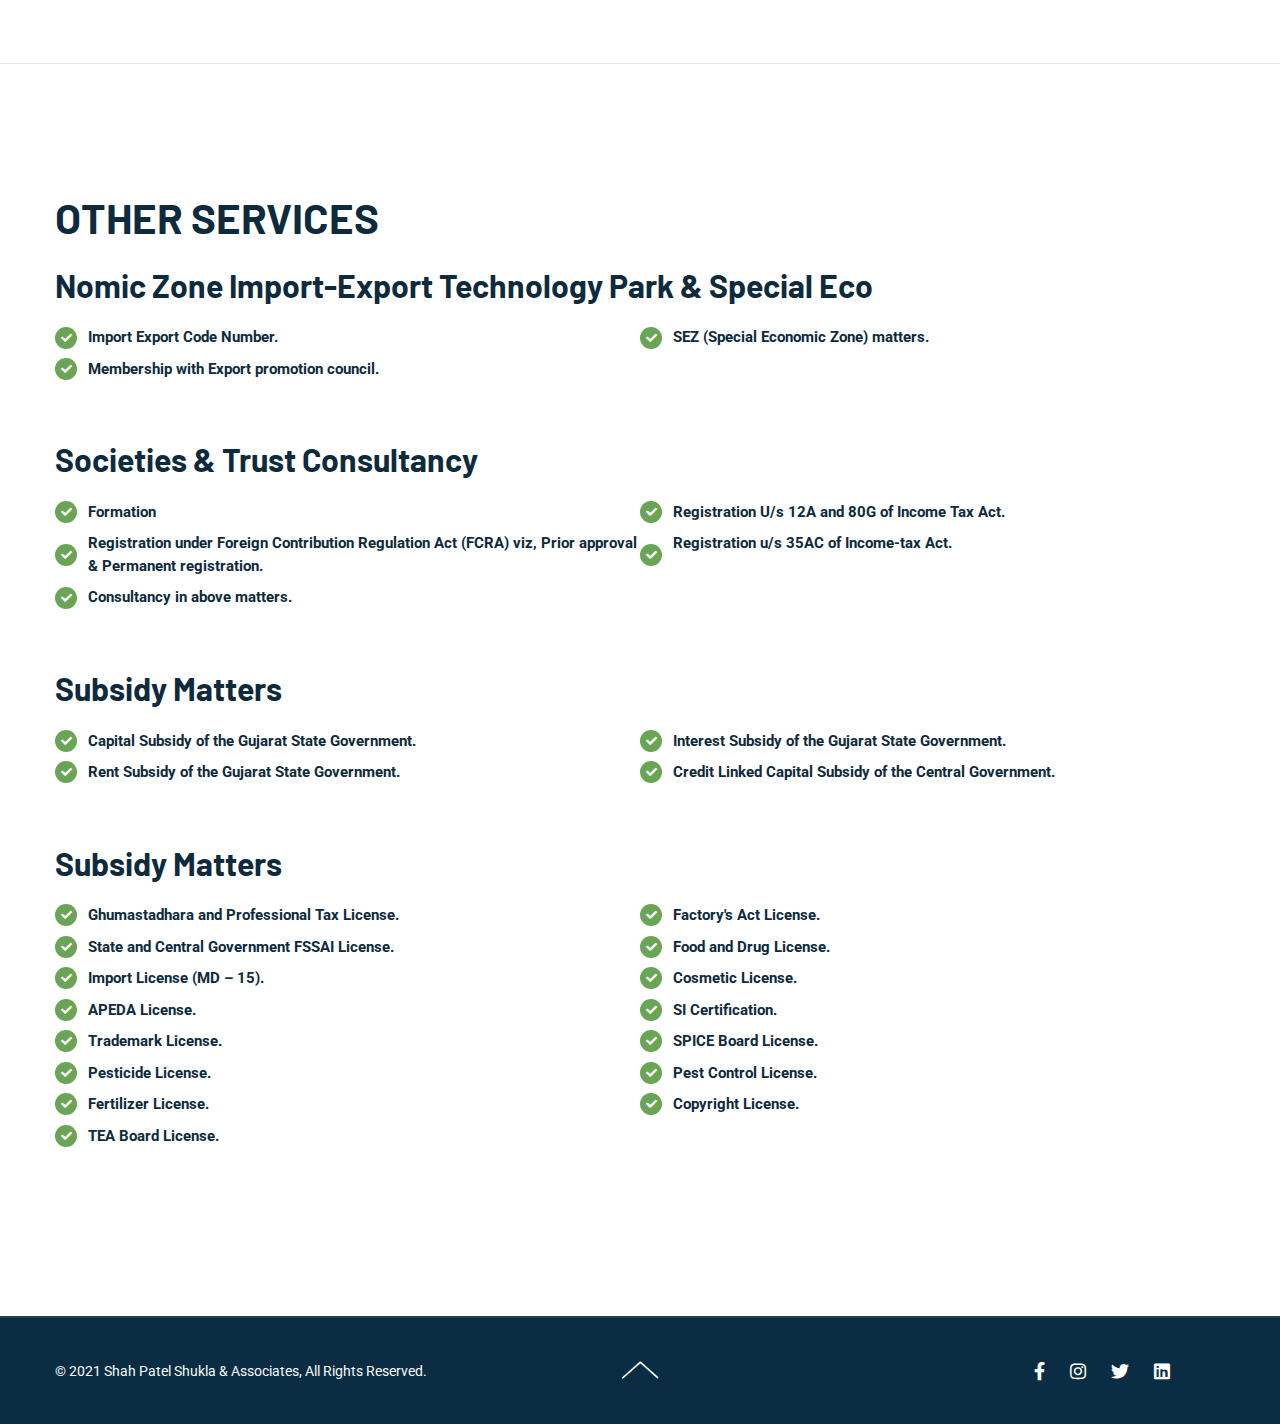
<file: SP_Services.html>
<!DOCTYPE html>
<html lang="en">

<head>
  <meta charset="UTF-8" />
  <meta name="viewport" content="width=device-width, initial-scale=1.0" />
  <meta http-equiv="X-UA-Compatible" content="ie=edge" />
  <meta name="description" content="Shah Patel Shukla & Associates : Our Services">
  <link href="assets/images/SP_ICON/favicon.ico" rel="icon">
  <title>Shah Patel Shukla & Associates : Our Services</title>

  <link rel="stylesheet"
    href="https://fonts.googleapis.com/css2?family=Barlow:wght@400;600;700;800;900&family=Roboto:wght@400;700&display=swap">
  <link rel="stylesheet" href="https://use.fontawesome.com/releases/v5.15.1/css/all.css">
  <link rel="stylesheet" href="assets/css/libraries.css">
  <link rel="stylesheet" href="assets/css/style.css">
</head>

<body>
  <div class="wrapper">
    <div class="preloader">
      <div class="sk-cube-grid">
        <span class="sk-cube"></span>
        <span class="sk-cube"></span>
        <span class="sk-cube"></span>
        <span class="sk-cube"></span>
        <span class="sk-cube"></span>
        <span class="sk-cube"></span>
        <span class="sk-cube"></span>
        <span class="sk-cube"></span>
        <span class="sk-cube"></span>
      </div>
    </div><!-- /.preloader -->

    <!-- =========================
        Header 
    =========================== -->
    <header class="header header-light header-light-has-topbar">
      <div class="d-none d-md-block">
        <div class="topbar topbar-dark">
          <div class="container">
            <div class="row">
              <div class="col-12">
                <div class="d-flex align-items-center justify-content-between">
                  <ul class="topbar__contact d-flex flex-wrap list-unstyled mb-0">
                    <li>
                      <i class="icon-phone"></i><a href="tel:+919725977771">+91 97259 77771</a>
                    </li>
                    <li>
                      <i class="icon-mail"></i><a href="mailto:info.spsa@gmail.com">info.spsa@gmail.com</a>
                    </li>
                    <li>
                      <i class="icon-clock"></i><a href="SP_ContactUs.html">Hours: Mon-Sat: 10am – 7pm</a>
                    </li>
                  </ul>
                  <div class="d-flex">
                    <ul class="social-icons list-unstyled mb-0 mr-30">
                      <li><a target="_blank" href="https://www.facebook.com/Shahpatelshuklaassociates/"><i class="fab fa-facebook-f"></i></a></li>
                      <li><a target="_blank" href="https://www.instagram.com/spsacaahm/"><i class="fab fa-instagram"></i></a></li>
                      <li><a target="_blank" href="https://twitter.com/shah_shukla"><i class="fab fa-twitter"></i></a></li>
                      <li><a target="_blank" href="https://linkedin.com/company/shah-patel-shukla-&-associates---india"><i class="fab fa-linkedin"></i></a></li>
                     </ul>
                    
                  </div>
                </div>
              </div><!-- /.col-12 -->
            </div><!-- /.row -->
          </div><!-- /.container -->
        </div><!-- /.topbar -->
      </div>
     
      <nav class="navbar navbar-expand-lg sticky-navbar">
        <div class="container">
  
          <a class="navbar-brand" href="index.html">
            <img src="assets/images/SP_ICON/999.png" class="" alt="logo">
          </a>
          <button class="navbar-toggler" type="button">
            <span class="menu-lines"><span></span></span>
          </button>
          <div class="collapse navbar-collapse" id="mainNavigation">
            <ul class="navbar-nav ml-auto">
              <li class="nav__item">
                <a href="index.html" class="nav__item-link">Home</a>
              </li><!-- /.nav-item -->
  
              <li class="nav__item">
                  <a href="SP_AboutUs.html" class="nav__item-link">About Us</a>
              </li><!-- /.nav-item -->
  
              <li class="nav__item">
                <a href="SP_Services.html" class="nav__item-link active">Services</a>
              </li><!-- /.nav-item -->
  
              <li class="nav__item">
                  <a href="SP_Experts.html" class="nav__item-link">Our Experts</a>
              </li><!-- /.nav-item -->
  
              <!-- /.nav-item -->
              
              <li class="nav__item">
                  <a href="SP_ContactUs.html" class="nav__item-link">Contact Us</a>
              </li><!-- /.nav-item -->
                
                    
            </ul><!-- /.navbar-nav -->
          </div><!-- /.navbar-collapse -->
          <ul class="navbar-actions list-unstyled mb-0 d-flex align-items-center">
           
            <li class="hide-in-mobile">
              <button class="action__btn action__btn-login open-login-popup">
               
                <a target="_blank" href="https://wa.me/919725977771"><button class="action__btn action__btn-login open-login-popup"></button><img src="assets/images/SP_ICON/whatsapp.png"></a>
             
              </button>
            </li>
            <li class="d-none d-xl-block">
              <a href="SP_ContactUs.html" class="btn action__btn-contact">Learn more</a>
            </li>
          </ul><!-- /.navbar-actions -->
        </div><!-- /.container -->
      </nav><!-- /.navabr -->
    </header><!-- /.Header -->
    <section class="page-title page-title-layout16 text-center bg-overlay bg-overlay-gradient bg-parallax">
        <div class="bg-img"><img src="assets/images/SP_Image/ServicesTitle.jpg" alt="background"></div>
        <div class="container">
          <div class="row">
            <div class="col-12">
              <h1 class="pagetitle__heading mb-10">Our Services</h1>
              <nav>
                <ol class="breadcrumb justify-content-center mb-0">
                  <li class="breadcrumb-item"><a href="index.html">Home</a></li>
                  <li class="breadcrumb-item active" aria-current="page">Our Services</li>
                </ol>
              </nav>
            </div><!-- /.col-12 -->
          </div><!-- /.row -->
        </div><!-- /.container -->
      </section><!-- /.page-title -->
   
      <section class="secondary-nav secondary-nav-internal-navigation sticky-top py-0">
        <div class="container">
          <div class="row">
            <div class="col-12">
              <nav class="nav nav-tabs justify-content-center">
                <a href="#" data-scroll="Assurance" class="nav__link">Assurance Services</a>
                <a href="#" data-scroll="Taxation" class="nav__link">Taxation Services </a>
                <a href="#" data-scroll="Advisory" class="nav__link">Advisory Services</a>
                <a href="#" data-scroll="Other" class="nav__link">Other Services</a>
               
              </nav>
            </div><!-- /.col-12 -->
          </div><!-- /.row -->
        </div><!-- /.container -->
      </section><!-- /.Secondary Nav -->
  
   <!-- Assurance Services -->
      <section id="Assurance" class="about-layout2 animated-Progressbars">
        <div class="container">
           
            <h2>ASSURANCE SERVICES</h2>
          
                <p style="color:#003556";>Our Assurance practice provides high quality, independent audit services that transcends beyond
                    conventional Financial reporting.</p>
                <p style="color:#003556";>We invest time and efforts to understand client's business and needs and identify the key drivers,
                    risks and opportunities. A comprehensive second partner review of audit engagement helps to
                    assure you of your business scenario.</p>
                <p style="color:#003556";>Refined over years, we deploy robust audit methodologies and bring in decades of insightful
                    experience. Our people are highly skilled and trained to understand the nitty-gritties of your
                    business and handle complexities. We employ people development programs to stay abreast of key
                    issues, global best practices and latest technical updates (be it Accounting Standards or government
                    notications).</p>
                <p style="color:#003556";>Our independent opinions, strong competency, value-addition approach and partnership
                    philosophy makes us highly respected by our clientele.</p>
                
        </div>
    </section><!-- /.About Layout 3 -->
    <hr>
    
    <section id="Taxation" class="about-layout2 animated-Progressbars">
        <div class="container">
           
            <h2>TAXATION SERVICES</h2>
          
                <p style="color:#003556"; style="font-size:300px">Businesses increasingly find it difficult to keep up to the myriad and abstruse taxation system. With
                    growing impact of multiple and ever-changing tax jurisdictions, we help our clients to identify,
                    minimize and manage the incidence of such taxes within the framework of applicable laws. We
                    provide a comprehensive and practical Tax solutions emanating from our highly specialized and
                    leading Indirect and Direct Tax practices.</p>
                
                 <h4>Indirect Taxes</h4>
                          <ul class="list-items list-items-layout2 list-unstyled d-flex flex-wrap list-horizontal mb-50">
                            <li>GST Advisory</li>
                            <li>GST Registration</li>
                            <li>Compliance Support Services</li>
                            <li>Tax Structuring</li>
                            <li>GST Refund</li>
                            <li>Reconciliation of GST Returns</li>
                            <li>Litigation Matters</li>
                            
                          </ul>
               
                <h4>Direct Taxes</h4>
                          <ul class="list-items list-items-layout2 list-unstyled d-flex flex-wrap list-horizontal mb-50">
                            <li>Preparation of return</li>
                            <li>Consultancy in tax matters & tax planning</li>
                            <li>Foreign taxation consultancy</li>
                            <li>Tax Structuring</li>
                            <li>Transfer Pricing matters</li>
                            <li>TDS & Withholding tax compliance</li>
                            <li>Fringe benefit tax compliance</li>
                            <li>Income Tax Assessments</li>
                            <li>Income tax Appeals before CIT(Appeals) and ITAT</li>
                            
                            
                          </ul>
               
              
        </div>
    </section><!-- /.About Layout 3 -->
  <hr>
    <section id="Advisory" class="about-layout2 animated-Progressbars">
        <div class="container">
           
            <h2>ADVISORY SERVICES</h2>
          
                <p style="color:#003556";>Our value-added offerings of various Advisory services including Accounting, Financial,
                    Transaction, Corporate Advisory, Training and Management Consulting enable our clients to run
                    their businesses ingeniously and benefit from astute insights generated.</p>
                
                 <h4>Accounting Advisory</h4>
                          <ul class="list-items list-items-layout2 list-unstyled d-flex flex-wrap list-horizontal mb-50">
                            <li>IFRS Accounting</li>
                            <li>System study & design</li>
                            <li>Supervising the Implementation of</li>
                            <li>IndAS Advisory</li>
                            <li>Preparation of Accounting Manual</li>
                          
                          </ul>
               
                <h4>Management Consulting</h4>
                          <ul class="list-items list-items-layout2 list-unstyled d-flex flex-wrap list-horizontal mb-50">
                            <li>Corporate Planning</li>
                            <li>Market study</li>
                            <li>Business Transformation</li>
                            <li>Feasibility study</li>
                            <li>Competition Analysis</li>
                            <li>Cost Optimization</li>
                            <li>Performance improvement</li>
                          
                            
                          </ul>

                <h4>Corporate Advisory</h4>
                          <ul class="list-items list-items-layout2 list-unstyled d-flex flex-wrap list-horizontal mb-50">
                            <li>Corporate Laws</li>
                            <li>Commercial Laws</li>
                            <li>FEMA Laws</li>
                            <li>Negotiable Instruments</li>
                            <li>Banking Laws</li>
                            <li>International Taxation</li>
                            <li>Fringe benefit tax compliance</li>
                            <li>Income Tax Assessments</li>
                            <li>Income tax Appeals before CIT(Appeals) and ITAT</li>
                            
                            
                          </ul>
               
              
        </div>
    </section><!-- /.About Layout 3 -->
    <hr>
    
    <section id="Other" class="about-layout2 animated-Progressbars">
        <div class="container">
           
            <h2>OTHER SERVICES</h2>
          
                 
                 <h4>Nomic Zone Import-Export Technology Park & Special Eco</h4>
                          <ul class="list-items list-items-layout2 list-unstyled d-flex flex-wrap list-horizontal mb-50">
                            <li>Import Export Code Number.</li>
                            <li>SEZ (Special Economic Zone) matters.</li>
                            <li>Membership with Export promotion council.</li>
                            
                          </ul>
               
                <h4>Societies & Trust Consultancy</h4>
                          <ul class="list-items list-items-layout2 list-unstyled d-flex flex-wrap list-horizontal mb-50">
                            <li>Formation</li>
                            <li>Registration U/s 12A and 80G of Income Tax Act.</li>
                            <li>Registration under Foreign Contribution Regulation Act (FCRA) viz, Prior approval & Permanent registration.</li>
                            <li>Registration u/s 35AC of Income-tax Act.</li>
                            <li>Consultancy in above matters.</li>
                           
                          </ul>
               
                <h4>Subsidy Matters</h4>
                          <ul class="list-items list-items-layout2 list-unstyled d-flex flex-wrap list-horizontal mb-50">
                            <li>Capital Subsidy of the Gujarat State Government.</li>
                            <li>Interest Subsidy of the Gujarat State Government.</li>
                            <li>Rent Subsidy of the Gujarat State Government.</li>
                            <li>Credit Linked Capital Subsidy of the Central Government.</li>
                           
                          </ul>

                <h4>Subsidy Matters</h4>
                          <ul class="list-items list-items-layout2 list-unstyled d-flex flex-wrap list-horizontal mb-50">
                            <li>Ghumastadhara and Professional Tax License.</li>
                            <li>Factory's Act License.</li>
                            <li>State and Central Government FSSAI License.</li>
                            <li>Food and Drug License.</li>
                            <li>Import License (MD – 15).</li>
                            <li>Cosmetic License.</li>
                            <li>APEDA License.</li>
                            <li>SI Certification.</li>
                            <li>Trademark License.</li>
                            <li>SPICE Board License.</li>
                            <li>Pesticide License.</li>
                            <li>Pest Control License.</li>
                            <li>Fertilizer License.</li>
                            <li>Copyright License.</li>
                            <li>TEA Board License.</li>
                          
                          </ul>
        </div>
    </section><!-- /.About Layout 3 -->
    <!-- ========================
      Footer
    ========================== -->
    <footer class="footer">
      
      <div class="footer-secondary">
        <div class="container">
          <div class="row align-items-center">
            <div class="col-sm-12 col-md-5 col-lg-5">
              <div class="footer__copyrights">
                <span class="fz-14">&copy; 2021 Shah Patel Shukla & Associates, All Rights Reserved.</span>
                
              </div>
            </div><!-- /.col-lg-6 -->
            <div class="col-sm-12 col-md-2 col-lg-2 text-center">
              <button id="scrollTopBtn" class="my-2"><i class="icon-arrow-up-2"></i></button>
            </div><!-- /.col-lg-2 -->
            <div class="col-sm-12 col-md-5 col-lg-5 d-flex flex-wrap justify-content-end align-items-center">
              <ul class="social-icons list-unstyled mb-0 mr-30">
                <li><a target="_blank" href="https://www.facebook.com/Shahpatelshuklaassociates/"><i class="fab fa-facebook-f"></i></a></li>
                <li><a target="_blank" href="https://www.instagram.com/spsacaahm/"><i class="fab fa-instagram"></i></a></li>
                <li><a target="_blank" href="https://twitter.com/shah_shukla"><i class="fab fa-twitter"></i></a></li>
                <li><a target="_blank" href="https://linkedin.com/company/shah-patel-shukla-&-associates---india"><i class="fab fa-linkedin"></i></a></li>
            </ul><!-- /.social-icons -->
             
            </div><!-- /.col-lg-6 -->
          </div><!-- /.row -->
        </div><!-- /.container -->
        <a class="whatsapp-btn-mobile" target="_blank" href="https://wa.me/919725977771"><button class="action__btn action__btn-login open-login-popup"></button><img src="assets/images/SP_ICON/whatsapp.png"></a>
      </div><!-- /.footer-secondary -->
    </footer><!-- /.Footer -->

</div><!-- /.wrapper -->

  <script src="assets/js/jquery-3.5.1.min.js"></script>
  <script src="assets/js/plugins.js"></script>
  <script src="assets/js/main.js"></script>
</body>

</html>
</file>
<file: assets/css/style.css>
/*--------------------------
    Project Name: Shah Patel Shukla & Associates
    Version: 1.0
    Author: 7oorof 
    Relase Date: December 2020
---------------------------*/
/*---------------------------
      Table of Contents
    -------------------------
    
    01- Global Styles
    02- Helper Classes
    03- Background & Colors
    04- Typography
    05- page title 
    06- Buttons
    07- Forms
    08- Tabs
    09- Icons
    10- Breadcrumb
    11- Pagination
    12- Lists
    13- Animations
    14- Header & Navbar 
    15- Accordions
    16- Banners
    17- Footer
    18- Call to Action
    19- Carousel
    20- Slider
    21- Video
    22- Features
    23- Fancybox
    24- portfolio
    25- Team
    26- Testimonials
    27- Clients
    28- Blog
    29- Contact
    30- Pricing
    31- Counters
    32- Sidebar
    33- About
    34- Banners
    35- Careers
    36- Services
    37- Work Process
    
----------------------------*/
/*-------------------------- 
      Global Styles
---------------------------*/
body {
  -webkit-font-smoothing: antialiased;
  -moz-osx-font-smoothing: grayscale;
  background-color: #ffffff;
  font-family: "Roboto", sans-serif;
  font-size: 15px;
  color: #9b9b9b;
  overflow-x: hidden;
}

::-moz-selection {
  background-color: #6AA455;
  color: #ffffff;
}

::selection {
  background-color: #6AA455;
  color: #ffffff;
}

a {
  color: #6AA455;
  -webkit-transition: color 0.3s ease;
  transition: color 0.3s ease;
}

a:hover {
  color: #0e2b3d;
  text-decoration: none;
}

section {
  position: relative;
  padding-top: 110px;
  padding-bottom: 110px;
}

img {
  max-width: 100%;
}

/*-------------------------
     RESET Default Styles
 --------------------------*/
* {
  outline: none;
}

button {
  border: none;
  padding: 0;
}

button,
button:focus,
.form-control,
.form-control:focus {
  outline: none;
  background-color: transparent;
  -webkit-box-shadow: none;
  -ms-box-shadow: none;
  -o-box-shadow: none;
  box-shadow: none;
}

textarea {
  resize: none;
}

select {
  background-color: transparent;
}

@media (min-width: 1200px) {
  .container {
    max-width: 1200px;
  }
}

@media (min-width: 768px) and (max-width: 1200px) {
  .container {
    max-width: 100%;
  }
}

@media (min-width: 320px) and (max-width: 767px) {

  html,
  body {
    overflow-x: hidden;
  }
}

/*----------------------------
      Helper Classes
----------------------------*/
.sticky-top {
  z-index: 500;
}

.row-no-gutter {
  margin-left: 0;
  margin-right: 0;
}

.row-no-gutter>[class*="col"] {
  padding-right: 0;
  padding-left: 0;
}

.inner-padding {
  padding: 65px;
}

.vertical-align-center {
  position: relative;
  top: 50%;
  -webkit-transform: translateY(-50%);
  transform: translateY(-50%);
}

.box-shadow-none {
  -webkit-box-shadow: none !important;
  box-shadow: none !important;
}

.background-banner {
  min-height: 500px;
}

.bg-size-auto {
  background-size: auto !important;
}

.bg-top-right {
  background-position: top right !important;
}

.bg-no-repeat {
  background-repeat: no-repeat !important;
}

.bg-top-center {
  background-position: top center !important;
}

.bg-bottom-center {
  background-position: bottom center !important;
}

.width-auto {
  width: auto !important;
}

.fz-13 {
  font-size: 13px !important;
}

.fz-14 {
  font-size: 14px !important;
}

.fz-16 {
  font-size: 16px !important;
}

.fz-25 {
  font-size: 25px !important;
}

.font-secondary {
  font-family: "Roboto", sans-serif;
}

.lh-1 {
  line-height: 1 !important;
}

.list-inline>li {
  display: inline-block;
}

.align-v {
  display: -webkit-box !important;
  display: -ms-flexbox !important;
  display: flex !important;
  -webkit-box-align: center !important;
  -ms-flex-align: center !important;
  align-items: center !important;
}

.align-v-h {
  display: -webkit-box !important;
  display: -ms-flexbox !important;
  display: flex !important;
  -webkit-box-pack: center !important;
  -ms-flex-pack: center !important;
  justify-content: center !important;
  -webkit-box-align: center !important;
  -ms-flex-align: center !important;
  align-items: center !important;
}

.border-top {
  border-top: 1px solid #e7ebef !important;
}

.border-bottom {
  border-bottom: 1px solid #e7ebef !important;
}

.height-500 {
  height: 500px;
}

/*----------------------
     Dividers 
------------------------*/
.divider {
  display: inline-block;
  position: relative;
  width: 50px;
  height: 2px;
  background-color: #e7ebef;
}

.divider-sm {
  width: 20px;
  height: 2px;
}

.divider-primary {
  background-color: #6AA455;
}

.divider-secondary {
  background-color: #0e2b3d;
}

.divider-white {
  background-color: #ffffff;
}

.minwidth-120 {
  min-width: 120px !important;
}

.minwidth-170 {
  min-width: 170px !important;
}

.z-index-2 {
  z-index: 2 !important;
}

.mt--50 {
  margin-top: -50px;
}

.mt--80 {
  margin-top: -80px;
}

.mt--90 {
  margin-top: -90px;
}

.mt--100 {
  margin-top: -80px;
}

.mt--120 {
  margin-top: -120px;
}

.mt--130 {
  margin-top: -130px;
}

.mt--140 {
  margin-top: -140px;
}

.mt--170 {
  margin-top: -170px;
}

.mt--200 {
  margin-top: -200px;
}

.mt--210 {
  margin-top: -210px;
}

/*  margin Top */
.mt-0 {
  margin-top: 0 !important;
}

.mt-5 {
  margin-top: 5px !important;
}

.mt-10 {
  margin-top: 10px !important;
}

.mt-20 {
  margin-top: 20px !important;
}

.mt-30 {
  margin-top: 30px !important;
}

.mt-40 {
  margin-top: 40px !important;
}

.mt-50 {
  margin-top: 50px !important;
}

.mt-60 {
  margin-top: 60px !important;
}

.mt-70 {
  margin-top: 70px !important;
}

.mt-80 {
  margin-top: 80px !important;
}

.mt-90 {
  margin-top: 90px !important;
}

.mt-100 {
  margin-top: 100px !important;
}

.mt-120 {
  margin-top: 120px !important;
}

.mt-150 {
  margin-top: 150px !important;
}

/* Margin Bottom */
.mb-0 {
  margin-bottom: 0 !important;
}

.mb-5 {
  margin-bottom: 5px !important;
}

.mb-10 {
  margin-bottom: 10px !important;
}

.mb-20 {
  margin-bottom: 20px !important;
}

.mb-25 {
  margin-bottom: 25px !important;
}

.mb-30 {
  margin-bottom: 30px !important;
}

.mb-40 {
  margin-bottom: 40px !important;
}

.mb-45 {
  margin-bottom: 45px !important;
}

.mb-50 {
  margin-bottom: 50px !important;
}

.mb-60 {
  margin-bottom: 60px !important;
}

.mb-70 {
  margin-bottom: 70px !important;
}

.mb-80 {
  margin-bottom: 80px !important;
}

.mb-90 {
  margin-bottom: 90px !important;
}

.mb-100 {
  margin-bottom: 100px !important;
}

.mb-120 {
  margin-bottom: 120px !important;
}

.mb-130 {
  margin-bottom: 130px !important;
}

.mt--100 {
  margin-top: -100px;
}

/* Margin Right */
.mr-0 {
  margin-right: 0 !important;
}

.mr-20 {
  margin-right: 20px !important;
}

.mr-30 {
  margin-right: 30px !important;
}

.mr-40 {
  margin-right: 40px !important;
}

.mr-50 {
  margin-right: 50px !important;
}

/* Margin Left */
.ml-0 {
  margin-left: 0 !important;
}

.ml-20 {
  margin-left: 20px !important;
}

.ml-30 {
  margin-left: 30px !important;
}

.ml-40 {
  margin-left: 40px !important;
}

.ml-50 {
  margin-left: 50px !important;
}

/* padding Top */
.pb-10 {
  padding-top: 10px !important;
}

.pt-20 {
  padding-top: 20px !important;
}

.pt-30 {
  padding-top: 30px !important;
}

.pt-40 {
  padding-top: 40px !important;
}

.pt-50 {
  padding-top: 50px !important;
}

.pt-60 {
  padding-top: 60px !important;
}

.pt-70 {
  padding-top: 70px !important;
}

.pt-80 {
  padding-top: 80px !important;
}

.pt-90 {
  padding-top: 90px !important;
}

.pt-100 {
  padding-top: 100px !important;
}

.pt-110 {
  padding-top: 110px !important;
}

.pt-120 {
  padding-top: 120px !important;
}

.pt-130 {
  padding-top: 130px !important;
}

.pt-140 {
  padding-top: 140px !important;
}

.pt-150 {
  padding-top: 150px !important;
}

.pt-170 {
  padding-top: 170px !important;
}

/*  Padding Bottom */
.pb-10 {
  padding-bottom: 10px !important;
}

.pb-20 {
  padding-bottom: 20px !important;
}

.pb-30 {
  padding-bottom: 30px !important;
}

.pb-40 {
  padding-bottom: 40px !important;
}

.pb-50 {
  padding-bottom: 50px !important;
}

.pb-60 {
  padding-bottom: 60px !important;
}

.pb-70 {
  padding-bottom: 70px !important;
}

.pb-80 {
  padding-bottom: 80px !important;
}

.pb-90 {
  padding-bottom: 90px !important;
}

.pb-100 {
  padding-bottom: 100px !important;
}

.pb-110 {
  padding-bottom: 110px !important;
}

.pb-120 {
  padding-bottom: 120px !important;
}

.pb-130 {
  padding-bottom: 130px !important;
}

.pb-140 {
  padding-bottom: 140px !important;
}

.pb-150 {
  padding-bottom: 150px !important;
}

.pb-170 {
  padding-bottom: 170px !important;
}

.pb-120 {
  padding-bottom: 120px !important;
}

.pb-220 {
  padding-bottom: 220px !important;
}

/* padding Right */
.pr-0 {
  padding-right: 0 !important;
}

.pr-15 {
  padding-right: 15px !important;
}

.pr-20 {
  padding-right: 20px !important;
}

.pr-30 {
  padding-right: 30px !important;
}

.pr-50 {
  padding-right: 50px !important;
}

.pr-60 {
  padding-right: 60px !important;
}

.pr-70 {
  padding-right: 70px !important;
}

.pr-100 {
  padding-right: 100px !important;
}

/* padding Left */
.pl-0 {
  padding-left: 0 !important;
}

.pl-15 {
  padding-left: 15px !important;
}

.pl-20 {
  padding-left: 20px !important;
}

.pl-30 {
  padding-left: 30px !important;
}

.pl-50 {
  padding-left: 50px !important;
}

.pl-60 {
  padding-left: 60px !important;
}

.pl-70 {
  padding-left: 70px !important;
}

.pl-100 {
  padding-left: 100px !important;
}

@media (max-width: 1200px) {
  .inner-padding {
    padding: 30px !important;
  }
}

@media (max-width: 992px) {
  .mt-30 {
    margin-top: 20px !important;
  }

  .mt-40 {
    margin-top: 20px !important;
  }

  .mt-50 {
    margin-top: 25px !important;
  }

  .mt-60 {
    margin-top: 30px !important;
  }

  .mt-70 {
    margin-top: 35px !important;
  }

  .mt-80 {
    margin-top: 40px !important;
  }

  .mt-90 {
    margin-top: 45px !important;
  }

  .mt-100 {
    margin-top: 50px !important;
  }

  .mt-120 {
    margin-top: 60px !important;
  }

  .mt-150 {
    margin-top: 75px !important;
  }

  .mb-30 {
    margin-bottom: 15px !important;
  }

  .mb-40 {
    margin-bottom: 20px !important;
  }

  .mb-50 {
    margin-bottom: 25px !important;
  }

  .mb-60 {
    margin-bottom: 30px !important;
  }

  .mb-70 {
    margin-bottom: 35px !important;
  }

  .mb-80 {
    margin-bottom: 40px !important;
  }

  .mb-90 {
    margin-bottom: 45px !important;
  }

  .mb-100 {
    margin-bottom: 50px !important;
  }

  .mb-120 {
    margin-bottom: 60px !important;
  }

  .mb-130 {
    margin-bottom: 65px !important;
  }

  /* Margin Right */
  .mr-30 {
    margin-right: 15px !important;
  }

  .mr-40 {
    margin-right: 20px !important;
  }

  .mr-50 {
    margin-right: 25px !important;
  }

  /* Margin Left */
  .ml-30 {
    margin-left: 15px !important;
  }

  .ml-40 {
    margin-left: 20px !important;
  }

  .ml-50 {
    margin-left: 25px !important;
  }

  /* padding Top */
  .pt-30 {
    padding-top: 15px !important;
  }

  .pt-40 {
    padding-top: 20px !important;
  }

  .pt-50 {
    padding-top: 25px !important;
  }

  .pt-60 {
    padding-top: 30px !important;
  }

  .pt-70 {
    padding-top: 35px !important;
  }

  .pt-80 {
    padding-top: 40px !important;
  }

  .pt-90 {
    padding-top: 45px !important;
  }

  .pt-100 {
    padding-top: 50px !important;
  }

  .pt-110 {
    padding-top: 55px !important;
  }

  .pt-120 {
    padding-top: 60px !important;
  }

  .pt-130 {
    padding-top: 70px !important;
  }

  .pt-140 {
    padding-top: 70px !important;
  }

  .pt-150 {
    padding-top: 75px !important;
  }

  .pt-160 {
    padding-top: 80px !important;
  }

  .pt-170 {
    padding-top: 85px !important;
  }

  /*  Padding Bottom */
  .pb-30 {
    padding-bottom: 15px !important;
  }

  .pb-40 {
    padding-bottom: 20px !important;
  }

  .pb-50 {
    padding-bottom: 25px !important;
  }

  .pb-60 {
    padding-bottom: 30px !important;
  }

  .pb-70 {
    padding-bottom: 35px !important;
  }

  .pb-80 {
    padding-bottom: 40px !important;
  }

  .pb-90 {
    padding-bottom: 45px !important;
  }

  .pb-100 {
    padding-bottom: 50px !important;
  }

  .pb-110 {
    padding-bottom: 55px !important;
  }

  .pb-120 {
    padding-bottom: 60px !important;
  }

  .pb-130 {
    padding-bottom: 65px !important;
  }

  .pb-140 {
    padding-bottom: 70px !important;
  }

  .pb-150 {
    padding-bottom: 75px !important;
  }

  .pb-160 {
    padding-bottom: 80px !important;
  }

  .pb-170 {
    padding-bottom: 85px !important;
  }
}

/* Medium Devices */
@media (min-width: 768px) and (max-width: 991px) {
  section {
    padding-top: 60px;
    padding-bottom: 60px;
  }
}

/* Mobile Phones and tablets */
@media (min-width: 320px) and (max-width: 767px) {
  section {
    padding-top: 50px;
    padding-bottom: 50px;
  }

  .inner-padding {
    padding: 20px !important;
  }

  .text-center-xs-sm {
    text-align: center !important;
  }

  .mt-0-xs-sm {
    margin-top: 0 !important;
  }
}

/*-------------------------
   Background & Colors
--------------------------*/
/* Colors */
.color-white {
  color: #ffffff !important;
}

.color-gray {
  color: #f9f9f9 !important;
}

.color-dark {
  color: #222222 !important;
}

.color-primary {
  color: #6AA455 !important;
}

.color-secondary {
  color: #0e2b3d !important;
}

.color-heading {
  color: #0e2b3d !important;
}

.color-body {
  color: #9b9b9b !important;
}

/* backgrounds */
.bg-white {
  background-color: #ffffff !important;
}

.bg-gray {
  background-color: #f9f9f9 !important;
}

.bg-dark {
  background-color: #222222 !important;
}

.bg-heading {
  background-color: #0e2b3d !important;
}

.bg-primary {
  background-color: #6AA455 !important;
}

.bg-secondary {
  background-color: #0e2b3d !important;
}

.bg-img {
  position: relative;
  z-index: 1;
}

.background-size-auto {
  background-size: auto !important;
}

.bg-parallax {
  background-attachment: fixed;
}

.bg-overlay:before {
  content: '';
  position: absolute;
  top: 0;
  right: 0;
  bottom: 0;
  left: 0;
  width: 100%;
  height: 100%;
  z-index: -1;
  background-color: rgba(3, 13, 19, 0.15);
}

.bg-overlay-2:before {
  background-color: rgba(3, 13, 19, 0.35);
}

.bg-overlay-3:before {
  background-color: rgba(3, 13, 19, 0.05);
}

.bg-overlay-gradient:before {
  background-color: transparent;
  background-image: -webkit-gradient(linear, left top, left bottom, from(rgba(3, 13, 19, 0.52)), to(rgba(27, 26, 26, 0.18)));
  background-image: linear-gradient(to bottom, rgba(3, 13, 19, 0.52), rgba(27, 26, 26, 0.18));
}

.bg-overlay-primary:before {
  background-color: rgba(71, 161, 69, 0.9);
}

.bg-overlay-primary-2:before {
  background-color: rgba(71, 161, 69, 0.8);
}

/*-------------------------
   Typography
--------------------------*/
h1,
h2,
h3,
h4,
h5,
h6 {
  color: #0e2b3d;
  font-family: "Barlow", sans-serif;
  text-transform: capitalize;
  font-weight: 700;
  line-height: 1.3;
  margin-bottom: 20px;
}

p {
  line-height: 1.7;
  margin-bottom: 15px;
}

h1 {
  font-size: 52px;
}

h2 {
  font-size: 42px;
}

h3 {
  font-size: 38px;
}

h4 {
  font-size: 32px;
}

h5 {
  font-size: 24px;
}

h6 {
  font-size: 18px;
}

.heading__subtitle {
  font-family: "Roboto", sans-serif;
  font-size: 15px;
  color: #6AA455;
  margin-bottom: 12px;
}

.heading__title {
  font-size: 37px;
  margin-bottom: 20px;
}

.heading__title .underlined-text {
  border-bottom: 4px solid #6AA455;
}

.heading__desc {
  margin-bottom: 0;
}

.heading-layout2 .heading__title {
  font-size: 40px;
}

.heading-layout3 .heading__title {
  font-size: 50px;
}

.heading-light .heading__subtitle {
  color: #f9f9f9;
}

.heading-light .heading__subtitle:after {
  background-color: #ffffff;
}

.heading-light .heading__title,
.heading-light .heading__desc {
  color: #ffffff;
}

.text__block-title {
  font-size: 25px;
  margin-bottom: 17px;
}

.text__block-desc {
  font-size: 16px;
  line-height: 26px;
}

.text__link {
  font-size: 14px;
  font-weight: 700;
}

.text__link a {
  color: #0e2b3d;
}

.text__link a:hover {
  color: #6AA455;
}

@media (max-width: 992px) {
  .heading__title {
    font-size: 30px;
  }
}

/* Mobile Phones and tablets */
@media (min-width: 320px) and (max-width: 767px) {
  .heading__title {
    font-size: 21px;
    margin-bottom: 10px;
  }

  .heading__subtitle,
  .text__link {
    font-size: 13px;
  }

  .heading__desc {
    font-size: 13px;
    line-height: 23px;
  }

  .heading-layout2 .heading__title {
    font-size: 24px;
  }

  .heading-layout3 .heading__title {
    font-size: 26px;
  }

  .text__block-desc {
    font-size: 14px;
    line-height: 24px;
    margin-bottom: 10px;
  }
}

/*-------------------------
    page title 
-------------------------*/
.header-transparent+.page-title {
  margin-top: -100px;
}

.pagetitle__subheading {
  font-size: 15px;
  font-weight: 700;
  color: #f9f9f9;
  display: inline-block;
  margin-bottom: 15px;
}

.pagetitle__heading {
  color: #ffffff;
  font-size: 74px;
  line-height: 1.1;
}

.pagetitle__heading .text-underlined {
  border-bottom: 4px solid #ffffff;
}

.pagetitle__desc {
  font-size: 17px;
  font-weight: 700;
  color: #f9f9f9;
  margin-bottom: 34px;
}

.page-title {
  padding-top: 230px;
  padding-bottom: 150px;
}

.page-title .breadcrumb-item+.breadcrumb-item::before {
  color: #ffffff;
}

.page-title .breadcrumb-item.active {
  color: #f9f9f9;
}

.page-title .breadcrumb-item a {
  position: relative;
  color: #ffffff;
}

.page-title .breadcrumb-item a:hover {
  color: #f9f9f9;
}

.page-title-layout1,
.page-title-layout3 {
  padding-bottom: 35px;
}

.page-title-layout1 .breadcrumb,
.page-title-layout3 .breadcrumb {
  margin-top: 90px;
}

.page-title-layout2 {
  padding-top: 230px;
  padding-bottom: 130px;
}

.page-title-layout2 .pagetitle__heading {
  font-size: 37px;
  line-height: 1.5;
}

.page-title-layout4 .pagetitle__desc {
  max-width: 480px;
  margin: auto;
}

.page-title-layout5 {
  padding-bottom: 240px;
}

.page-title-layout5 .pagetitle__heading {
  font-size: 37px;
  font-weight: 700;
  line-height: 1.5;
}

.page-title-layout5+.pricing .pricing-wrapper {
  position: relative;
  margin-top: -93px;
  z-index: 3;
}

.page-title-layout6 {
  padding-top: 250px;
}

.page-title-layout8 {
  padding-top: 240px;
  padding-bottom: 35px;
}

.page-title-layout8 .cta-banner {
  max-width: 270px;
  padding: 50px 40px;
}

.page-title-layout8 .breadcrumb {
  margin-top: 80px;
}

.page-title-layout9 {
  padding-bottom: 35px;
}

.page-title-layout9 .breadcrumb {
  margin-top: 90px;
}

.page-title-layout10 {
  padding-bottom: 170px;
}

.page-title-layout11 {
  padding-top: 250px;
}

.page-title-layout11 .pagetitle__heading {
  font-size: 36px;
  line-height: 1.3;
}

.page-title-layout11 .pagetitle__subheading {
  padding: 10px 15px;
  border-radius: 2px;
  color: #ffffff;
  background-color: #6AA455;
}

.page-title-layout12 {
  padding-top: 250px;
  padding-bottom: 160px;
}

.page-title-layout12 .pagetitle__heading {
  font-size: 50px;
}

.page-title-layout13 {
  padding-top: 250px;
  padding-bottom: 35px;
}

.page-title-layout13 .pagetitle__desc {
  max-width: 500px;
  margin: auto;
}

.page-title-layout13 .breadcrumb {
  margin-top: 100px;
}

.page-title-layout14 {
  padding-top: 290px;
  padding-bottom: 190px;
}

.page-title-layout14 .pagetitle__desc {
  max-width: 480px;
  margin: auto;
}

.page-title-layout15 {
  padding-top: 35px;
  padding-bottom: 35px;
}

.page-title-layout15 .pagetitle__heading,
.page-title-layout15 .breadcrumb-item a,
.page-title-layout15 .breadcrumb-item+.breadcrumb-item:before {
  color: #0e2b3d;
}

.page-title-layout15 .breadcrumb-item a:hover {
  color: #0e2b3d;
}

.page-title-layout15 .pagetitle__desc,
.page-title-layout15 .breadcrumb-item.active {
  color: #9b9b9b;
}

@media (min-width: 320px) and (max-width: 992px) {
  .page-title-layout5 {
    padding-bottom: 100px !important;
  }

  .page-title-layout5+.pricing .pricing-wrapper {
    margin-top: -54px;
  }
}

/* Medium Size Devices */
@media (min-width: 768px) and (max-width: 991px) {
  .page-title {
    padding-top: 90px;
    padding-bottom: 90px;
  }

  .page-title .pagetitle__heading {
    font-size: 50px;
  }
}

/* Mobile Phones and tablets */
@media (min-width: 320px) and (max-width: 767px) {
  .page-title {
    padding-top: 50px;
    padding-bottom: 50px;
  }

  .page-title .pagetitle__subheading {
    font-size: 14px;
    font-weight: 500;
    margin-bottom: 10px;
  }

  .page-title .pagetitle__desc {
    font-size: 14px;
    font-weight: 400;
    margin-bottom: 10px;
  }

  .page-title .pagetitle__heading {
    font-size: 28px !important;
    line-height: 1.2;
    margin-bottom: 20px;
  }

  .page-title-layout15 {
    padding-top: 20px;
    padding-bottom: 20px;
  }
}

/*--------------------
   Buttons
---------------------*/
.btn {
  text-transform: capitalize;
  position: relative;
  z-index: 1;
  font-size: 15px;
  font-weight: 700;
  min-width: 170px;
  height: 60px;
  line-height: 60px;
  text-align: center;
  padding: 0 15px;
  letter-spacing: 1px;
  border: 0;
  border-radius: 3px;
  overflow: hidden;
  -webkit-transition: all 0.3s linear;
  transition: all 0.3s linear;
}

.btn:focus,
.btn.active,
.btn:active {
  -webkit-box-shadow: none;
  box-shadow: none;
  outline: none;
}

.btn .icon-arrow-right,
.btn .icon-arrow-left {
  width: 24px;
  height: 24px;
  line-height: 24px;
  border-radius: 50%;
  text-align: center;
  -webkit-transition: all 0.3s linear;
  transition: all 0.3s linear;
}

.btn:not(.btn__link):not(.btn__bordered):before {
  content: '';
  position: absolute;
  top: 0;
  left: 0;
  width: 100%;
  height: 100%;
  z-index: -1;
  background-color: #0e2b3d;
  -webkit-transform: scaleX(0);
  transform: scaleX(0);
  -webkit-transform-origin: right center;
  transform-origin: right center;
  -webkit-transition: transform 0.24s cubic-bezier(0.37, 0.31, 0.31, 0.9);
  -webkit-transition: -webkit-transform 0.24s cubic-bezier(0.37, 0.31, 0.31, 0.9);
  transition: -webkit-transform 0.24s cubic-bezier(0.37, 0.31, 0.31, 0.9);
  transition: transform 0.24s cubic-bezier(0.37, 0.31, 0.31, 0.9);
  transition: transform 0.24s cubic-bezier(0.37, 0.31, 0.31, 0.9), -webkit-transform 0.24s cubic-bezier(0.37, 0.31, 0.31, 0.9);
}

.btn:not(.btn__link):not(.btn__bordered):hover:before {
  -webkit-transform: scaleX(1);
  transform: scaleX(1);
  -webkit-transform-origin: left center;
  transform-origin: left center;
}

.btn__primary {
  background-color: #6AA455;
  color: #ffffff;
}

.btn__primary .icon-outlined {
  color: #0e2b3d;
  border: 1px solid #6AA455;
}

.btn__primary:active,
.btn__primary:focus {
  background-color: #6AA455;
  color: #ffffff;
}

.btn__primary .icon-arrow-right,
.btn__primary .icon-arrow-left {
  color: #6AA455;
  background-color: #ffffff;
}

.btn__primary:hover {
  color: #ffffff;
}

.btn__primary:hover .icon-arrow-right,
.btn__primary:hover .icon-arrow-left {
  color: #0e2b3d;
  background-color: #ffffff;
}

.btn__primary.btn__bordered {
  background-color: transparent;
  border: 2px solid #6AA455;
  color: #6AA455;
}

.btn__primary.btn__bordered .icon-arrow-right,
.btn__primary.btn__bordered .icon-arrow-left {
  color: #ffffff;
  background-color: #6AA455;
}

.btn__primary.btn__bordered:hover {
  color: #ffffff;
  background-color: #6AA455;
}

.btn__primary.btn__bordered:hover .icon-arrow-right,
.btn__primary.btn__bordered:hover .icon-arrow-left {
  color: #6AA455;
  background-color: #ffffff;
}

.btn__primary-style2:before {
  background-color: #ffffff !important;
}

.btn__primary-style2:hover {
  color: #0e2b3d;
}

.btn__primary-style2:hover .icon-arrow-right,
.btn__primary-style2:hover .icon-arrow-left {
  color: #ffffff;
  background-color: #0e2b3d;
}

.btn__secondary {
  background-color: #0e2b3d;
  color: #ffffff;
}

.btn__secondary:before {
  background-color: #6AA455 !important;
}

.btn__secondary .icon-arrow-right,
.btn__secondary .icon-arrow-left {
  color: #0e2b3d;
  background-color: #ffffff;
}

.btn__secondary:hover {
  color: #ffffff;
}

.btn__secondary:hover .icon-arrow-right,
.btn__secondary:hover .icon-arrow-left {
  color: #6AA455;
}

.btn__secondary:active,
.btn__secondary:focus {
  background-color: #222222;
  color: #ffffff;
}

.btn__secondary.btn__bordered {
  background-color: transparent;
  border: 2px solid #0e2b3d;
  color: #0e2b3d;
}

.btn__secondary.btn__bordered .icon-arrow-right,
.btn__secondary.btn__bordered .icon-arrow-left {
  color: #ffffff;
  background-color: #0e2b3d;
}

.btn__secondary.btn__bordered:hover {
  color: #ffffff;
  background-color: #0e2b3d;
}

.btn__secondary.btn__bordered:hover .icon-arrow-right,
.btn__secondary.btn__bordered:hover .icon-arrow-left {
  color: #0e2b3d;
  background-color: #ffffff;
}

.btn__secondary-style2:before {
  background-color: #ffffff !important;
}

.btn__secondary-style2:hover {
  color: #0e2b3d;
}

.btn__secondary-style2:hover .icon-arrow-right,
.btn__secondary-style2:hover .icon-arrow-left {
  color: #ffffff;
  background-color: #0e2b3d;
}

.btn__white {
  background-color: #ffffff;
  color: #0e2b3d;
}

.btn__white:active,
.btn__white:focus {
  background-color: #ffffff;
  color: #0e2b3d;
}

.btn__white .icon-arrow-right,
.btn__white .icon-arrow-left {
  color: #ffffff;
  background-color: #0e2b3d;
}

.btn__white:hover {
  color: #ffffff;
}

.btn__white:hover .icon-arrow-right,
.btn__white:hover .icon-arrow-left {
  color: #0e2b3d;
  background-color: #ffffff;
}

.btn__white.btn__bordered {
  background-color: transparent;
  border: 2px solid #ffffff;
  color: #ffffff;
}

.btn__white.btn__bordered .icon-arrow-right,
.btn__white.btn__bordered .icon-arrow-left {
  color: #6AA455;
  background-color: #ffffff;
}

.btn__white.btn__bordered:hover {
  color: #6AA455;
  background-color: #ffffff;
}

.btn__white.btn__bordered:hover .icon-arrow-right,
.btn__white.btn__bordered:hover .icon-arrow-left {
  color: #ffffff;
  background-color: #6AA455;
}

.btn__white-style2 {
  color: #6AA455;
}

.btn__white-style2 .icon-arrow-right,
.btn__white-style2 .icon-arrow-left {
  color: #ffffff;
  background-color: #6AA455;
}

.btn__white-style2:before {
  background-color: #6AA455 !important;
}

.btn__white-style2:hover .icon-arrow-right,
.btn__white-style2:hover .icon-arrow-left {
  color: #6AA455;
  background-color: #ffffff;
}

.btn__bordered {
  background-color: transparent;
}

.btn__link {
  background-color: transparent;
  border-color: transparent;
  min-width: 0;
  line-height: 1;
  height: auto;
  padding: 0;
  border: none;
  border-radius: 0;
}

.btn__link:focus,
.btn__link:active {
  background-color: transparent;
}

.btn__link.btn__icon {
  height: auto;
  line-height: 1;
  padding: 0;
}

.btn__link.btn__primary {
  color: #6AA455;
}

.btn__link.btn__primary-style2:hover {
  color: #ffffff;
}

.btn__link.btn__primary.btn__underlined {
  padding-bottom: 3px;
  border-bottom: 2px solid #6AA455;
}

.btn__link.btn__primary:hover {
  color: #222222;
}

.btn__link.btn__primary:hover.btn__underlined {
  border-color: #0e2b3d;
}

.btn__link.btn__secondary {
  color: #0e2b3d;
}

.btn__link.btn__secondary .icon-arrow-right,
.btn__link.btn__secondary .icon-arrow-left {
  color: #ffffff;
  background-color: #0e2b3d;
}

.btn__link.btn__secondary:hover {
  color: #6AA455;
}

.btn__link.btn__secondary:hover .icon-arrow-right,
.btn__link.btn__secondary:hover .icon-arrow-left {
  background-color: #6AA455;
}

.btn__link.btn__white {
  color: #ffffff;
}

.btn__link.btn__white .icon-arrow-right,
.btn__link.btn__white .icon-arrow-left {
  color: #0e2b3d;
  background-color: #ffffff;
}

.btn__link.btn__white.btn__underlined {
  padding-bottom: 3px;
  border-bottom: 2px solid #ffffff;
}

.btn__link.btn__white:hover {
  color: #0e2b3d;
}

.btn__link.btn__white:hover .icon-arrow-right,
.btn__link.btn__white:hover .icon-arrow-left {
  color: #ffffff;
  background-color: #0e2b3d;
}

.btn__link.btn__white:hover.btn__underlined {
  border-color: #0e2b3d;
}

.btn__block {
  width: 100%;
}

.btn__icon {
  display: -ms-inline-flexbox;
  display: -webkit-inline-box;
  display: inline-flex;
  -webkit-box-pack: justify;
  -ms-flex-pack: justify;
  justify-content: space-between;
  -ms-flex-align: center;
  -webkit-box-align: center;
  align-items: center;
  padding: 0 20px;
}

.btn__icon i,
.btn__icon span {
  margin: 0 5px;
}

.btn__social {
  height: 54px;
  line-height: 54px;
  width: 54px;
  min-width: 0 !important;
  font-weight: 400;
  color: #ffffff;
  border-radius: 3px;
}

.btn__facebook {
  background-color: #4267b2;
}

.btn__twitter {
  background-color: #1da0f0;
}

.btn__google-plus {
  background-color: #ea4335;
}

.btn__lg {
  min-width: 200px;
}

.btn__xl {
  min-width: 250px;
  height: 70px;
  line-height: 70px;
}

.btn__xxl {
  min-width: 270px;
}

.btn__xhight {
  height: 70px;
  line-height: 70px;
}

/* Mobile Phones and tablets */
@media (min-width: 320px) and (max-width: 767px) {
  .btn:not(.btn__link) {
    font-size: 13px;
    min-width: 120px;
    height: 50px;
    line-height: 50px;
  }

  .btn__icon {
    padding: 0 10px;
  }
}

/*---------------------------
        Forms
----------------------------*/
label {
  font-size: 14px;
  font-weight: 700;
  line-height: 1;
  margin-bottom: 10px;
}

label.error {
  color: red;
  font-size: 14px;
  font-weight: 400;
  margin: 7px 0 0 0;
}

.form-group {
  position: relative;
  margin-bottom: 30px;
}

.form-control {
  height: 60px;
  border: 2px solid #e7ebef;
  background-color: #ffffff;
  padding: 0 20px;
  border-radius: 2px;
  color: #51668a;
}

.form-control:focus {
  background-color: #ffffff;
  border-color: #6AA455;
}

.form-control::-webkit-input-placeholder {
  color: #51668a;
}

.form-control:-moz-placeholder {
  color: #51668a;
}

.form-control::-moz-placeholder {
  color: #51668a;
}

.form-control:-ms-input-placeholder {
  color: #51668a;
}

textarea.form-control {
  min-height: 105px;
  padding-top: 10px;
}

.form__title {
  font-size: 18px;
  line-height: 1;
  margin-bottom: 20px;
}

/* Input Radio */
.label-radio {
  display: block;
  position: relative;
  padding-left: 26px;
  margin-bottom: 0;
  cursor: pointer;
  font-size: 13px;
  font-weight: 400;
  color: #9b9b9b;
}

.label-radio input {
  position: absolute;
  z-index: -1;
  opacity: 0;
}

.radio-indicator {
  position: absolute;
  top: -1px;
  left: 0;
  height: 17px;
  width: 17px;
  background: transparent;
  border: 2px solid #eaeaea;
  border-radius: 50%;
}

.label-radio input:checked~.radio-indicator {
  background: transparent;
}

.label-radio:hover input:not([disabled]):checked~.radio-indicator,
.label-radio input:checked:focus~.radio-indicator {
  background: transparent;
}

.radio-indicator:after {
  content: '';
  position: absolute;
  display: none;
  left: 3px;
  top: 3px;
  height: 7px;
  width: 7px;
  border-radius: 50%;
  background: #6AA455;
}

.label-radio input:checked~.radio-indicator:after {
  display: block;
}

.custom-control-label {
  font-weight: 400;
}

.custom-control-label:before {
  position: absolute;
  top: -2px;
  left: -1.5rem;
  width: 1rem;
  height: 1rem;
  pointer-events: none;
  content: "";
  background-color: #fff;
  border: 1px solid #e7ebef;
  border-radius: 0;
}

.custom-control-label:after {
  position: absolute;
  top: 3px;
  left: -19.5px;
  width: 1rem;
  height: 1rem;
  content: "";
  background: no-repeat 50%/50% 50%;
  border-radius: 1px;
}

.custom-checkbox .custom-control-input:checked~.custom-control-label::after {
  background-image: none;
  background-color: #6AA455;
  width: 7px;
  height: 7px;
  border-radius: 50%;
}

.custom-checkbox .custom-control-label::before {
  border-radius: 2px;
}

.custom-control-input:not(:disabled):active~.custom-control-label::before {
  background-color: transparent;
  border-color: transparent;
}

.custom-control-input:checked~.custom-control-label::before {
  border: 1px solid #e7ebef !important;
  background-color: transparent;
}

.custom-control-input:focus~.custom-control-label::before {
  -webkit-box-shadow: none;
  box-shadow: none;
}

input[type=checkbox],
input[type=radio] {
  -webkit-box-shadow: none !important;
  box-shadow: none !important;
}

.nice-select {
  width: 100%;
  margin-bottom: 30px;
}

.nice-select .list {
  width: 100%;
}

.nice-select .current {
  line-height: 60px;
}

/* Extra Small Devices */
@media (min-width: 320px) and (max-width: 767px) {

  .form-group,
  .nice-select {
    margin-bottom: 20px;
  }
}

/*--------------------
    Tabs
--------------------*/
.nav-tabs {
  border-bottom: none;
}

.nav-tabs .nav__link {
  display: block;
  position: relative;
  padding: 15px 0;
  margin: 0 30px 0 0;
  text-transform: capitalize;
  font-size: 15px;
  font-weight: 700;
  line-height: 1;
  color: #9b9b9b;
}

.nav-tabs .nav__link:last-of-type {
  margin-right: 0;
}

.nav-tabs .nav__link:after {
  content: '';
  position: absolute;
  bottom: -1px;
  left: 0;
  right: 0;
  width: 0;
  height: 2px;
  margin: auto;
  background-color: #6AA455;
  -webkit-transition: all 0.4s linear;
  transition: all 0.4s linear;
}

.nav-tabs .nav__link.active,
.nav-tabs .nav__link:hover {
  color: #0e2b3d;
}

.nav-tabs .nav__link.active:after,
.nav-tabs .nav__link:hover:after {
  width: 100%;
}

.nav-tabs-white .nav__link {
  color: #ffffff;
}

.nav-tabs-white .nav__link.active,
.nav-tabs-white .nav__link:hover {
  color: #ffffff;
}

.nav-tabs-white .nav__link:after {
  background-color: #fff;
}

/* Mobile Phones and tablets */
@media (min-width: 320px) and (max-width: 767px) {
  .nav-tabs .nav__link {
    font-size: 12px;
    padding: 10px 0;
    margin: 0 15px 0 0;
  }

  .nav-tabs .nav__link:after {
    bottom: 4px;
  }
}

/*------------------- 
    Icons
------------------*/
.social-icons {
  display: -ms-flexbox;
  display: -webkit-box;
  display: flex;
  -ms-flex-align: center;
  -webkit-box-align: center;
  align-items: center;
}

.social-icons li {
  margin-right: 20px;
}

.social-icons li a {
  display: block;
  color: #9b9b9b;
  -webkit-transition: all 0.4s linear;
  transition: all 0.4s linear;
}

.social-icons li a:hover {
  color: #6AA455;
}

.social-icons li:last-of-type {
  margin-right: 0;
}

.social-icons-primary li a {
  color: #6AA455;
}

.icon-arrow-right {
  font-size: 65%;
}

/*-------------------------
    Breadcrumb
--------------------------*/
.breadcrumb {
  background-color: transparent;
  padding: 0;
}

.breadcrumb-item {
  position: relative;
  font-size: 14px;
}

.breadcrumb-item+.breadcrumb-item::before {
  font-family: "Font Awesome 5 Free";
  font-weight: 900;
  content: "\f105";
}

/* Mobile Phones and tablets */
@media (min-width: 320px) and (max-width: 767px) {

  .breadcrumb-item a,
  .breadcrumb-item+.breadcrumb-item {
    font-size: 12px;
  }
}

/*----------------------
    Pagination
-----------------------*/
.pagination li {
  margin-right: 10px;
}

.pagination li:last-child {
  margin-right: 0;
}

.pagination li a {
  font-size: 20px;
  font-weight: 700;
  display: block;
  width: 50px;
  height: 50px;
  line-height: 48px;
  background-color: #ffffff;
  color: #0e2b3d;
  text-align: center;
  border: 2px solid #0e2b3d;
  border-radius: 3px;
  -webkit-transition: all 0.3s linear;
  transition: all 0.3s linear;
}

.pagination li a:hover,
.pagination li a.current {
  color: #ffffff;
  border-color: #6AA455;
  background-color: #6AA455;
}

/* Mobile Phones and tablets */
@media (min-width: 320px) and (max-width: 767px) {
  .pagination li a {
    font-size: 16px;
    width: 35px;
    height: 35px;
    line-height: 33px;
  }
}

/*-------------------
    lists
-------------------*/
.contact-list li {
  font-size: 14px;
  margin-bottom: 5px;
}

.contact-list li:last-child {
  margin-bottom: 0;
}

.contact-list li a {
  color: #9b9b9b;
}

.list-items li {
  position: relative;
  padding-left: 27px;
  font-size: 15px;
  font-weight: 700;
  color: #264050;
  margin-bottom: 9px;
}

.list-items li:before {
  content: "\f00c";
  font-family: "Font Awesome 5 Free";
  font-weight: 900;
  position: absolute;
  top: 50%;
  left: 0;
  font-size: 11px;
  width: 22px;
  height: 22px;
  line-height: 22px;
  text-align: center;
  border-radius: 50%;
  color: #6AA455;
  -webkit-transform: translateY(-50%);
  transform: translateY(-50%);
}

.list-items-layout2 li {
  padding-left: 33px;
  color: #0e2b3d;
}

.list-items-layout2 li:before {
  color: #ffffff;
  background-color: #6AA455;
}

.list-items-layout2.list-items-light li:before {
  color: #6AA455;
  background-color: #ffffff;
}

.list-items-light li {
  color: #ffffff;
}

.list-items-light li:before {
  color: #ffffff;
}

.list-horizontal li {
  -webkit-box-flex: 0;
  -ms-flex: 0 0 50%;
  flex: 0 0 50%;
  max-width: 50%;
}

.borderd-box {
  padding: 27px;
  border-radius: 4px;
  border: 1px solid #e7ebef;
}

@media (max-width: 992px) {
  .list-items-layout2 {
    -ms-flex-direction: column;
    -webkit-box-orient: vertical;
    -webkit-box-direction: normal;
    flex-direction: column;
  }

  .list-items-layout2 li {
    -ms-flex: 0 0 100% !important;
    -webkit-box-flex: 0 !important;
    flex: 0 0 100% !important;
    max-width: 100% !important;
  }
}

/* Extra Small Devices */
@media (min-width: 320px) and (max-width: 767px) {
  .list-items li {
    font-size: 14px;
  }

  .list-horizontal li {
    -webkit-box-flex: 0;
    -ms-flex: 0 0 100%;
    flex: 0 0 100%;
    max-width: 100%;
  }
}

/*------------------------
    Animations
-----------------------*/
/* Header Animation */
@-webkit-keyframes headerAnimation {
  from {
    -webkit-transform: translateY(-100%);
    transform: translateY(-100%);
  }

  to {
    -webkit-transform: translateY(0);
    transform: translateY(0);
  }
}

@keyframes headerAnimation {
  from {
    -webkit-transform: translateY(-100%);
    transform: translateY(-100%);
  }

  to {
    -webkit-transform: translateY(0);
    transform: translateY(0);
  }
}

@-webkit-keyframes pulsing {
  0% {
    opacity: 0;
    -webkit-transform: scale(1);
    transform: scale(1);
  }

  20% {
    opacity: 1;
    -webkit-transform: scale(1.25);
    transform: scale(1.25);
  }

  100% {
    opacity: 0;
    -webkit-transform: scale(2);
    transform: scale(2);
  }
}

@keyframes pulsing {
  0% {
    opacity: 0;
    -webkit-transform: scale(1);
    transform: scale(1);
  }

  20% {
    opacity: 1;
    -webkit-transform: scale(1.25);
    transform: scale(1.25);
  }

  100% {
    opacity: 0;
    -webkit-transform: scale(2);
    transform: scale(2);
  }
}

@-webkit-keyframes slideTopDown {
  0% {
    -webkit-transform: translateY(0);
    transform: translateY(0);
  }

  100% {
    -webkit-transform: translateY(-6px);
    transform: translateY(-6px);
  }
}

@keyframes slideTopDown {
  0% {
    -webkit-transform: translateY(0);
    transform: translateY(0);
  }

  100% {
    -webkit-transform: translateY(-6px);
    transform: translateY(-6px);
  }
}

@-webkit-keyframes headerAnimation {
  0% {
    opacity: 0;
    -webkit-transform: translateY(-100%);
    transform: translateY(-100%);
  }

  100% {
    opacity: 1;
    -webkit-transform: translateY(0);
    transform: translateY(0);
  }
}

@keyframes headerAnimation {
  0% {
    opacity: 0;
    -webkit-transform: translateY(-100%);
    transform: translateY(-100%);
  }

  100% {
    opacity: 1;
    -webkit-transform: translateY(0);
    transform: translateY(0);
  }
}

/*----------------------
    Pre Loader
-----------------------*/
.preloader {
  position: fixed;
  top: 0;
  left: 0;
  right: 0;
  bottom: 0;
  width: 100%;
  height: 100%;
  z-index: 5000;
  display: -ms-flexbox;
  display: -webkit-box;
  display: flex;
  -ms-flex-pack: center;
  -webkit-box-pack: center;
  justify-content: center;
  -ms-flex-align: center;
  -webkit-box-align: center;
  align-items: center;
  background-color: #ffffff;
}

.preloader .sk-cube-grid {
  width: 40px;
  height: 40px;
  display: block;
  margin: 100px auto;
}

.preloader .sk-cube-grid .sk-cube {
  width: 33%;
  height: 33%;
  float: left;
  background-color: #6AA455;
  -webkit-animation: cubeAnimation 1.3s infinite ease-in-out;
  animation: cubeAnimation 1.3s infinite ease-in-out;
}

.preloader .sk-cube-grid .sk-cube:nth-of-type(1) {
  -webkit-animation-delay: 0.2s;
  animation-delay: 0.2s;
}

.preloader .sk-cube-grid .sk-cube:nth-of-type(2) {
  -webkit-animation-delay: 0.3s;
  animation-delay: 0.3s;
}

.preloader .sk-cube-grid .sk-cube:nth-of-type(3) {
  -webkit-animation-delay: 0.4s;
  animation-delay: 0.4s;
}

.preloader .sk-cube-grid .sk-cube:nth-of-type(4) {
  -webkit-animation-delay: 0.1s;
  animation-delay: 0.1s;
}

.preloader .sk-cube-grid .sk-cube:nth-of-type(5) {
  -webkit-animation-delay: 0.2s;
  animation-delay: 0.2s;
}

.preloader .sk-cube-grid .sk-cube:nth-of-type(6) {
  -webkit-animation-delay: 0.3s;
  animation-delay: 0.3s;
}

.preloader .sk-cube-grid .sk-cube:nth-of-type(7) {
  -webkit-animation-delay: 0s;
  animation-delay: 0s;
}

.preloader .sk-cube-grid .sk-cube:nth-of-type(8) {
  -webkit-animation-delay: 0.1s;
  animation-delay: 0.1s;
}

.preloader .sk-cube-grid .sk-cube:nth-of-type(9) {
  -webkit-animation-delay: 0.2s;
  animation-delay: 0.2s;
}

@-webkit-keyframes cubeAnimation {

  0%,
  70%,
  100% {
    -webkit-transform: scale3D(1, 1, 1);
    transform: scale3D(1, 1, 1);
  }

  35% {
    -webkit-transform: scale3D(0, 0, 1);
    transform: scale3D(0, 0, 1);
  }
}

@keyframes cubeAnimation {

  0%,
  70%,
  100% {
    -webkit-transform: scale3D(1, 1, 1);
    transform: scale3D(1, 1, 1);
  }

  35% {
    -webkit-transform: scale3D(0, 0, 1);
    transform: scale3D(0, 0, 1);
  }
}

/*----------------------------
     Header & Navbar 
-----------------------------*/
.header {
  position: relative;
  z-index: 1010;
}

.topbar {
  padding: 10px 0;
  border-bottom: 1px solid #ededed;
}

.topbar .topbar__text {
  font-size: 14px;
}

.topbar .topbar__contact li {
  font-size: 13px;
  margin-right: 25px;
  display: -webkit-box;
  display: -ms-flexbox;
  display: flex;
  -webkit-box-align: center;
  -ms-flex-align: center;
  align-items: center;
}

.topbar .topbar__contact li:last-child {
  margin-right: 0;
}

.topbar .topbar__contact li a {
  color: #8097a1;
}

.topbar .topbar__contact li i {
  font-size: 16px;
  margin-right: 8px;
}

.topbar .social-icons a {
  color: #0e2b3d;
}

.topbar .social-icons a:hover {
  color: #6AA455;
}

.topbar .dropdown-menu {
  min-width: 9rem;
}

.topbar .dropdown-item {
  padding: .25rem 1rem;
}

.topbar .dropdown-item span {
  margin-left: 8px;
}

.topbar-dark {
  background-color: #0e2b3d;
}

.topbar-dark .social-icons a,
.topbar-dark .dropdown-toggle,
.topbar-dark .topbar__contact li i {
  color: #ffffff;
}

/* Navbar */
.navbar {
  padding: 0;
  height: 100px;
  max-height: 100px;
  background-color: #ffffff;
  border-bottom: 1px solid #ededed;
  /*  dropdown-menu  */
}

.navbar>.container,
.navbar>.container-fluid {
  position: relative;
  height: 100px;
}

.navbar .navbar-brand {
  padding: 0;
  margin: 0px;
  margin-right: 50px;
  line-height: 100px;
}

.navbar .logo-light {
  display: none;
}

.navbar .navbar-toggler {
  padding: 0;
  border: none;
  border-radius: 0;
  width: 23px;
  position: relative;
}

.navbar .navbar-toggler .menu-lines {
  display: inline-block;
}

.navbar .navbar-toggler .menu-lines:before,
.navbar .navbar-toggler .menu-lines:after {
  content: '';
  position: absolute;
  top: 5px;
  left: 0;
  width: 23px;
  height: 2px;
  display: inline-block;
  background-color: #0e2b3d;
  -webkit-transition: 0.3s ease;
  transition: 0.3s ease;
}

.navbar .navbar-toggler .menu-lines:after {
  top: 10px;
}

.navbar .navbar-toggler .menu-lines span {
  position: absolute;
  top: 0;
  left: 0;
  width: 23px;
  height: 2px;
  background-color: #0e2b3d;
}

.navbar .navbar-toggler.actived .menu-lines>span {
  opacity: 0;
}

.navbar .navbar-toggler.actived .menu-lines:before {
  top: 0;
  -webkit-transform: rotate(-45deg);
  transform: rotate(-45deg);
}

.navbar .navbar-toggler.actived .menu-lines:after {
  top: 0;
  -webkit-transform: rotate(45deg);
  transform: rotate(45deg);
}

.navbar .nav__item {
  position: relative;
  margin-right: 30px;
}

.navbar .nav__item:last-child {
  margin-right: 0;
}

.navbar .nav__item .nav__item-link {
  font-size: 15px;
  font-weight: 700;
  text-transform: capitalize;
  display: block;
  position: relative;
  color: #0e2b3d;
  line-height: 100px;
  letter-spacing: .3px;
}

.navbar .nav__item .nav__item-link:before {
  content: '';
  position: absolute;
  bottom: 0;
  left: 0;
  right: 0;
  width: 0;
  height: 2px;
  margin: auto;
  display: block;
  background-color: #6AA455;
  -webkit-transition: 0.5s ease;
  transition: 0.5s ease;
}

.navbar .nav__item .nav__item-link.active:before,
.navbar .nav__item .nav__item-link:hover:before {
  width: 100%;
}

.navbar .nav__item .nav__item-link:hover {
  color: #6AA455;
}

.navbar .nav__item.has-dropdown>.nav__item-link {
  padding-right: 15px;
}

.navbar .dropdown-toggle:after {
  content: "\f107";
  font-family: "Font Awesome 5 Free";
  border: none;
  vertical-align: middle;
  margin-left: 0;
  position: absolute;
  top: 50%;
  right: 0;
  -webkit-transform: translateY(-50%);
  transform: translateY(-50%);
}

.navbar .dropdown-menu {
  border-radius: 0;
  border: none;
  margin: 0;
  background-color: #ffffff;
}

.navbar .dropdown-menu .nav__item {
  padding: 0 40px;
  margin-right: 0;
}

.navbar .dropdown-menu .nav__item .nav__item-link {
  color: #9b9b9b;
  text-transform: capitalize;
  font-size: 14px;
  font-weight: 400;
  line-height: 36px !important;
  white-space: nowrap;
  -webkit-transition: all 0.3s ease;
  transition: all 0.3s ease;
}

.navbar .dropdown-menu .nav__item .nav__item-link:after {
  content: "\e904";
  font-family: icomoon;
  position: absolute;
  top: 50%;
  left: 0;
  font-size: 8px;
  opacity: 0;
  color: #6AA455;
  -webkit-transition: all 0.3s ease;
  transition: all 0.3s ease;
  -webkit-transform: translateY(-50%);
  transform: translateY(-50%);
}

.navbar .dropdown-menu .nav__item .nav__item-link:hover {
  padding-left: 15px;
  color: #6AA455;
}

.navbar .dropdown-menu .nav__item .nav__item-link:hover:after {
  opacity: 1;
}

.navbar .dropdown-menu .dropdown-toggle:after {
  right: 0;
}

/* navbar-actions */
.navbar-actions>li {
  margin-left: 20px;
}

.navbar-actions>li:last-child {
  margin-right: 0;
}

.action__btn-contact {
  font-size: 14px;
  min-width: 106px;
  height: 39px;
  line-height: 39px;
  border-radius: 2px;
  letter-spacing: 0;
}

.action__btn {
  color: #0e2b3d;
}

.action__btn-login span {
  font-size: 14px;
  font-weight: 700;
  padding-left: 6px;
}

/* navbar-transparent */
.header-transparent .navbar {
  border-bottom: 1px solid rgba(255, 255, 255, 0.15);
  background-color: transparent;
}

.header-transparent .navbar .navbar-toggler .menu-lines:before,
.header-transparent .navbar .navbar-toggler .menu-lines:after,
.header-transparent .navbar .navbar-toggler .menu-lines span {
  background-color: #ffffff;
}

.header-transparent .navbar .nav__item .nav__item-link:before {
  background-color: #ffffff;
}

.header-transparent .action__btn-contact {
  background-color: #ffffff;
}

.header-transparent .action__btn-contact:hover {
  color: #ffffff;
}

.header-transparent .action__btn-contact:before {
  background-color: #0e2b3d !important;
}

.header-transparent .logo-dark {
  display: none;
}

.header-transparent .logo-light {
  display: inline-block;
}

.header-transparent .is-sticky .nav__item .nav__item-link:before {
  background-color: #0e2b3d;
}

.header-transparent .is-sticky .action__btn,
.header-transparent .is-sticky .nav__item>.nav__item-link {
  color: #0e2b3d;
}

.header-transparent .is-sticky .dropdown-menu .nav__item .nav__item-link {
  color: #9b9b9b;
}

.header-light .navbar {
  border-bottom: 0;
  -webkit-box-shadow: 0 5px 83px 0 rgba(40, 40, 40, 0.12);
  box-shadow: 0 5px 83px 0 rgba(40, 40, 40, 0.12);
}

.header-light .navbar .nav__item .nav__item-link.active {
  color: #6AA455;
}

.header-light-has-topbar .navbar:not(.is-sticky) {
  -webkit-box-shadow: none;
  box-shadow: none;
}

.header-light .action__btn-contact {
  background-color: #6AA455;
  border-color: #6AA455;
  color: #ffffff !important;
}

.secondary-nav {
  top: 80px;
  z-index: 1000;
  border-bottom: 1px solid #e7ebef;
}

.secondary-nav .nav__link:after {
  top: 0;
  bottom: auto;
}

.secondary-nav-sticky,
.secondary-nav-layout2 {
  -webkit-transition: all 0.4s ease;
  transition: all 0.4s ease;
  background-color: #0e2b3d;
  border-bottom-color: #0e2b3d;
}

.secondary-nav-sticky .nav-tabs .nav__link,
.secondary-nav-layout2 .nav-tabs .nav__link {
  color: #8097a1;
}

.secondary-nav-sticky .nav-tabs .nav__link.active,
.secondary-nav-sticky .nav-tabs .nav__link:hover,
.secondary-nav-layout2 .nav-tabs .nav__link.active,
.secondary-nav-layout2 .nav-tabs .nav__link:hover {
  color: #ffffff;
}

/* is-sticky */
.is-sticky {
  position: fixed;
  top: 0;
  right: 0;
  left: 0;
  width: 100%;
  z-index: 1040;
  height: 80px;
  max-height: 80px;
  border-bottom: 0 !important;
  background-color: #ffffff !important;
  -webkit-box-shadow: 0 3px 4px rgba(0, 0, 0, 0.07);
  box-shadow: 0 3px 4px rgba(0, 0, 0, 0.07);
  -webkit-animation: headerAnimation .7s;
  animation: headerAnimation .7s;
}

.is-sticky>.container,
.is-sticky>.container-fluid {
  height: 80px;
}

.is-sticky .navbar-brand {
  line-height: 80px;
}

.is-sticky .nav__item .nav__item-link {
  line-height: 80px;
  color: #0e2b3d;
}

.is-sticky .logo-light {
  display: none;
}

.is-sticky .logo-dark {
  display: inline-block;
}

.is-sticky .action__btn {
  color: #0e2b3d;
}

.is-sticky .action__btn-contact {
  background-color: #6AA455;
  border-color: #6AA455;
  color: #ffffff !important;
}

.is-sticky .action__btn-contact:before {
  background-color: #0e2b3d !important;
}

/* search-popup */
.search-popup {
  position: fixed;
  z-index: 2300;
  top: 0;
  right: 0;
  bottom: 0;
  width: 100%;
  height: 100%;
  opacity: 0;
  visibility: hidden;
  background-color: #ffffff;
  -webkit-transform: scale(0.7);
  transform: scale(0.7);
  -webkit-transition: all 0.5s ease-in-out;
  transition: all 0.5s ease-in-out;
}

.search-popup.active {
  opacity: 1;
  visibility: visible;
  -webkit-transform: scale(1);
  transform: scale(1);
}

.search-popup.active .search-popup__form {
  -webkit-transform: translateY(-50%) scaleX(1);
  transform: translateY(-50%) scaleX(1);
}

.search-popup.inActive {
  opacity: 0;
  -webkit-transition-delay: 0.5s;
  transition-delay: 0.5s;
  -webkit-transform: scale(1);
  transform: scale(1);
}

.search-popup.inActive .search-popup__form {
  -webkit-transition-delay: 0s;
  transition-delay: 0s;
  -webkit-transform: translateY(-50%) scaleX(0);
  transform: translateY(-50%) scaleX(0);
}

.search-popup .search-popup__close {
  position: absolute;
  top: 50px;
  right: 50px;
  cursor: pointer;
  font-style: normal;
  width: 60px;
  height: 60px;
  line-height: 60px;
  text-align: center;
  border-radius: 3px;
  color: #ffffff;
  background-color: #6AA455;
  -webkit-transition: all 0.2s linear;
  transition: all 0.2s linear;
}

.search-popup .search-popup__close:hover {
  background-color: #0e2b3d;
}

.search-popup .search-popup__form {
  position: absolute;
  top: 50%;
  left: 0;
  right: 0;
  width: 100%;
  max-width: 550px;
  margin: -40px auto 0;
  -webkit-transform: translateY(-50%) scaleX(0);
  transform: translateY(-50%) scaleX(0);
  -webkit-transition: all 0.5s ease-in-out;
  transition: all 0.5s ease-in-out;
  -webkit-transition-delay: 0.5s;
  transition-delay: 0.5s;
}

.search-popup .search-popup__btn {
  position: absolute;
  top: 0;
  left: 0;
  line-height: 80px;
  text-align: center;
  font-size: 28px;
  cursor: pointer;
  color: #0e2b3d;
  -webkit-transition: 0.3s ease;
  transition: 0.3s ease;
}

.search-popup .search-popup__btn:hover {
  color: #6AA455;
}

.search-popup .search-popup__form__input {
  font-family: "Barlow", sans-serif;
  font-weight: 300;
  font-size: 35px;
  z-index: 1;
  width: 100%;
  height: 80px;
  border: none;
  padding: 0 0 0 40px;
  color: #9b9b9b;
  background: transparent;
  border-bottom: 2px solid #e7ebef;
  -webkit-transition: all 0.3s ease;
  transition: all 0.3s ease;
}

/* login-popup */
.login-popup {
  position: fixed;
  z-index: 2300;
  top: 0;
  right: 0;
  bottom: 0;
  width: 100%;
  height: 100%;
  opacity: 0;
  visibility: hidden;
  display: -webkit-box;
  display: -ms-flexbox;
  display: flex;
  -webkit-box-pack: center;
  -ms-flex-pack: center;
  justify-content: center;
  -webkit-box-align: center;
  -ms-flex-align: center;
  align-items: center;
  background-color: rgba(3, 13, 19, 0.8);
  -webkit-transition: all 0.5s ease-in-out;
  transition: all 0.5s ease-in-out;
}

.login-popup .login-popup-wrapper {
  opacity: 0;
  width: 90%;
  max-width: 370px;
  -webkit-transform: scale(0.9);
  transform: scale(0.9);
  -webkit-transition: all 0.5s ease;
  transition: all 0.5s ease;
  -webkit-transition-delay: 0.7s;
  transition-delay: 0.7s;
}

.login-popup .login-popup__form {
  position: relative;
  padding: 50px;
  border-radius: 5px;
  background-color: #ffffff;
}

.login-popup .login-popup__form .form-control {
  padding-left: 40px;
}

.login-popup .login-popup__form .input-icon {
  position: absolute;
  top: 50%;
  left: 15px;
  color: #0e2b3d;
  -webkit-transform: translateY(-50%);
  transform: translateY(-50%);
}

.login-popup .login-popup__form .custom-control-label {
  color: #0e2b3d;
}

.login-popup .login-popup__form .custom-checkbox .custom-control-input:checked~.custom-control-label::after {
  background-color: #0e2b3d;
}

.login-popup .login-popup__title {
  font-size: 26px;
  margin-bottom: 15px;
}

.login-popup .go-login,
.login-popup .go-register {
  color: #6AA455;
  margin-left: 10px;
}

.login-popup .go-login i,
.login-popup .go-register i {
  display: inline-block;
  width: 25px;
  height: 25px;
  line-height: 25px;
  text-align: center;
  border-radius: 50%;
  font-size: 10px;
  margin-left: 6px;
  -webkit-transition: .3s linear;
  transition: .3s linear;
  color: #ffffff;
  border: 1px solid #6AA455;
  background-color: #6AA455;
}

.login-popup .go-login:hover i,
.login-popup .go-register:hover i {
  color: #6AA455;
  background-color: #ffffff;
}

.login-popup.active {
  opacity: 1;
  visibility: visible;
}

.login-popup.active .login-popup-wrapper {
  opacity: 1;
  -webkit-transform: scale(1);
  transform: scale(1);
}

.login-popup.inActive {
  opacity: 0;
  -webkit-transition-delay: 0.5s;
  transition-delay: 0.5s;
}

.login-popup.inActive .login-popup-wrapper {
  -webkit-transform: scale(0.9);
  transform: scale(0.9);
  -webkit-transition-delay: 0s;
  transition-delay: 0s;
}

/* Mobile and Tablets */
@media screen and (max-width: 991px) {
  .navbar .navbar-toggler {
    position: absolute;
    right: 15px;
    height: 13px;
  }

  .navbar .collapse:not(.show) {
    display: block;
  }

  .navbar .navbar-nav {
    margin: 0 !important;
  }

  .navbar .nav__item {
    margin-right: 0;
  }

  .navbar .nav__item .nav__item-link {
    color: #222222;
    line-height: 35px !important;
    padding-left: 15px;
  }

  .navbar .nav__item .nav__item-link:hover {
    color: #6AA455;
  }

  .navbar .nav__item .nav__item-link:before {
    display: none;
  }

  .navbar .navbar-collapse {
    background-color: white;
    -webkit-box-shadow: 0 3px 4px rgba(0, 0, 0, 0.07);
    box-shadow: 0 3px 4px rgba(0, 0, 0, 0.07);
    z-index: 50;
    padding: 15px 0;
    position: absolute;
    left: 0;
    width: 100%;
    top: 100%;
    visibility: hidden;
    opacity: 0;
    -webkit-transition: 0.3s ease;
    transition: 0.3s ease;
    -webkit-transform: translateY(30px);
    transform: translateY(30px);
  }

  .navbar .navbar-collapse .navbar-actions {
    padding: 0 15px;
  }

  .navbar .menu-opened.navbar-collapse {
    opacity: 1;
    visibility: visible;
    -webkit-transform: translateY(0);
    transform: translateY(0);
  }

  .navbar .nav__item.opened>.dropdown-toggle:after,
  .navbar .nav__item.show>.dropdown-toggle:after {
    content: "\f106";
  }

  .navbar .dropdown-toggle:after {
    top: 0;
    left: auto;
    right: 20px;
    -webkit-transform: translateX(0);
    transform: translateX(0);
  }

  .navbar .dropdown-menu {
    background-color: white;
  }

  .navbar .dropdown-menu .nav__item {
    padding: 0 15px 0 30px;
  }

  .navbar .dropdown-menu .nav__item .nav__item-link {
    padding-left: 0;
  }

  .navbar .nav__item.dropdown-submenu>.dropdown-menu.show {
    padding-left: 10px;
  }

  .navbar .dropdown-submenu .dropdown-menu .nav__item {
    padding: 0 0 0 15px;
  }

  .navbar .navbar-nav .dropdown-menu.show {
    padding: 0;
  }

  .navbar .mega-dropdown-menu .container {
    max-width: none;
  }

  .navbar .mega-dropdown-menu>.nav__item {
    padding: 0 10px;
  }

  .navbar .mega-dropdown-menu .nav__item {
    padding: 0;
  }

  .is-sticky {
    position: static;
    -webkit-animation: none;
    animation: none;
  }

  .navbar-actions {
    position: absolute;
    top: 50%;
    right: 50px;
    -webkit-transform: translateY(-50%);
    transform: translateY(-50%);
  }

  .header-transparent+.page-title {
    margin-top: 0;
  }

  .header .navbar,
  .header-transparent .navbar {
    background-color: #ffffff;
  }

  .header .logo-dark,
  .header-transparent .logo-dark {
    display: inline-block;
  }

  .header .logo-light,
  .header-transparent .logo-light {
    display: none;
  }

  .header .action__btn,
  .header-transparent .action__btn {
    color: #0e2b3d;
  }

  .header .navbar .navbar-toggler .menu-lines:before,
  .header .navbar .navbar-toggler .menu-lines:after,
  .header .navbar .navbar-toggler .menu-lines span,
  .header-transparent .navbar .navbar-toggler .menu-lines:before,
  .header-transparent .navbar .navbar-toggler .menu-lines:after,
  .header-transparent .navbar .navbar-toggler .menu-lines span {
    background-color: #0e2b3d;
  }

  .header .navbar-expand-lg>.container,
  .header .navbar-expand-lg>.container-fluid,
  .header-transparent .navbar-expand-lg>.container,
  .header-transparent .navbar-expand-lg>.container-fluid {
    width: 100%;
    max-width: none;
  }

  .header .navbar,
  .header .navbar>.container,
  .header .navbar>.container-fluid,
  .header-transparent .navbar,
  .header-transparent .navbar>.container,
  .header-transparent .navbar>.container-fluid {
    height: 80px;
  }

  .header .navbar-brand,
  .header-transparent .navbar-brand {
    margin-left: 15px;
    line-height: 80px;
  }

  .header__topbar>.container {
    max-width: none;
  }

  .secondary-nav {
    position: static;
  }
}

/* Medium and large Screens */
@media only screen and (min-width: 992px) {
  .navbar .dropdown-menu {
    width: auto;
    min-width: 235px;
    padding: 25px 0 23px;
    border-radius: 0 0 5px 5px;
    -webkit-box-shadow: 0px 2px 6px 0px rgba(40, 40, 40, 0.1);
    box-shadow: 0px 2px 6px 0px rgba(40, 40, 40, 0.1);
  }

  .navbar .dropdown-menu .nav__item .nav__item-link:before {
    display: none;
  }

  .navbar .dropdown-menu.wide-dropdown-menu {
    padding: 0;
    min-width: 500px;
    overflow: hidden;
  }

  .navbar .dropdown-menu.wide-dropdown-menu>.nav__item {
    padding: 0;
  }

  .navbar .dropdown-menu.wide-dropdown-menu .dropdown-menu-title {
    color: #0e2b3d !important;
    font-family: "Barlow", sans-serif;
    font-weight: 700;
    font-size: 17px;
    line-height: 1;
    margin: 0 0 13px 40px;
  }

  .navbar .dropdown-menu.wide-dropdown-menu .dropdown-menu-col {
    padding: 40px 0 27px;
  }

  .navbar .dropdown-menu.wide-dropdown-menu .dropdown-menu-col:first-child {
    position: relative;
  }

  .navbar .dropdown-menu.wide-dropdown-menu .dropdown-menu-col:first-child:after {
    content: '';
    position: absolute;
    right: 0;
    top: 40px;
    width: 1px;
    height: calc(100% - 80px);
    background-color: #e9e9e9;
  }

  .navbar .dropdown-menu.mega-dropdown-menu {
    padding: 30px;
  }

  .navbar .nav__item.has-dropdown>.dropdown-menu,
  .navbar .nav__item.dropdown-submenu>.mega-menu,
  .navbar .nav__item.has-dropdown>.mega-menu,
  .navbar .nav__item.has-dropdown>.dropdown-menu>.nav__item.dropdown-submenu>.dropdown-menu {
    display: block;
    position: absolute;
    left: 0;
    right: auto;
    z-index: 1050;
    opacity: 0;
    visibility: hidden;
    -webkit-transform: translateY(15px) scale(0.95);
    transform: translateY(15px) scale(0.95);
    -webkit-transition: all 0.4s ease;
    transition: all 0.4s ease;
  }

  .navbar .nav__item.has-dropdown>.dropdown-menu>.nav__item.dropdown-submenu>.dropdown-menu,
  .navbar .nav__item.dropdown-submenu>.dropdown-menu>.nav__item.has-dropdown>.dropdown-menu {
    top: 0;
    left: 100%;
  }

  .navbar .nav__item.has-dropdown:hover>.dropdown-menu,
  .navbar .nav__item.dropdown-submenu:hover>.mega-menu,
  .navbar .nav__item.has-dropdown:hover>.mega-menu,
  .navbar .nav__item.has-dropdown>.dropdown-menu>.nav__item.dropdown-submenu:hover>.dropdown-menu {
    opacity: 1;
    visibility: visible;
    -webkit-transform: scaleY(1) scale(1);
    transform: scaleY(1) scale(1);
  }

  .navbar .nav__item.has-dropdown.mega-dropdown {
    position: static;
  }

  .navbar .nav__item.has-dropdown .mega-dropdown-menu {
    width: 100%;
  }

  .navbar .dropdown-menu.mega-dropdown-menu .nav__item {
    padding: 0;
  }

  .navbar .dropdown-menu.mega-dropdown-menu .nav__item .nav__item-link {
    overflow: hidden;
    -webkit-transition: all 0.4s ease;
    transition: all 0.4s ease;
  }

  .navbar .dropdown-menu.mega-dropdown-menu .nav__item .nav__item-link:after {
    font-family: "FontAwesome";
    content: "\f111";
    position: absolute;
    top: auto;
    left: -7px;
    font-size: 7px;
    -webkit-transition: all 0.4s ease;
    transition: all 0.4s ease;
    opacity: 0;
    color: #6AA455;
  }

  .navbar .dropdown-menu.mega-dropdown-menu .nav__item .nav__item-link:hover {
    padding-left: 15px;
  }

  .navbar .dropdown-menu.mega-dropdown-menu .nav__item .nav__item-link:hover:after {
    opacity: 1;
    left: 4px;
  }

  .header-transparent .action__btn,
  .header-transparent .nav__item .nav__item-link {
    color: #ffffff;
  }
}

@media (min-width: 320px) and (max-width: 767px) {
  .search-popup .search-popup__form {
    max-width: 90%;
  }

  .search-popup .search-popup__form__input {
    height: 60px;
    font-size: 20px;
    font-weight: 400;
  }

  .search-popup .search-popup__btn {
    height: 60px;
  }

  .search-popup .search-popup__close {
    width: 40px;
    height: 40px;
    line-height: 40px;
  }
}

/*----------------------
    Accordions
------------------------*/
.accordion-item {
  border: 2px solid #e7ebef;
  background-color: #ffffff;
  border-radius: 3px;
  padding: 25px 30px;
  margin-bottom: 27px;
}

.accordion-item .accordion__title {
  font-family: "Barlow", sans-serif;
  font-weight: 700;
  font-size: 18px;
  cursor: pointer;
  display: block;
  position: relative;
  padding-right: 25px;
  color: #0e2b3d;
}

.accordion-item .accordion__title:hover {
  color: #6AA455;
}

.accordion-item .accordion__title:after {
  position: absolute;
  right: 0;
  top: 0;
  content: "\f067";
  font-family: "Font Awesome 5 Free";
  font-weight: 900;
  background-color: transparent;
  color: #0e2b3d;
  font-size: 10px;
  text-align: center;
  width: 20px;
  height: 20px;
  line-height: 20px;
  border-radius: 3px;
}

.accordion-item.opened {
  border-color: #6AA455;
}

.accordion-item.opened .accordion__header:not(.collapsed) .accordion__title {
  color: #6AA455;
}

.accordion-item.opened .accordion__header:not(.collapsed) .accordion__title:after {
  background-color: #6AA455;
  color: #ffffff;
  content: "\f068";
}

.accordion-item .accordion__body {
  padding-top: 20px;
}

.accordion-item .accordion__body p {
  margin-bottom: 0;
}

/* Mobile Phones and tablets */
@media (min-width: 320px) and (max-width: 767px) {
  .accordion-item {
    padding: 10px 15px;
  }

  .accordion-item .accordion__title {
    font-size: 14px;
  }

  .accordion-item .accordion-item .accordion__body p {
    font-size: 13px;
  }
}

/*-------------------------
    Footer
--------------------------*/
.footer {
  background-color: #0a2d43;
}

.footer .footer-primary {
  padding-top: 130px;
  padding-bottom: 40px;
}

.footer .footer-widget {
  margin-bottom: 30px;
}

.footer .footer-widget__title {
  color: #ffffff;
  font-size: 17px;
  text-transform: capitalize;
  margin-bottom: 35px;
}

.footer .contact-list li {
  line-height: 26px;
  color: rgba(255, 255, 255, 0.67);
  margin-bottom: 0;
}

.footer .contact-list li a {
  color: rgba(255, 255, 255, 0.67);
}

.footer .footer-form {
  position: relative;
}

.footer .footer-form .form-control {
  border-color: transparent;
  background-color: #00243b;
  color: #8097a1;
  font-size: 14px;
  border-radius: 4px;
}

.footer .footer-form .form-control:focus {
  border-color: #8097a1;
}

.footer .footer-form .form-control::-webkit-input-placeholder {
  color: #8097a1;
}

.footer .footer-form .form-control:-moz-placeholder {
  color: #8097a1;
}

.footer .footer-form .form-control::-moz-placeholder {
  color: #8097a1;
}

.footer .footer-form .form-control:-ms-input-placeholder {
  color: #8097a1;
}

.footer .footer-form .footer-form__submit {
  position: absolute;
  top: 50%;
  right: 17px;
  width: 25px;
  height: 25px;
  line-height: 25px;
  border-radius: 50%;
  border-radius: 50%;
  color: #0e2b3d;
  background-color: #ffffff;
  -webkit-transform: translateY(-50%);
  transform: translateY(-50%);
  -webkit-transition: all 0.3s linear;
  transition: all 0.3s linear;
}

.footer .footer-form .footer-form__submit:hover {
  color: #ffffff;
  background-color: #6AA455;
}

.footer .custom-control-label:before,
.footer .custom-control-input:checked~.custom-control-label::before {
  background-color: transparent;
  border-color: rgba(230, 233, 235, 0.1) !important;
}

.footer .footer-widget-nav li a {
  display: block;
  position: relative;
  color: #f9f9f9;
  font-size: 14px;
  margin-bottom: 11px;
}

.footer .footer-widget-nav li a:hover {
  color: #6AA455;
}

.footer .social-icons li {
  margin-right: 25px;
}

.footer .social-icons li a {
  font-size: 18px;
  color: #ffffff;
}

.footer .social-icons li a:hover {
  color: #6AA455;
}

.footer .btn__download {
  min-width: 125px;
  letter-spacing: 0;
  height: 40px;
  line-height: 40px;
  border-radius: 0;
}

.footer .btn__download i {
  margin-right: 10px;
}

.footer .btn__download:before {
  background-color: #6AA455 !important;
}

.footer .footer-secondary {
  padding-top: 35px;
  padding-bottom: 35px;
  border-top: 2px solid rgba(230, 233, 235, 0.1);
}

.footer .footer-secondary .footer__copyrights {
  color: #f9f9f9;
}

.footer-light {
  background-color: #ffffff;
}

.footer-light #scrollTopBtn,
.footer-light .social-icons li a,
.footer-light .footer-widget__title,
.footer-light .footer-secondary .footer__copyrights {
  color: #0e2b3d;
}

.footer-light .footer-widget-nav li a {
  color: #9b9b9b;
}

.footer-light .custom-control-label:before,
.footer-light .custom-control-input:checked~.custom-control-label::before {
  border-color: #e7ebef !important;
}

.footer-light .footer-form .form-control {
  color: #8097a1;
  background-color: #e6e9eb;
}

.footer-light .footer-form .form-control:focus {
  border-color: #8097a1;
}

.footer-light .footer-form .footer-form__submit {
  color: #ffffff;
  background-color: #0e2b3d;
}

.footer-light .footer-secondary {
  border-color: #e5e8ea;
}

.footer-light .btn__download {
  border: 1px solid #e5e8ea;
}

.footer-light .btn__download:hover {
  border-color: #6AA455;
}

/* Scroll Top Button */
#scrollTopBtn {
  line-height: 1;
  font-size: 18px;
  color: #ffffff;
  -webkit-transition: all 0.3s ease-in-out;
  transition: all 0.3s ease-in-out;
}

#scrollTopBtn:hover {
  color: #6AA455;
}

/* Mobile Phones and tablets */
@media (min-width: 320px) and (max-width: 1200px) {
  .footer .footer-primary {
    padding-top: 30px;
    padding-bottom: 15px;
  }

  .footer .footer-secondary {
    padding-top: 20px;
    padding-bottom: 20px;
  }

  .footer .footer .footer-widget {
    margin-bottom: 20px;
  }

  .footer .footer-widget__title {
    margin-bottom: 15px;
  }

  .footer .footer-widget-nav li a {
    font-size: 13px;
    margin-bottom: 8px;
  }
}

/* Mobile Phones */
@media (min-width: 320px) and (max-width: 767px) {
  .footer .footer__copyrights {
    margin-bottom: 10px;
  }

  .footer .social-icons {
    margin-top: 10px;
    margin-bottom: 10px !important;
  }

  .footer .btn__download {
    margin-top: 10px;
  }

  .footer .justify-content-end {
    -ms-flex-pack: start !important;
    -webkit-box-pack: start !important;
    justify-content: start !important;
  }
}

/* Mobile Phones */
@media (min-width: 320px) and (max-width: 575px) {
  .footer .footer-widget {
    margin-bottom: 10px;
  }

  .footer .footer-widget.footer-widget-nav ul {
    margin-bottom: 0;
  }

  #scrollTopBtn {
    bottom: 20px;
    width: 30px;
    height: 30px;
    font-size: 14px;
  }

  #scrollTopBtn.actived {
    right: 20px;
  }
}

/*-------------------------
    Call to Action
--------------------------*/
.cta-banner {
  position: relative;
  z-index: 3;
  padding: 40px;
  max-width: 320px;
  border-radius: 4px;
  background-color: #ffffff;
}

.cta-banner .cta__title {
  font-size: 24px;
}

.cta-banner .cta__icon {
  color: #6AA455;
  font-size: 70px;
  line-height: 1;
  margin-bottom: 25px;
}

.cta-banner .cta__icon i {
  line-height: 1;
}
.whatsapp-btn-mobile {
  display: none;
}

/* Mobile Phones & tablets and Small Screens */
@media (min-width: 320px) and (max-width: 992px) {
  .whatsapp-btn-mobile {
    display: inline-block; position: fixed; bottom: 25px; right: 25px;
  }
  .hide-in-mobile {
    display: none;
  }
  
  .cta-banner-wrapper {
    margin-top: 30px;
    -webkit-box-pack: start !important;
    -ms-flex-pack: start !important;
    justify-content: flex-start !important;
  }

  .cta-banner .cta__title {
    font-size: 20px;
  }

  .cta-banner .cta__desc {
    margin-bottom: 10px !important;
  }
}

/*----------------------
    Carousel
-----------------------*/
.slick-list {
  margin: 0 -10px;
}

.slick-slide {
  margin: 0 10px;
}

.m-slides-0 .slick-list {
  margin: 0;
}

.m-slides-0 .slick-slide {
  margin: 0;
}

.slick-arrow {
  position: absolute;
  top: 50%;
  -webkit-transform: translateY(-50%);
  transform: translateY(-50%);
  color: #0e2b3d;
  width: 40px;
  height: 40px;
  line-height: 40px;
  border-radius: 50%;
  font-size: 0;
  z-index: 3;
  border: 1px solid #0e2b3d;
  -webkit-transition: all 0.3s linear;
  transition: all 0.3s linear;
}

.slick-arrow:hover {
  color: #0e2b3d;
}

.slick-arrow.slick-next:before,
.slick-arrow.slick-prev:before {
  font-family: 'icomoon';
  font-size: 12px;
}

.slick-arrow.slick-next {
  right: 0;
}

.slick-arrow.slick-next:before {
  content: "\e904";
}

.slick-arrow.slick-prev {
  left: 0;
}

.slick-arrow.slick-prev:before {
  content: "\e902";
}

.carousel-arrows-light .slick-arrow {
  color: rgba(255, 255, 255, 0.8);
  border-color: rgba(255, 255, 255, 0.2);
}

.carousel-arrows-light .slick-arrow:hover {
  color: #ffffff;
}

.slick-dots {
  list-style: none;
  padding: 0;
  text-align: center;
  margin-bottom: 0;
  z-index: 2;
}

.slick-dots li {
  display: inline-block;
  margin: 5px;
  position: relative;
  z-index: 1;
  padding: 0;
  font-size: 0;
  width: 8px;
  height: 8px;
  cursor: pointer;
  border-radius: 50%;
  border: 3px solid #0e2b3d;
  background-color: #0e2b3d;
  -webkit-transition: all .3s linear;
  transition: all .3s linear;
}

.slick-dots li button {
  font-size: 0;
  width: 100%;
}

.slick-dots li.slick-active {
  height: 9px;
  width: 9px;
  border-color: #6AA455;
  background-color: #ffffff;
}

.carousel-dots-light .slick-dots li {
  background-color: rgba(255, 255, 255, 0.4);
}

.carousel-dots-light .slick-dots li.slick-active {
  background-color: #ffffff;
}

/*------------------------
    Slider 
--------------------------*/
.slider {
  padding: 0;
}

.slider .slide-item {
  height: calc(100vh - 140px);
  min-height: 500px;
}

.slider .slide__subtitle {
  display: block;
  font-family: "Roboto", sans-serif;
  font-size: 15px;
  font-weight: 700;
  color: #f9f9f9;
  margin-bottom: 8px;
}

.slider .slide__title {
  font-size: 75px;
  font-weight: 800;
  line-height: 1.1;
  color: #ffffff;
  margin-bottom: 30px;
}

.slider .slide__desc {
  font-size: 18px;
  line-height: 1.5;
  font-weight: 700;
  color: #ffffff;
  max-width: 600px;
  margin-bottom: 30px;
}

.slider .slick-dots {
  position: absolute;
  bottom: 30px;
  text-align: center;
  width: 100%;
}

.slider .slick-arrow {
  border: 0;
}

.slider .slick-arrow:before {
  font-size: 45px;
}

.slider .slick-arrow.slick-next {
  right: 25px;
}

.slider .slick-arrow.slick-next:before {
  content: "\e905";
}

.slider .slick-arrow.slick-prev {
  left: 25px;
}

.slider .slick-arrow.slick-prev:before {
  content: "\e903";
}

.slider .contact-panel {
  padding: 50px;
}

.slider .contact-panel .contact-panel__title {
  font-size: 22px;
}

.slider .contact-panel .form-control {
  height: 55px;
}

.header-transparent+.slider {
  margin-top: -100px;
}

.header-transparent+.slider .slide-item {
  padding-top: 100px;
  height: 100vh;
}

@media (min-width: 1200px) {
  .slider .slick-arrow.slick-next {
    right: 30px;
  }

  .slider .slick-arrow.slick-prev {
    left: 30px;
  }

  .slider-layout3 .slide__title {
    font-size: 75px;
  }
}

@media (min-width: 768px) and (max-width: 1200px) {
  .slider .slide-item {
    padding-right: 50px;
    padding-left: 50px;
  }

  .slider .slick-arrow.slick-prev {
    left: 10px;
  }

  .slider .slick-arrow.slick-next {
    right: 10px;
  }
}

@media (max-width: 992px) {
  .slider .contact-panel {
    padding: 20px;
    margin-top: 30px;
  }
}

/* Large Size Screens */
@media (min-width: 992px) and (max-width: 1200px) {
  .slider .slide__title {
    font-size: 65px;
  }
}

/* Medium Size Screens */
@media (min-width: 768px) and (max-width: 991px) {
  .slider .slide__title {
    font-size: 50px;
    line-height: 60px;
    margin-bottom: 10px;
  }
}

/* Mobile Phones and tablets */
@media (min-width: 320px) and (max-width: 767px) {
  .header-transparent+.slider {
    margin-top: 0;
  }

  .slider .slide-item {
    min-height: 0;
    padding: 100px 10px;
    height: auto !important;
  }

  .slider .slide__desc {
    font-size: 15px;
    font-weight: 400;
    margin-bottom: 20px;
  }
}

/*  Small Screens and tablets  */
@media (min-width: 576px) and (max-width: 767px) {
  .slider .slide__title {
    font-size: 35px;
    line-height: 45px;
    margin-bottom: 10px;
  }

  .slider .slick-arrow.slick-prev {
    left: 0;
  }

  .slider .slick-arrow.slick-next {
    right: 0;
  }
}

/* Extra Small Devices */
@media (min-width: 320px) and (max-width: 575px) {
  .slider .slide__subtitle {
    margin-bottom: 15px;
  }

  .slider .slide__title {
    font-size: 27px;
    margin-bottom: 10px;
  }

  .slider .btn {
    margin-bottom: 10px;
  }

  .slider .slick-arrow {
    display: none;
  }
}

/*--------------------------
      Video
--------------------------*/
.video__btn {
  text-align: center;
  display: inline-block;
  position: relative;
  height: 36px;
  padding-left: 54px;
}

.video__btn .video__player {
  position: absolute;
  top: 0;
  left: 0;
  width: 54px;
  height: 36px;
  line-height: 36px;
  border-radius: 2px;
  color: #ffffff;
  background-color: #6AA455;
  -webkit-transition: all 0.3s linear;
  transition: all 0.3s linear;
}

.video__btn-rounded {
  height: 60px;
  padding-left: 60px;
}

.video__btn-rounded .video__player {
  width: 60px;
  height: 60px;
  line-height: 60px;
  border-radius: 50%;
  -webkit-box-shadow: 0 0 0 7px rgba(255, 255, 255, 0.25);
  box-shadow: 0 0 0 7px rgba(255, 255, 255, 0.25);
}

.video__btn-rounded:hover .video__player {
  -webkit-box-shadow: 0 0 0 10px rgba(255, 255, 255, 0.25);
  box-shadow: 0 0 0 10px rgba(255, 255, 255, 0.25);
}

.video__btn .video__btn-title {
  font-size: 15px;
  font-weight: 700;
  line-height: 1.3;
  display: inline-block;
  margin-left: 22px;
  position: relative;
  top: 50%;
  -webkit-transform: translateY(-50%);
  transform: translateY(-50%);
}

.video__btn-white .video__player {
  color: #0e2b3d;
  background-color: #ffffff !important;
}

.video-banner {
  position: relative;
}

.video-banner .video__btn {
  position: absolute;
  top: 50%;
  left: 50%;
  -webkit-transform: translate(-50%, -50%);
  transform: translate(-50%, -50%);
}

.video-banner .video__btn-title {
  position: absolute;
  bottom: -30px;
  left: -7px;
  line-height: 1.5;
}

/*-----------------------
    Features
------------------------*/
.feature-item {
  position: relative;
  border-radius: 4px;
  margin-bottom: 30px;
}

.feature-item:before {
  content: '';
  position: absolute;
  bottom: 0;
  right: 0;
  z-index: -1;
  width: 0;
  height: 100%;
  border-radius: 4px;
  background-color: #ffffff;
  -webkit-transform-origin: left;
  transform-origin: left;
  -webkit-transition: all 0.3s linear;
  transition: all 0.3s linear;
}

.feature-item .feature__icon {
  font-size: 65px;
  line-height: 1;
  color: #6AA455;
  margin-bottom: 23px;
  -webkit-transition: all 0.3s linear;
  transition: all 0.3s linear;
}

.feature-item .feature__title {
  font-size: 20px;
  font-weight: 600;
  margin-bottom: 25px;
  -webkit-transition: all 0.3s linear;
  transition: all 0.3s linear;
}

.feature-item .feature__desc {
  font-size: 14px;
  line-height: 1.7;
  -webkit-transition: all 0.3s linear;
  transition: all 0.3s linear;
}

.feature-item .btn__link {
  height: 32px;
  line-height: 32px;
}

.feature-item .btn__link i {
  width: 22px;
  height: 22px;
  line-height: 22px;
  border-radius: 50%;
  display: inline-block;
  text-align: center;
  color: #0e2b3d;
  background-color: #ffffff;
  -webkit-transition: all 0.3s linear;
  transition: all 0.3s linear;
}

.feature-item:hover:before {
  opacity: 1;
  left: 0;
  right: auto;
  width: 100%;
  -webkit-transform-origin: right;
  transform-origin: right;
}

.feature-item:hover .feature__icon {
  color: #6AA455;
}

.feature-item:hover .btn__link i {
  width: 30px;
  height: 30px;
  line-height: 30px;
  color: #ffffff;
  background-color: #6AA455;
}

.features-layout1 .features-bg {
  position: absolute;
  top: 0;
  left: 0;
  width: 100%;
  height: calc(100% - 230px);
  z-index: -1;
}

.features-layout1 .divider {
  width: 270px;
}

.features-layout1 .feature__icon {
  color: #ffffff;
}

.features-layout1 .feature__title {
  color: #ffffff;
}

.features-layout1 .feature__desc {
  color: #f4f4f4;
}

.features-layout1 .feature-item {
  padding: 50px 40px;
  border: 1px solid rgba(255, 255, 255, 0.15);
}

.features-layout1 .feature-item:hover .feature__title {
  color: #0e2b3d;
}

.features-layout1 .feature-item:hover .feature__desc {
  color: #9b9b9b;
}

.features-layout2 .feature-item {
  margin-bottom: 0;
}

.features-layout2 .feature-item:before {
  display: none;
}

.features-layout2 .feature-item .btn__link {
  display: block;
  margin-bottom: 15px;
}

.features-layout2 .feature-item .btn__link i {
  color: #ffffff;
  background-color: #0e2b3d;
}

.features-layout2 .feature-item:hover .feature__icon {
  -webkit-animation: slideTopDown 1s infinite alternate;
  animation: slideTopDown 1s infinite alternate;
}

.features-layout2 .feature__upper {
  padding: 40px;
  border-radius: 4px;
  background-color: #ffffff;
}

.features-layout2 .feature__lower {
  margin-top: -15px;
  padding: 0 40px 40px 40px;
}

.features-layout2 .feature__title {
  margin-bottom: 0;
}

.features-layout2 .feature__desc {
  color: #f9f9f9;
}

@media (min-width: 1200px) {
  .features-layout2 .features-wrapper {
    position: relative;
    z-index: 3;
    margin-top: -60px;
  }
}

@media (max-width: 992px) {

  .features-layout1 .sub__desc,
  .features-layout1 .list-items li {
    color: #f9f9f9;
  }
}

/* Mobile Phones and tablets  */
@media (min-width: 320px) and (max-width: 767px) {
  .feature-item .feature__title {
    font-size: 16px;
    margin-bottom: 10px;
  }

  .feature-item .feature__desc {
    font-size: 13px;
    margin-bottom: 10px;
  }

  .feature-item .feature__icon {
    font-size: 40px;
    margin-bottom: 10px;
  }

  .features-layout1 .feature-item {
    padding: 20px;
  }
}

/*-----------------------
     fancybox 
------------------------*/
.fancybox-item {
  position: relative;
  margin-bottom: 40px;
}

.fancybox-item .fancybox__icon {
  font-size: 65px;
  line-height: 1;
  color: #6AA455;
  margin-bottom: 25px;
}

.fancybox-item .fancybox__title {
  font-size: 20px;
  font-weight: 600;
  -webkit-transition: all 0.3s ease;
  transition: all 0.3s ease;
}

.fancybox-item .fancybox__desc {
  font-size: 14px;
  margin-bottom: 0;
}

.fancybox-item:hover .fancybox__icon {
  -webkit-animation: slideTopDown 1s infinite alternate;
  animation: slideTopDown 1s infinite alternate;
}

.fancybox-item:hover .fancybox__title {
  color: #6AA455;
}

.fancybox-light .fancybox-item .fancybox__icon,
.fancybox-light .fancybox-item .fancybox__title,
.fancybox-light .fancybox-item:hover .fancybox__title {
  color: #ffffff;
}

.fancybox-light .fancybox-item .fancybox__desc {
  color: #8097a1;
  color: #f4f4f4;
}

/* Medium Size Screens */
@media (min-width: 768px) and (max-width: 991px) {
  .fancybox-item .fancybox__title {
    margin-bottom: 12px;
  }
}

/* Mobile Phones and tablets */
@media (min-width: 320px) and (max-width: 767px) {
  .fancybox-item {
    margin-bottom: 30px;
  }

  .fancybox-item .fancybox__icon {
    font-size: 40px;
    margin-bottom: 5px;
  }

  .fancybox-item .fancybox__title {
    font-size: 15px;
    margin-bottom: 5px;
  }
}

/*-----------------------
    portfolio
------------------------*/
.portfolio-item {
  position: relative;
  margin-bottom: 30px;
  -webkit-transition: all 0.4s linear;
  transition: all 0.4s linear;
}

.portfolio-item .portfolio__img {
  position: relative;
  overflow: hidden;
}

.portfolio-item .portfolio__img img {
  width: 100%;
  max-width: 100%;
  border-radius: 2px;
  -webkit-transition: all 0.6s linear;
  transition: all 0.6s linear;
}

.portfolio-item .portfolio__content {
  padding: 37px 40px 40px 40px;
  background-color: #ffffff;
}

.portfolio-item .portfolio__cat {
  margin-bottom: 6px;
}

.portfolio-item .portfolio__cat a {
  position: relative;
  font-size: 14px;
  color: #6AA455;
  padding-right: 7px;
}

.portfolio-item .portfolio__cat a:hover {
  color: #0e2b3d;
}

.portfolio-item .portfolio__cat a:after {
  content: ",";
  position: absolute;
  top: -2px;
  right: 2px;
  color: #6AA455;
}

.portfolio-item .portfolio__cat a:last-child:after {
  display: none;
}

.portfolio-item .portfolio__title {
  font-size: 21px;
  margin-bottom: 16px;
}

.portfolio-item .portfolio__title a {
  color: #0e2b3d;
}

.portfolio-item .portfolio__title a:hover {
  color: #6AA455;
}

.portfolio-item .portfolio__desc {
  font-size: 14px;
  margin-bottom: 22px;
}

.portfolio-item .portfolio__icon {
  width: 62px;
  height: 62px;
  line-height: 62px;
  font-size: 20px;
  text-align: center;
  border-radius: 50%;
  color: #0e2b3d;
  background-color: #ffffff;
  -webkit-box-shadow: 0 0 0 10px rgba(255, 255, 255, 0.25);
  box-shadow: 0 0 0 10px rgba(255, 255, 255, 0.25);
}

.portfolio-item .portfolio__hover {
  position: absolute;
  bottom: 0;
  left: 0;
  z-index: 3;
  width: 100%;
  height: 100%;
  opacity: 0;
  overflow: hidden;
  display: -ms-flexbox;
  display: -webkit-box;
  display: flex;
  -webkit-box-align: center;
  -ms-flex-align: center;
  align-items: center;
  -webkit-box-pack: center;
  -ms-flex-pack: center;
  justify-content: center;
  -webkit-transform: scale(0.6);
  transform: scale(0.6);
  -webkit-transition: all 0.4s linear;
  transition: all 0.4s linear;
}

.portfolio-item .btn__link {
  height: 40px;
  line-height: 40px;
  border-radius: 3px;
  -webkit-transition: all 0.3s linear;
  transition: all 0.3s linear;
}

.portfolio-item .btn__link span {
  position: relative;
  display: inline-block;
  margin-right: 3px;
}

.portfolio-item .btn__link span:after {
  content: '';
  position: absolute;
  bottom: 8px;
  left: 0;
  height: 2px;
  width: 100%;
  background-color: #6AA455;
  -webkit-transition: all 0.3s linear;
  transition: all 0.3s linear;
}

.portfolio-item .btn__link i {
  width: 20px;
  height: 20px;
  line-height: 20px;
  border-radius: 50%;
  text-align: center;
  display: inline-block;
  color: #6AA455 !important;
  background-color: #ffffff !important;
  opacity: 0;
  -webkit-transition: all 0.3s linear;
  transition: all 0.3s linear;
}

.portfolio-item:hover {
  -webkit-box-shadow: 0px 5px 83px 0px rgba(40, 40, 40, 0.12);
  box-shadow: 0px 5px 83px 0px rgba(40, 40, 40, 0.12);
}

.portfolio-item:hover .portfolio__img img {
  -webkit-transform: scale(1.1);
  transform: scale(1.1);
}

.portfolio-item:hover .portfolio__hover {
  opacity: 1;
  -webkit-transform: scale(1);
  transform: scale(1);
}

.portfolio-item:hover .btn__link {
  padding: 0 15px;
  color: #ffffff;
  background-color: #6AA455;
}

.portfolio-item:hover .btn__link span:after {
  opacity: 0;
}

.portfolio-item:hover .btn__link i {
  opacity: 1;
}

.portfolio-filter li {
  margin-bottom: 20px;
  margin-right: 30px;
}

.portfolio-filter li:last-child {
  margin-right: 0;
}

.portfolio-filter li a {
  position: relative;
  color: #9b9b9b;
  font-size: 14px;
  font-weight: 700;
  line-height: 1;
  text-transform: capitalize;
  display: block;
}

.portfolio-filter li a:hover,
.portfolio-filter li a.active {
  color: #0e2b3d;
}

.mix {
  display: none;
}

.portfolio-hidden>.portfolio-item {
  display: none;
}

.portfolio-carousel {
  overflow-x: hidden;
}

.portfolio-carousel .portfolio-item .portfolio__img {
  border-radius: 4px;
}

.portfolio-carousel .portfolio-item .portfolio__img img {
  border-radius: 4px;
}

.portfolio-carousel .portfolio-item .portfolio__content {
  padding: 37px 0 0 0;
}

.portfolio-carousel .portfolio-item:hover {
  -webkit-box-shadow: none;
  box-shadow: none;
}

.portfolio-carousel .slick-arrow {
  top: 44%;
  border: 0;
  color: #6AA455;
}

.portfolio-carousel .slick-arrow.slick-next:before {
  content: "\e905";
  font-size: 45px;
}

.portfolio-carousel .slick-arrow.slick-prev:before {
  content: "\e903";
  font-size: 45px;
}

.portfolio-grid-carousel {
  overflow-x: hidden;
}

.portfolio-grid-carousel .slick-list {
  margin: -15px;
  overflow: visible;
}

.portfolio-grid-carousel .slick-slide {
  margin: 15px;
  -webkit-transition: opacity .3s ease, visibility .3s ease;
  transition: opacity .3s ease, visibility .3s ease;
}

.portfolio-grid-carousel .slick-slide.slick-active {
  opacity: 1;
  visibility: visible;
}

.portfolio-grid-carousel .slick-slide:not(.slick-active) {
  opacity: 0;
  visibility: hidden;
}

.portfolio-grid-carousel .portfolio-item:hover {
  -webkit-box-shadow: 0 5px 83px 0 rgba(40, 40, 40, 0.08);
  box-shadow: 0 5px 83px 0 rgba(40, 40, 40, 0.08);
}

.portfolio-grid-carousel .slick-arrow {
  top: 0;
  border: 0;
  color: #0e2b3d;
  -webkit-transform: translateY(-80px);
  transform: translateY(-80px);
}

.portfolio-grid-carousel .slick-arrow.slick-next:before {
  content: "\e905";
  font-size: 40px;
}

.portfolio-grid-carousel .slick-arrow.slick-prev {
  right: 80px;
  left: auto;
}

.portfolio-grid-carousel .slick-arrow.slick-prev:before {
  content: "\e903";
  font-size: 40px;
}

.portfolio-grid-carousel .slick-dots {
  position: absolute;
  top: -78px;
  z-index: 33;
  right: 30px;
}

@media screen and (min-width: 1200px) {
  .portfolio-carousel .portfolio-carousel-wrapper {
    width: calc(100% + 350px);
    width: -webkit-calc(100% + 350px);
  }

  .portfolio-carousel .slick-arrow.slick-next {
    right: 29%;
  }

  .portfolio-carousel .slick-arrow.slick-prev {
    left: -50px;
  }
}

.portfolio-single .portfolio-item {
  -webkit-box-shadow: none;
  box-shadow: none;
}

.portfolio-single .portfolio-item .portfolio__icon {
  position: relative;
  z-index: 3;
  margin-top: -31px;
}

.portfolio-slider .slick-arrow {
  border: 0;
}

.portfolio-slider .slick-arrow:before {
  font-size: 50px;
}

.portfolio-slider .slick-arrow.slick-next {
  right: 210px;
}

.portfolio-slider .slick-arrow.slick-next:before {
  content: "\e92a";
}

.portfolio-slider .slick-arrow.slick-prev {
  left: 210px;
}

.portfolio-slider .slick-arrow.slick-prev:before {
  content: "\e929";
}

.portfolio__meta-list li {
  -webkit-box-flex: 0;
  -ms-flex: 0 0 50%;
  flex: 0 0 50%;
  max-width: 50%;
}

.portfolio__meta-list li .portfolio__meta-title {
  position: relative;
  padding-left: 15px;
  font-size: 16px;
  margin-bottom: 17px;
}

.portfolio__meta-list li .portfolio__meta-title:before {
  content: '';
  position: absolute;
  top: 50%;
  -webkit-transform: translateY(-50%);
  transform: translateY(-50%);
  left: 0;
  width: 10px;
  height: 2px;
  background-color: #6AA455;
}

.portfolio__meta-list li .portfolio__meta-items {
  font-size: 14px;
}

@media (min-width: 1200px) {
  .portfolio-slider .slick-slide {
    margin: 0 20px;
  }

  .portfolio-slider .slick-dots {
    margin-top: 15px;
  }
}

@media (max-width: 992px) {
  .portfolio-slider .slick-list {
    margin: 0 -5px;
  }

  .portfolio-slider .slick-slide {
    margin: 0 5px;
  }

  .portfolio-slider .slick-arrow.slick-next {
    right: 20px;
  }

  .portfolio-slider .slick-arrow.slick-prev {
    left: 20px;
  }

  .portfolio-item .portfolio__content {
    padding: 15px;
  }
}

/* Mobile Phones and tablets */
@media (min-width: 320px) and (max-width: 767px) {
  .portfolio-item .portfolio__title {
    font-size: 16px;
    margin-bottom: 7px;
  }

  .portfolio-item .portfolio__desc {
    font-size: 13px;
  }

  .portfolio-filter li {
    margin-right: 10px;
    margin-bottom: 5px;
  }

  .portfolio-filter li a {
    font-size: 13px;
  }

  .portfolio-single .portfolio-item .portfolio__icon {
    width: 80px;
    height: 80px;
    line-height: 80px;
    margin-top: -40px;
  }

  .portfolio__meta-list li {
    -webkit-box-flex: 0;
    -ms-flex: 0 0 100%;
    flex: 0 0 100%;
    max-width: 100%;
    padding: 10px;
    border-right: 0;
  }

  .portfolio__meta-list li .portfolio__meta-title {
    margin-bottom: 10px;
  }

  .portfolio-grid-carousel .slick-arrow,
  .portfolio-grid-carousel .slick-dots {
    display: none !important;
  }

  .portfolio-carousel .portfolio-item .portfolio__content {
    padding: 15px 0 0 0;
  }
}

/*--------------------
     Team
---------------------*/
.member {
  position: relative;
  margin-bottom: 50px;
  -webkit-transition: all 0.5s linear;
  transition: all 0.5s linear;
}

.member .member__img {
  position: relative;
  border-radius: 4px;
  overflow: hidden;
}

.member .member__img img {
  width: 100%;
}

.member .member__info {
  padding: 26px 0;
  background-color: #ffffff;
}

.member .member__info .member__name {
  font-size: 21px;
  margin-bottom: 7px;
}

.member .member__info .member__desc {
  margin-bottom: 0;
}

.member .member__hover {
  position: absolute;
  top: 0;
  right: 0;
  left: 0;
  bottom: 0;
  opacity: 0;
  width: 100%;
  height: 100%;
  overflow: hidden;
  border-radius: 4px;
  -webkit-transition: all 0.5s linear;
  transition: all 0.5s linear;
}

.member .member__content-inner {
  position: absolute;
  left: 0;
  bottom: 10px;
  width: 100%;
  opacity: 0;
  width: auto;
  width: 150px;
  left: 50%;
  border-radius: 4px;
  background-color: #6AA455;
  -webkit-transform: translateX(-50%);
  transform: translateX(-50%);
  -webkit-transition: all 0.5s linear;
  transition: all 0.5s linear;
}

.member .social-icons li {
  margin-right: 0;
}

.member .social-icons li a {
  color: #ffffff;
  opacity: 0;
  padding: 15px;
  -webkit-transition: all 0.3s linear;
  transition: all 0.3s linear;
}

.member .social-icons li a:hover {
  color: #0e2b3d;
}

.member:hover {
  -webkit-box-shadow: 0px 5px 83px 0px rgba(40, 40, 40, 0.12);
  box-shadow: 0px 5px 83px 0px rgba(40, 40, 40, 0.12);
}

.member:hover .member__img {
  border-radius: 4px 4px 0 0;
}

.member:hover .member__hover {
  opacity: 1;
}

.member:hover .member__content-inner {
  opacity: 1;
  bottom: 30px;
}

.member:hover .social-icons li a {
  opacity: 1;
}

/* Mobile Phones and tablets */
@media (min-width: 320px) and (max-width: 767px) {
  .member {
    max-width: 400px;
    margin: 0 auto 30px;
  }

  .member .member__info {
    padding-top: 15px;
  }

  .member .member__info .member__name {
    font-size: 17px;
    margin-bottom: 0;
  }
}

/*----------------------------
     Testimonial
------------------------------*/
.testimonials .cta {
  margin-top: -150px;
  position: relative;
  background-color: rgba(228, 231, 233, 0.5);
}

.testimonials .cta .cta__item {
  background-color: #fff;
  -webkit-box-shadow: 0 5px 23px rgba(40, 40, 40, 0.08);
  box-shadow: 0 5px 23px rgba(40, 40, 40, 0.08);
  padding: 45px 50px;
}

.testimonials .cta .cta__item:first-of-type {
  margin-right: 5px;
}

.testimonials .cta .cta__item:last-of-type {
  margin-left: 5px;
}

.testimonials .cta .cta__title {
  font-size: 20px;
  font-weight: 600;
  margin-bottom: 10px;
}

.testimonials .cta .cta__icon {
  color: #0e2b3d;
  font-size: 70px;
  line-height: 1;
}

.testimonials .cta .cta__desc {
  font-size: 14px;
}

.testimonials .cta .cta__content {
  padding-right: 30px;
  padding-left: 30px;
}

.testimonials .cta .or-seperator {
  position: absolute;
  top: 50%;
  left: 50%;
  z-index: 3;
  -webkit-transform: translate(-50%, -50%);
  transform: translate(-50%, -50%);
  text-align: center;
  border-radius: 50%;
  color: #0e2b3d;
  font-weight: 700;
  width: 65px;
  height: 65px;
  line-height: 45px;
  background-color: #ffffff;
  border: 10px solid #e4e7e9;
}

.testimonial__desc {
  position: relative;
  z-index: 2;
  font-family: "Barlow", sans-serif;
  font-size: 29px;
  line-height: 1.5;
  color: #0e2b3d;
  margin-bottom: 30px;
}

.testimonial__meta-title {
  font-family: "Roboto", sans-serif;
  font-size: 14px;
  margin-bottom: 8px;
  white-space: nowrap;
}

.testimonial__meta-desc {
  position: relative;
  z-index: 2;
  font-size: 13px;
  line-height: 1;
  margin-bottom: 0;
}

.testimonial__thumb {
  width: 53px !important;
  height: 53px;
  overflow: hidden;
  border-radius: 50%;
  padding: 4px;
  border: 2px solid transparent;
  cursor: pointer;
  -webkit-transition: all 0.4s ease;
  transition: all 0.4s ease;
}

.testimonial__thumb img {
  max-width: 100%;
  border-radius: 50%;
  margin: auto;
}

.testimonial__thumb.slick-current {
  border-color: #6AA455;
}

.testimonials .slider-nav {
  max-width: 105px;
}

.testimonials .slider-nav .testimonial__thumb:not(.slick-active) {
  opacity: 0;
}

.testimonials .slick-list {
  margin-right: 0;
  margin-left: 0;
}

.testimonials .slick-slide {
  margin-right: 0;
  margin-left: 0;
}

.testimonial-box {
  position: absolute;
}

.testimonial-box:nth-of-type(1) {
  top: 18%;
  left: 5%;
}

.testimonial-box:nth-of-type(2) {
  top: 58%;
  left: 23%;
}

.testimonial-box:nth-of-type(3) {
  top: 50%;
  left: 46%;
}

.testimonial-box:nth-of-type(4) {
  top: 9%;
  left: 65%;
}

.testimonial-box:nth-of-type(5) {
  top: 45%;
  left: 67%;
}

.testimonial-box .testimonial__thumb {
  position: relative;
  bottom: 0;
  left: 0;
  -webkit-transition: all .3s linear 0ms;
  transition: all .3s linear 0ms;
  border: 2px solid #c1c9cd;
  width: 44px !important;
  height: 44px;
  padding: 4px;
  border-radius: 50%;
}

.testimonial-box .testimonial__thumb img {
  border-radius: 50%;
}

.testimonial-box .testimonial__thumb:hover {
  border-color: #6AA455;
}

.testimonial-box .testimonial__thumb:hover .pulsing-animation {
  border: 1px solid rgba(71, 161, 69, 0.3);
  -webkit-animation: pulsing 2s linear 0s infinite running;
  animation: pulsing 2s linear 0s infinite running;
}

.testimonial-box .testimonial__thumb:hover .pulsing-animation.pulsing-animation-2 {
  -webkit-animation-delay: 1.3s;
  animation-delay: 1.3s;
}

.testimonial-box .testimonial__thumb:hover .pulsing-animation.pulsing-animation-3 {
  -webkit-animation-delay: 2.5s;
  animation-delay: 2.5s;
}

.testimonial-box .pulsing-animation {
  position: absolute;
  top: 0;
  left: 0;
  width: 100%;
  height: 100%;
  border-radius: 50%;
}

.testimonial-box .testimonial__panel {
  position: absolute;
  opacity: 0;
  bottom: 60px;
  left: 50%;
  z-index: 20;
  width: 330px;
  border-radius: 2px;
  visibility: hidden;
  margin-bottom: -20px;
  padding: 25px 23px 25px 30px;
  background-color: #ffffff;
  -webkit-transition: all .3s linear 0ms;
  transition: all .3s linear 0ms;
  -webkit-box-shadow: 0 5px 23px rgba(40, 40, 40, 0.08);
  box-shadow: 0 5px 23px rgba(40, 40, 40, 0.08);
}

.testimonial-box .testimonial__panel .testimonial__desc {
  font-size: 15px;
  font-weight: 700;
  color: #0e2b3d;
  margin-bottom: 0;
}

.testimonial-box .testimonial__panel:after {
  content: '';
  position: absolute;
  bottom: -10px;
  left: 0;
  border-bottom: 10px solid transparent;
  border-left: 12px solid #ffffff;
}

.testimonial-box.testimonial-hover-left .testimonial__panel {
  right: 50%;
  left: auto;
}

.testimonial-box.testimonial-hover-left .testimonial__panel:after {
  left: auto;
  right: 0;
  border-left: 0;
  border-right: 12px solid #ffffff;
}

.testimonial-box:hover .testimonial__panel {
  opacity: 1;
  visibility: visible;
  margin-bottom: 0;
}

/* Mobile Phones and tablets */
@media (max-width: 992px) {
  .testimonial__desc {
    font-size: 17px;
  }

  .testimonial__meta-title {
    font-size: 15px;
  }
}

/* Mobile Phones and tablets */
@media (min-width: 320px) and (max-width: 575px) {
  .testimonial-box .testimonial__panel {
    padding: 15px;
    max-width: 270px;
  }

  .testimonial-box:nth-of-type(4) {
    left: 85%;
  }

  .testimonial-box:nth-of-type(3) .testimonial__panel {
    left: 50%;
    -webkit-transform: translateX(-50%);
    transform: translateX(-50%);
  }

  .testimonial-box:nth-of-type(5) {
    left: 77%;
  }

  .testimonials .cta {
    margin-top: 0;
    -webkit-box-orient: vertical;
    -webkit-box-direction: normal;
    -ms-flex-direction: column;
    flex-direction: column;
  }

  .testimonials .cta .cta__item {
    padding: 15px 20px;
    margin-bottom: 10px;
  }

  .testimonials .cta .cta__item:first-of-type {
    margin-right: 0;
  }

  .testimonials .cta .cta__item:last-of-type {
    margin-left: 0;
  }

  .testimonials .cta .cta__content {
    padding-right: 10px;
    padding-left: 10px;
  }

  .testimonials .cta .or-seperator {
    display: none;
  }
}

/*---------------------------
    Client
---------------------------*/
.clients .client {
  position: relative;
  overflow: hidden;
}

.clients .client img {
  padding: 10px;
  -webkit-transition: transform 0.5s ease;
  -webkit-transition: -webkit-transform 0.5s ease;
  transition: -webkit-transform 0.5s ease;
  transition: transform 0.5s ease;
  transition: transform 0.5s ease, -webkit-transform 0.5s ease;
}

.clients .client img:first-of-type {
  opacity: 0.6;
}

.clients .client img:last-of-type {
  position: absolute;
  top: 50%;
  left: 50%;
  -webkit-transform: translate(-50%, -150%);
  transform: translate(-50%, -150%);
}

.clients .client:hover img:first-of-type {
  -webkit-transform: translateY(150%);
  transform: translateY(150%);
}

.clients .client:hover img:last-of-type {
  -webkit-transform: translate(-50%, -50%);
  transform: translate(-50%, -50%);
}

/*--------------------
     Blog
-------------------*/
.post-item {
  position: relative;
  margin-bottom: 50px;
}

.post-item .post__img {
  position: relative;
  overflow: hidden;
  border-radius: 3px;
}

.post-item .post__img img {
  -webkit-transition: all 0.9s ease;
  transition: all 0.9s ease;
}

.post-item:hover .post__img img {
  -webkit-transform: scale(1.1);
  transform: scale(1.1);
}

.post-item .post__content {
  padding: 30px 0 0 30px;
}

.post-item .post__meta-date {
  font-size: 14px;
  color: #0e2b3d;
  display: block;
  margin-bottom: 10px;
}

.post-item .post__meta-cat {
  position: absolute;
  top: 30px;
  left: 30px;
  border-radius: 3px;
  padding: 0 8px;
  background-color: #6AA455;
}

.post-item .post__meta-cat a {
  position: relative;
  color: #ffffff;
  padding-right: 7px;
  font-size: 13px;
}

.post-item .post__meta-cat a:hover {
  color: #0e2b3d;
}

.post-item .post__meta-cat a:after {
  content: ",";
  position: absolute;
  top: -1px;
  right: 2px;
  color: #ffffff;
}

.post-item .post__meta-cat a:last-child {
  padding-right: 0;
}

.post-item .post__meta-cat a:last-child:after {
  display: none;
}

.post-item .post__title {
  font-size: 21px;
  margin-bottom: 23px;
}

.post-item .post__title a {
  color: #0e2b3d;
}

.post-item .post__title a:hover {
  color: #6AA455;
}

.post-item .post__desc {
  font-size: 14px;
  margin-bottom: 30px;
}

.post-item .btn__link {
  -webkit-transition: all 0.3s linear;
  transition: all 0.3s linear;
}

.post-item .btn__link span {
  position: relative;
  padding-bottom: 3px;
  display: inline-block;
  margin-right: 3px;
}

.post-item .btn__link span:after {
  content: '';
  position: absolute;
  bottom: 0;
  left: 0;
  height: 2px;
  width: 100%;
  background-color: #6AA455;
  -webkit-transition: all 0.3s linear;
  transition: all 0.3s linear;
}

.post-item .btn__link i {
  width: 20px;
  height: 20px;
  line-height: 20px;
  border-radius: 50%;
  text-align: center;
  display: inline-block;
  color: #ffffff;
  background-color: #6AA455;
  opacity: 0;
  -webkit-transition: all 0.3s linear;
  transition: all 0.3s linear;
}

.post-item .btn__link:hover span:after {
  opacity: 0;
}

.post-item .btn__link:hover i {
  opacity: 1;
}

/* Blog Sigle */
.blog-single .post-item .post__title {
  font-size: 36px;
  margin-bottom: 30px;
}

.blog-single .post-item .post__meta {
  position: relative;
}

.blog-single .post-item .post__meta>* {
  font-size: 13px;
  margin-right: 20px;
  margin-bottom: 24px;
}

.blog-single .post-item .post__meta>*:last-child {
  margin-right: 0;
}

.blog-single .post-item .post__meta .post__meta-cat {
  position: static;
}

.blog-single .post-item .post__meta .post__meta-author img {
  width: 30px;
  height: 30px;
  margin-right: 5px;
  border-radius: 50%;
}

.blog-single .post-item .post__meta .post__desc p {
  font-size: 16px;
}

.blog-carousel .heading__title {
  font-size: 25px;
}

.blog-carousel .btn__explore {
  position: absolute;
  right: 100px;
  min-width: 100px;
  height: 30px;
  line-height: 28px;
  border-radius: 1px;
  font-size: 14px;
}

.blog-carousel .slick-arrow {
  top: -47px;
  width: 32px;
  height: 32px;
  line-height: 32px;
  border-radius: 2px;
  color: #6AA455;
  background-color: #ffffff;
}

.blog-carousel .slick-arrow:before {
  font-size: 10px;
}

.blog-carousel .slick-arrow.slick-prev {
  right: 40px;
  left: auto;
}

.blog-carousel .slick-arrow.slick-prev:before {
  content: "\e929";
}

.blog-carousel .slick-arrow.slick-next {
  color: #ffffff;
  background-color: #0e2b3d;
}

.blog-carousel .slick-arrow.slick-next:before {
  content: "\e92a";
}

.post__meta-author {
  font-size: 13px;
}

.post__meta-author a {
  color: #0e2b3d;
}

.blog-widget__title {
  font-size: 24px;
  margin-bottom: 20px;
}

.widget-nav .widget-nav__img {
  -webkit-transition: all .3s ease;
  transition: all .3s ease;
  max-width: 90px;
  -webkit-box-flex: 0;
  -ms-flex: 0 0 90px;
  flex: 0 0 90px;
  position: relative;
  border-radius: 3px;
  overflow: hidden;
}

.widget-nav .widget-nav__img:before {
  font-family: icomoon;
  position: absolute;
  top: 0;
  left: 0;
  width: 100%;
  height: 100%;
  opacity: 0;
  font-size: 10px;
  color: #ffffff;
  display: -webkit-box;
  display: -ms-flexbox;
  display: flex;
  -webkit-box-align: center;
  -ms-flex-align: center;
  align-items: center;
  -webkit-box-pack: center;
  -ms-flex-pack: center;
  justify-content: center;
  background-color: rgba(71, 161, 69, 0.9);
  -webkit-transition: all 0.4s linear;
  transition: all 0.4s linear;
}

.widget-nav .widget-nav__next .widget-nav__img:before {
  content: "\e904";
}

.widget-nav .widget-nav__prev .widget-nav__img:before {
  content: "\e902";
}

.widget-nav .widget-nav__prev,
.widget-nav .widget-nav__next {
  position: relative;
}

.widget-nav .widget-nav__prev:hover h5,
.widget-nav .widget-nav__next:hover h5 {
  color: #6AA455;
}

.widget-nav .widget-nav__prev:hover .widget-nav__img:before,
.widget-nav .widget-nav__next:hover .widget-nav__img:before {
  opacity: 1;
}

.widget-nav .widget-nav__content {
  max-width: calc(100% - 90px);
  -webkit-box-flex: 0;
  -ms-flex: 0 0 calc(100% - 90px);
  flex: 0 0 calc(100% - 90px);
  padding: 0 10px;
}

.widget-nav .widget-nav__content span {
  font-family: "Roboto", sans-serif;
  font-size: 13px;
  color: #616161;
  display: block;
  margin-bottom: 1px;
}

.widget-nav .widget-nav__content h5 {
  -webkit-transition: all 0.3s ease;
  transition: all 0.3s ease;
}

.widget-nav .widget-nav__all {
  font-size: 22px;
  line-height: 50px;
  color: #0e2b5c;
  display: block;
  text-align: center;
}

.bordered-box {
  padding: 20px;
  border-radius: 4px;
  border: 1px solid #e5e8ea;
}

.blog-author {
  border-radius: 4px;
  background-color: #f4f4f4;
}

.blog-author .blog-author__avatar {
  -webkit-box-flex: 0;
  -ms-flex: 0 0 22%;
  flex: 0 0 22%;
  max-width: 22%;
}

.blog-author .blog-author__content {
  padding: 35px;
  -webkit-box-flex: 0;
  -ms-flex: 0 0 78%;
  flex: 0 0 78%;
  max-width: 78%;
}

.blog-author .blog-author__name {
  font-size: 19px;
  font-weight: 600;
  margin-bottom: 15px;
}

.blog-author .blog-author__bio {
  font-size: 15px;
  margin-bottom: 13px;
}

.blog-author .social-icons li a {
  font-size: 15px;
  color: #0e2b3d;
}

.blog-author .social-icons li a:hover {
  color: #6AA455;
}

.comments-list .comment__item {
  position: relative;
  padding-bottom: 20px;
  border-bottom: 2px solid #eaeaea;
  margin-bottom: 30px;
}

.comments-list .comment__item:last-child {
  border-bottom: none;
  padding-bottom: 0;
  margin-bottom: 0;
}

.comments-list .comment__item .comment__avatar {
  position: absolute;
  top: 0;
  left: 0;
  width: 60px;
  height: 60px;
  overflow: hidden;
  border-radius: 50%;
}

.comments-list .comment__item .comment__content {
  padding-left: 90px;
}

.comments-list .comment__item .comment__content .comment__author {
  font-size: 15px;
  margin-bottom: 11px;
}

.comments-list .comment__item .comment__content .comment__date {
  font-size: 12px;
  line-height: 1;
  display: block;
  margin-bottom: 10px;
}

.comments-list .comment__item .comment__content .comment__desc {
  font-size: 15px;
  margin-bottom: 6px;
}

.comments-list .comment__item .comment__content .comment__reply {
  text-transform: capitalize;
  font-size: 14px;
  font-weight: 700;
  line-height: 1;
  color: #0e2b3d;
  display: inline-block;
}

.comments-list .comment__item .comment__content .comment__reply:hover {
  color: #6AA455;
}

.comments-list .comment__item .nested__comment {
  border-top: 1px solid #eaeaea;
  padding: 30px 0 0 0;
  margin: 30px 0 0 90px;
}

.blog-comments-form {
  border-radius: 4px;
  padding: 55px;
  background-color: #f4f4f4;
}

.blog-comments-form .form-control {
  height: 60px;
  background-color: #ffffff;
}

.blog-comments-form .custom-control-input:checked~.custom-control-label::before {
  background-color: #ffffff;
}

.blog-comments-form .btn {
  height: 70px;
  line-height: 70px;
}

.blog-tags ul li a {
  position: relative;
  font-size: 14px;
  padding-right: 5px;
  color: #6AA455;
}

.blog-tags ul li a:hover {
  color: #0e2b3d;
}

.blog-tags ul li a:before {
  content: ',';
  position: absolute;
  top: -2px;
  right: 1px;
  color: #6AA455;
}

.blog-tags ul li:last-child a:before {
  display: none;
}

@media (min-width: 992px) {
  .blog-single .post__content {
    position: relative;
    z-index: 3;
    margin-right: 40px;
    margin-top: -40px;
    border-top-right-radius: 5px;
    background-color: #ffffff;
  }

  .bordered-box .row-no-gutter>[class*="col"]:first-child {
    border-right: 2px solid #e5e8ea;
  }

  .widget-nav .widget-nav__content h5 {
    max-width: 270px;
  }
}

@media (min-width: 768px) {
  .widget-nav__next {
    text-align: right;
    -webkit-box-orient: horizontal;
    -webkit-box-direction: reverse;
    -ms-flex-direction: row-reverse;
    flex-direction: row-reverse;
  }
}

/* Mobile Phones and tablets */
@media (min-width: 320px) and (max-width: 767px) {
  .post-item {
    margin-bottom: 30px;
  }

  .post-item .post__title {
    font-size: 16px;
    margin-bottom: 10px;
  }

  .post-item .post__content {
    padding: 10px 0 0 0;
  }

  .post-item .post__desc {
    margin-bottom: 10px;
  }

  .blog-single .post-item .post__title {
    font-size: 20px;
  }

  .blog-single .post-item .post__meta>* {
    margin-bottom: 5px;
  }

  .blog__tags ul {
    -webkit-box-pack: start !important;
    -ms-flex-pack: start !important;
    justify-content: flex-start !important;
  }

  .comments-list .comment__item .comment__avatar {
    width: 40px;
    height: 40px;
  }

  .comments-list .comment__item .comment__content {
    padding-left: 50px;
  }

  .comments-list .comment__item .comment__content .comment__desc {
    font-size: 13px;
  }

  .widget-nav {
    -webkit-box-orient: vertical;
    -webkit-box-direction: normal;
    -ms-flex-direction: column;
    flex-direction: column;
  }

  .widget-nav .widget-nav__img {
    max-width: 70px;
    -webkit-box-flex: 0;
    -ms-flex: 0 0 70px;
    flex: 0 0 70px;
  }

  .blog-comments-form {
    padding: 20px;
  }

  .comments-list .comment__item .nested__comment {
    padding: 20px 0 0 0;
    margin: 20px 0 0 40px;
  }
}

/* Extra Small Devices */
@media (min-width: 320px) and (max-width: 575px) {
  .blog-author {
    padding: 20px;
  }

  .blog-author .blog-author__avatar {
    -webkit-box-flex: 0;
    -ms-flex: 0 0 100px;
    flex: 0 0 100px;
    max-width: 100px;
    margin-bottom: 20px;
  }

  .blog-author .blog-author__content {
    padding: 0;
    -webkit-box-flex: 0;
    -ms-flex: 0 0 100%;
    flex: 0 0 100%;
    max-width: 100%;
  }
}

/*----------------------------
    Contact
----------------------------*/
.contact-block {
  margin-bottom: 30px;
}

.contact-block:last-of-type {
  margin-bottom: 0;
}

.contact-block-light .contact-block__title,
.contact-block-light .contact-block__list li,
.contact-block-light .contact-block__list li a {
  color: #ffffff;
}

.contact-block .contact-block__title {
  font-size: 18px;
  margin-bottom: 12px;
}

.contact-block .contact-block__list {
  margin-bottom: 0;
}

.contact-block .contact-block__list li {
  font-size: 14px;
}

.contact-info-box {
  margin-bottom: 30px;
}

.contact-info-box .contact__info-box-title {
  font-size: 17px;
  margin-bottom: 20px;
}

.contact-info-box .contact__info-list {
  margin-bottom: 0;
}

.contact-info-box .contact__info-list li {
  font-size: 14px;
  margin-bottom: 7px;
}

.contact-info-box .contact__info-list li a {
  color: #9b9b9b;
}

.contact-panel {
  position: relative;
  z-index: 2;
  padding: 60px;
  border-radius: 4px;
  background-color: #ffffff;
  -webkit-box-shadow: 0px 5px 83px 0px rgba(40, 40, 40, 0.12);
  box-shadow: 0px 5px 83px 0px rgba(40, 40, 40, 0.12);
}

.contact-panel__title {
  font-size: 26px;
  margin-bottom: 40px;
}

.contact-panel__desc {
  font-size: 15px;
  line-height: 25px;
}

.contact-layout1 .contact-form {
  padding: 60px;
  border-radius: 5px;
  background-color: #f4f4f4;
}

.contact-layout1 .contact-form textarea.form-control {
  min-height: 120px;
}

.contact-layout1 .contact-info {
  overflow: hidden;
  border-radius: 3px;
  padding: 50px;
  height: 100%;
}

.contact-layout1 .contact-info .contact-info__title {
  color: #ffffff;
  font-size: 34px;
  font-weight: 600;
  margin-bottom: 25px;
}

.contact-layout1 .contact-info .contact-info__desc {
  color: #ffffff;
  margin-bottom: 26px;
}

.contact-layout1 .contact-info .contact-block__title {
  color: #ffffff;
  font-size: 18px;
  margin-bottom: 10px;
}

.contact-layout1 .contact-info .contact-block__list {
  margin-bottom: 30px;
}

.contact-layout1 .contact-info .contact-block__list li {
  color: #ffffff;
  font-size: 14px;
  line-height: 24px;
}

.contact-layout1 .contact-info .btn {
  margin-top: 50px;
}

.contact-layout2 .contact-panel {
  padding: 0;
}

.contact-layout2 .contact-panel__banner {
  padding: 55px;
  -webkit-box-flex: 0;
  -ms-flex: 0 0 43%;
  flex: 0 0 43%;
  max-width: 43%;
}

.contact-layout2 .contact-panel__banner .btn {
  height: 70px;
  line-height: 70px;
  min-width: 180px;
}

.contact-layout2 .contact-panel__form {
  padding: 55px;
  -webkit-box-flex: 0;
  -ms-flex: 0 0 57%;
  flex: 0 0 57%;
  max-width: 57%;
}

.google-map .contact-info-box {
  padding: 50px;
  max-width: 300px;
  border-radius: 4px;
  position: relative;
  z-index: 3;
  background-color: #ffffff;
  -webkit-box-shadow: 0px 5px 83px 0px rgba(40, 40, 40, 0.12);
  box-shadow: 0px 5px 83px 0px rgba(40, 40, 40, 0.12);
}

.google-map .contact-info-box .contact__info-box-title {
  font-size: 22px;
  margin-bottom: 26px;
}

@media (min-width: 992px) {
  .contact-layout1 .contact-panel__info {
    margin-left: 50px;
  }

  .google-map .contact-info-box {
    margin-top: -420px;
  }
}

/* Mobile Phones & tablets and Small Screens */
@media (max-width: 992px) {
  .contact-panel {
    padding: 20px;
  }

  .contact-panel .contact-panel__title {
    font-size: 22px;
    margin-bottom: 10px;
  }

  .contact-panel .contact-panel__desc {
    font-size: 13px;
    line-height: 23px;
  }

  .contact-layout1 .contact-form,
  .contact-layout1 .contact-info {
    padding: 20px;
  }

  .contact-layout2 .contact-panel__banner,
  .contact-layout2 .contact-panel__form {
    padding: 20px;
    -webkit-box-flex: 0;
    -ms-flex: 0 0 100%;
    flex: 0 0 100%;
    max-width: 100%;
  }
}

/* Mobile Phones and tablets */
@media (min-width: 320px) and (max-width: 767px) {
  .contact-info-box .contact__info-box-title {
    margin-bottom: 10px;
  }
}

/*--------------------------
        pricing
--------------------------*/
.page-title-layout4+.pricing {
  margin-top: -265px;
  z-index: 2;
}

.pricing-item {
  position: relative;
  height: calc(100% - 30px);
  margin-bottom: 30px;
  background-color: #ffffff;
  -webkit-box-shadow: 0px 5px 83px 0px rgba(40, 40, 40, 0.08);
  box-shadow: 0px 5px 83px 0px rgba(40, 40, 40, 0.08);
  -webkit-transition: all 0.3s ease;
  transition: all 0.3s ease;
}

.pricing-item .pricing__top {
  font-size: 15px;
  font-weight: 700;
  padding: 35px 15px;
  text-align: center;
  margin-bottom: 60px;
  border-bottom: 2px solid #e5e8ea;
}

.pricing-item .pricing__header {
  margin-bottom: 30px;
}

.pricing-item .pricing__title {
  color: #6AA455;
  font-size: 16px;
  margin-bottom: 0;
}

.pricing-item .pricing__currency {
  font-size: 45px;
  font-weight: 400;
}

.pricing-item .pricing__price {
  font-family: "Barlow", sans-serif;
  font-size: 60px;
  font-weight: 500;
  color: #0e2b3d;
  line-height: 1;
}

.pricing-item .pricing__time {
  font-size: 15px;
  font-weight: 700;
}

.pricing-item .pricing__desc {
  font-size: 14px;
  margin-bottom: 25px;
}

.pricing-item .pricing__list {
  margin-bottom: 34px;
}

.pricing-item .pricing__list li {
  margin-bottom: 12px;
}

.pricing-item .pricing__list li:before {
  font-size: 8px;
  width: 20px;
  height: 20px;
  line-height: 20px;
}

.pricing-item .btn {
  height: 70px;
  line-height: 70px;
  padding: 0 20px;
}

.pricing-item .pricing__header,
.pricing-item .pricing__content,
.pricing-item .pricing__footer {
  padding-right: 50px;
  padding-left: 50px;
}

.pricing-item .pricing__footer {
  padding-bottom: 50px;
}

.pricing .btn.btn__secondary.btn__bordered {
  min-width: 180px;
  height: 60px;
  line-height: 60px;
}

/* Mobile Phones & tablets and Small Screens */
@media (max-width: 992px) {
  .page-title-layout4+.pricing {
    margin-top: 0;
  }

  .pricing-item {
    height: auto;
  }

  .pricing-item .pricing__list {
    margin-bottom: 20px;
  }

  .pricing-item .pricing__desc {
    font-size: 12px;
  }

  .pricing-item .pricing__price {
    font-size: 40px;
  }

  .pricing-item .pricing__currency {
    font-size: 25px;
  }

  .pricing-item .pricing__top {
    padding: 15px;
    margin-bottom: 30px;
  }

  .pricing-item .pricing__header,
  .pricing-item .pricing__content,
  .pricing-item .pricing__footer {
    padding-right: 20px;
    padding-left: 20px;
  }

  .pricing-item .pricing__footer {
    padding-bottom: 20px;
  }
}

/*---------------------------
    Counters
--------------------------*/
.counter-item {
  margin-bottom: 20px;
}

.counter-item .counter {
  font-size: 54px;
  font-weight: 400;
  line-height: 1;
  margin-bottom: 16px;
}

.counter-item .counter__desc {
  color: #264050;
  font-size: 15px;
  font-weight: 700;
  margin-bottom: 0;
}

.counters-light .counter-item .counter,
.counters-light .counter-item .counter__desc {
  color: #ffffff;
}

@media (min-width: 992px) {
  .counter-item .counter__desc {
    padding-right: 65px;
  }
}

/* Mobile Phones & tablets and Small Screens */
@media (max-width: 992px) {
  .counter-item .counter {
    font-size: 25px;
  }

  .counter-item .counter__desc {
    font-size: 11px;
    line-height: 20px;
  }
}

@media (max-width: 375px) {
  .counter-item .counter__desc {
    font-size: 10px;
    line-height: 15px;
  }
}

/*--------------------
    Sidebar
----------------------*/
.sidebar {
  position: relative;
  margin-left: 20px;
}

.widget {
  position: relative;
  padding: 40px;
  margin-bottom: 40px;
  border-radius: 4px;
  background-color: #f4f4f4;
}

.widget:last-child {
  margin-bottom: 0;
}

.widget:before {
  content: '';
  position: absolute;
  top: 0;
  left: 40px;
  width: 30px;
  height: 3px;
  background-color: #6AA455;
}

.widget .widget__title {
  font-size: 21px;
  font-weight: 600;
  margin-bottom: 26px;
}

.widget-search .widget__form-search {
  position: relative;
}

.widget-search .widget__form-search .form-control {
  height: 60px;
  border: 2px solid #eaeaea;
}

.widget-search .widget__form-search .form-control:focus {
  border-color: #6AA455;
}

.widget-search .widget__form-search .btn {
  position: absolute;
  top: 0;
  right: 0;
  padding: 0;
  min-width: 0;
  line-height: 60px;
  height: 60px;
  width: 40px;
  color: #0e2b3d;
}

.widget-search .widget__form-search .btn:before {
  display: none;
}

.widget-search .widget__form-search .btn:hover {
  color: #6AA455;
}

.widget-categories ul li {
  margin-bottom: 11px;
}

.widget-categories ul li:last-child {
  margin-bottom: 0;
}

.widget-categories ul li a {
  display: -webkit-box;
  display: -ms-flexbox;
  display: flex;
  -webkit-box-align: center;
  -ms-flex-align: center;
  align-items: center;
  position: relative;
  color: #0e2b3d;
  font-family: "Barlow", sans-serif;
  font-size: 15px;
  font-weight: 700;
  text-transform: capitalize;
  -webkit-transition: all 0.3s linear;
  transition: all 0.3s linear;
}

.widget-categories ul li a:hover {
  color: #6AA455;
}

.widget-categories ul li a .cat-count {
  font-size: 13px;
  font-weight: 400;
  width: 24px;
  height: 24px;
  line-height: 22px;
  border-radius: 50%;
  text-align: center;
  color: #6AA455;
  margin-left: 10px;
  border: 2px solid rgba(14, 44, 62, 0.1);
  background-color: #ffffff;
}

.widget-tags ul li a {
  display: block;
  font-size: 13px;
  line-height: 1;
  color: #0e2b3d;
  border: 1px solid #0e2b3d;
  background-color: #ffffff;
  text-transform: capitalize;
  padding: 7px 10px;
  margin: 0 10px 10px 0;
  border-radius: 2px;
  -webkit-transition: all 0.4s ease;
  transition: all 0.4s ease;
}

.widget-tags ul li a:hover {
  background-color: #0e2b3d;
  border-color: #0e2b3d;
  color: #ffffff;
}

/*widget posts*/
.widget-post-item {
  margin-bottom: 25px;
}

.widget-post-item:last-of-type {
  margin-bottom: 0;
}

.widget-post-item .widget-post__title {
  font-size: 16px;
  margin-bottom: 0;
}

.widget-post-item .widget-post__title a {
  color: #0e2b3d;
}

.widget-post-item:hover .widget-post__title a {
  color: #6AA455;
}

.widget-post-item .widget-post__img {
  -webkit-box-flex: 0;
  -ms-flex: 0 0 70px;
  flex: 0 0 70px;
  max-width: 70px;
  margin-right: 15px;
}

.widget-post-item .widget-post__img img {
  border-radius: 3px;
}

.widget-post-item .widget-post__date {
  line-height: 1;
  font-size: 13px;
  margin-bottom: 4px;
}

/* Widget Download */
.widget-download .btn {
  padding: 0 25px;
  height: 75px;
  text-align: left;
}

.widget-download .btn span {
  display: block;
  margin-top: 20px;
}

.widget-download .btn img {
  position: absolute;
  top: 0;
  left: 25px;
  width: 22px;
  height: 24px;
}

.widget-contact .btn:hover {
  color: #0e2b3d;
}

.widget-contact .btn:before {
  background-color: #ffffff !important;
}

.widget-contact__info .widget-contact__title {
  color: #ffffff;
  font-size: 17px;
  margin-bottom: 12px;
}

.widget-contact__info .widget-contact__list {
  margin-bottom: 30px;
}

.widget-contact__info .widget-contact__list li {
  color: #ffffff;
  font-size: 14px;
}

@media (min-width: 320px) and (max-width: 992px) {
  .sidebar {
    margin-left: 0;
  }

  .widget {
    padding: 20px;
    margin-bottom: 30px;
  }
}

/* Mobile Phones and tablets */
@media (min-width: 320px) and (max-width: 767px) {
  .widget {
    padding: 15px;
  }

  .widget .widget__title {
    margin-bottom: 20px;
  }

  .widget-categories ul {
    padding: 0;
  }

  .widget-categories ul li a {
    font-size: 13px;
    padding: 10px;
  }

  .widget-download .btn {
    height: 60px;
  }
}

/*----------------------
    About
-----------------------*/
.about__img {
  position: relative;
}

.about__img img {
  border-radius: 3px;
}

[class*="about-layout"] .icon-quote {
  position: absolute;
  top: -20px;
  left: -50px;
  z-index: -1;
  font-size: 70px;
  color: #e6e9eb;
}

.about-layout1 .blockquote {
  position: absolute;
  bottom: -40px;
  padding-right: 40px;
  padding-left: 40px;
}

.about-layout1 .blockquote .blockquote__content {
  position: relative;
  padding: 25px 30px;
  border-radius: 5px 5px 5px 0;
  background-color: #ffffff;
  -webkit-box-shadow: 0px 5px 83px 0px rgba(40, 40, 40, 0.25);
  box-shadow: 0px 5px 83px 0px rgba(40, 40, 40, 0.25);
}

.about-layout1 .blockquote .blockquote__content:after {
  content: "";
  bottom: -10px;
  left: 0;
  position: absolute;
  display: block;
  border-top: 0 solid transparent;
  border-bottom: 10px solid transparent;
  border-left: 12px solid #ffffff;
}

.about-layout1 .blockquote .blockquote__avatar {
  width: 44px;
  height: 44px;
  -webkit-box-flex: 0;
  -ms-flex: 0 0 44px;
  flex: 0 0 44px;
  border-radius: 50%;
  margin-right: 20px;
  margin-bottom: 20px;
  overflow: hidden;
  padding: 4px;
  border: 2px solid #6AA455;
}

.about-layout1 .blockquote .blockquote__avatar img {
  border-radius: 50%;
}

.about-layout1 .blockquote .blockquote__title {
  font-size: 15px;
  line-height: 1.6;
}

.about-layout2 .video__btn-wrapper,
.about-layout4 .video__btn-wrapper {
  position: absolute;
  bottom: 40px;
  left: 40px;
  padding: 30px;
  border-radius: 2px;
  max-width: 210px;
  background-color: #6AA455;
}

.about-layout2 .video__btn-wrapper .video__btn-title,
.about-layout4 .video__btn-wrapper .video__btn-title {
  color: #ffffff;
  text-align: left;
}

@media (min-width: 1200px) {
  .about-layout2 .about__Text p {
    margin-bottom: 25px;
  }

  .about-layout3 .about__img-1 {
    margin-right: 70px;
  }

  .about-layout3 .about__Text p {
    font-size: 15px;
    line-height: 1.7;
    margin-bottom: 30px;
  }

  .about-layout4:after {
    content: '';
    position: absolute;
    bottom: 0;
    left: 0;
    z-index: -1;
    width: 100%;
    height: 150px;
    background-color: #f9f9f9;
  }
}

@media (max-width: 992px) {
  .about-layout1 .about__img {
    margin-top: 40px;
    padding-right: 0;
  }
}

/* Mobile Phones and tablets */
@media (min-width: 320px) and (max-width: 767px) {
  [class*="about-layout"] .icon-quote {
    top: -10px;
    left: -10px;
  }

  .about-layout1 .cta-banner {
    position: relative;
    padding: 20px;
    margin-top: 20px;
    -webkit-transform: translateY(0);
    transform: translateY(0);
  }

  .about-layout1 .cta-banner:after {
    top: 20px;
    height: calc(100% - 40px);
  }

  .about-layout1 .blockquote {
    padding-right: 10px;
    padding-left: 10px;
  }

  .about-layout1 .blockquote .blockquote__title {
    font-size: 13px;
  }

  .about-layout1 .blockquote .blockquote__avatar {
    margin-right: 10px;
  }

  .about-layout2 .video__btn-wrapper,
  .about-layout4 .video__btn-wrapper {
    padding: 15px;
  }
}

/*-----------------------
    banner
------------------------*/
.banner-layout1 .heading__desc,
.banner-layout2 .heading__desc {
  margin-bottom: 10px;
}

.banner-layout1 .testimonials .slider-nav,
.banner-layout2 .testimonials .slider-nav {
  margin-left: 120px;
  margin-top: -40px;
}

.banner-layout1 .testimonial__desc,
.banner-layout2 .testimonial__desc {
  margin-bottom: 0;
}

.banner-layout1 .testimonial-item,
.banner-layout2 .testimonial-item {
  position: relative;
  padding-bottom: 70px;
}

.banner-layout1 .testimonial__meta,
.banner-layout2 .testimonial__meta {
  position: absolute;
  bottom: 0;
  left: 250px;
}

.banner-layout1 .testimonial__meta-title,
.banner-layout1 .testimonial__meta-desc,
.banner-layout2 .testimonial__meta-title,
.banner-layout2 .testimonial__meta-desc {
  color: #ffffff;
}

.banner-layout1 .slick-arrow,
.banner-layout2 .slick-arrow {
  width: 32px;
  height: 32px;
  line-height: 32px;
  color: #ffffff;
  border-color: #ffffff;
}

.banner-layout1 .slick-arrow:hover,
.banner-layout2 .slick-arrow:hover {
  color: #ffffff;
  border-color: #0e2b3d;
  background-color: #0e2b3d;
}

.banner-layout1 .slick-arrow.slick-prev,
.banner-layout2 .slick-arrow.slick-prev {
  left: -120px;
}

.banner-layout1 .slick-arrow.slick-prev:before,
.banner-layout2 .slick-arrow.slick-prev:before {
  font-size: 11px;
}

.banner-layout1 .slick-arrow.slick-next,
.banner-layout2 .slick-arrow.slick-next {
  right: auto;
  left: -75px;
}

.banner-layout1 .slick-arrow.slick-next:before,
.banner-layout2 .slick-arrow.slick-next:before {
  font-size: 11px;
}

.banner-layout1 .testimonial__thumb.slick-current,
.banner-layout2 .testimonial__thumb.slick-current {
  border-color: #ffffff;
}

.banner-layout2 .heading__title {
  font-size: 17px;
}

.banner-layout2 .divider-light {
  background-color: rgba(244, 244, 244, 0.5);
}

.banner-layout2 .clients .client img {
  -webkit-filter: brightness(100);
  filter: brightness(100);
}

.banner-layout2 .clients .client img:first-of-type {
  opacity: 1;
}

.banner-layout3 .heading__desc {
  font-size: 15px;
}

.banner-layout3 .banner-img {
  position: relative;
}

.banner-layout3 .banner-img img {
  border-radius: 4px;
}

.banner-layout3 .video__btn {
  position: absolute;
  bottom: 40px;
  left: 40px;
}

.banner-layout3 .sticky-top {
  top: 125px;
}

.banner-layout3 .fancybox-item {
  margin-bottom: 60px;
}

.banner-layout3 .fancybox-item .fancybox__title {
  margin-bottom: 21px;
}

.banner-layout3 .fancybox-item .fancybox__desc {
  color: #f4f4f4;
  max-width: 300px;
}

.banner-layout3 .fancybox-item .fancybox__icon {
  -webkit-box-flex: 0;
  -ms-flex: 0 0 100px;
  flex: 0 0 100px;
  max-width: 100px;
  margin-bottom: 10px;
}

.banner-layout3 .fancybox-item .fancybox__content {
  overflow: hidden;
}

.banner-layout3 .fancybox-item .btn__link {
  margin-top: 25px;
  height: 25px;
  display: -webkit-inline-box;
  display: -ms-inline-flexbox;
  display: inline-flex;
  -webkit-box-align: center;
  -ms-flex-align: center;
  align-items: center;
  -webkit-transform: translateX(calc(-100% + 22px));
  transform: translateX(calc(-100% + 22px));
}

.banner-layout3 .fancybox-item .btn__link span {
  opacity: 0;
  color: #ffffff;
  margin-right: 20px;
  -webkit-transition: all 0.4s linear;
  transition: all 0.4s linear;
}

.banner-layout3 .fancybox-item .btn__link i {
  width: 20px;
  height: 20px;
  line-height: 20px;
  border-radius: 50%;
  text-align: center;
  color: #0e2b3d;
  background-color: #ffffff;
  -webkit-transition: all 0.4s linear;
  transition: all 0.4s linear;
}

.banner-layout3 .fancybox-item .btn__link:hover i {
  background-color: #6AA455;
}

.banner-layout3 .fancybox-item:hover .btn__link {
  -webkit-transform: translateX(0);
  transform: translateX(0);
}

.banner-layout3 .fancybox-item:hover .btn__link span {
  opacity: 1;
}

.banner-layout3 .read-note__text {
  max-width: 400px;
}

.banner-layout3 .read-note__text .text-underlined {
  border-bottom: 2px solid #6AA455;
}

.banner-layout4 .cta-banner {
  padding: 50px;
  max-width: 370px;
  border-radius: 0;
}

.banner-layout4 .read-note__text {
  max-width: 400px;
}

.banner-layout4 .read-note__text .text-underlined {
  border-bottom: 2px solid #6AA455;
}

.banner-layout5 .counter-item .counter__desc {
  padding-right: 0;
}

.banner-layout5 .divider {
  width: 270px;
}

.banner-layout5 .quote__icon,
.banner-layout5 .scroll__icon {
  position: absolute;
  top: -31px;
  left: 50%;
  width: 62px;
  height: 62px;
  line-height: 62px;
  font-size: 20px;
  text-align: center;
  border-radius: 50%;
  -webkit-transform: translateX(-50%);
  transform: translateX(-50%);
}

.banner-layout5 .quote__icon {
  color: #0e2b3d;
  background-color: #ffffff;
  -webkit-box-shadow: 0 0 0 10px rgba(255, 255, 255, 0.25);
  box-shadow: 0 0 0 10px rgba(255, 255, 255, 0.25);
}

.banner-layout5 .quote__icon .icon-quote {
  display: inline-block;
  -webkit-transform: rotate(-180deg);
  transform: rotate(-180deg);
}

.banner-layout5 .scroll__icon {
  color: #ffffff;
  border: 2px solid #ffffff;
}

.banner-layout5 .banner__content .heading__title {
  font-size: 33px;
}

.banner-layout5 .banner__content .heading__desc {
  font-size: 15px;
}

.banner-layout5 .contact__icon {
  color: #ffffff;
  margin-bottom: 23px;
}

.banner-layout5 .contact__list li {
  font-weight: 700;
  color: #ffffff;
}

.banner-layout5 .contact__list li a {
  color: #ffffff;
}

.banner-layout5 .sticky-top {
  top: 125px;
}

.banner-layout5 .awards {
  padding-left: 50px;
  padding-right: 50px;
}

.banner-layout5 .semi-banner .cta-banner {
  border-radius: 0;
}

.banner-layout5 .cta-banner {
  border-radius: 0;
  max-width: 100%;
}

.banner-layout5 .awards-carousel-wrapper .slick-dots li:not(.slick-active) {
  border-color: #ffffff;
  background-color: #ffffff;
}

.banner-layout6 .banner-bg {
  position: absolute;
  top: 0;
  left: 0;
  z-index: -1;
  width: 100%;
  height: calc(100% - 130px);
}

.banner-layout6 .divider {
  width: 270px;
}

.banner-layout6 .video__btn-wrapper {
  position: absolute;
  top: 50px;
  left: 50px;
  padding: 30px;
  border-radius: 2px;
  max-width: 210px;
  background-color: #6AA455;
}

.banner-layout6 .video__btn-wrapper .video__btn-title {
  color: #ffffff;
  text-align: left;
}

.semi-banner .semi-banner__content {
  padding: 40px;
}

.semi-banner .heading__title {
  font-size: 24px;
}

.semi-banner .heading_desc {
  font-size: 14px;
}

.semi-banner .banner__subheading {
  color: #6AA455;
  font-size: 17px;
  margin-bottom: 15px;
}

/* Extra Large Size Screens */
@media (min-width: 1350px) {
  .banner-layout1 {
    margin-right: 50px;
    margin-left: 50px;
  }

  .banner-layout1 .container-fluid,
  .banner-layout2 .container-fluid {
    padding-right: 50px;
    padding-left: 50px;
  }

  .banner-layout3 .banner-img,
  .banner-layout3 .read-note {
    margin-left: 70px;
    margin-right: -70px;
  }
}

@media (min-width: 1300px) {
  .banner-layout6 .contact-panel {
    margin-left: -50px;
  }
}

@media (min-width: 1200px) {
  .banner-layout2 {
    margin-bottom: 20px;
  }

  .banner-layout2 .contact-panel {
    margin-bottom: -60px;
  }

  .banner-layout5 .container-fluid {
    padding-right: 0;
    padding-left: 60px;
  }

  .banner-layout6 .contact-panel {
    margin-bottom: -60px;
  }

  .semi-banner .cta-banner {
    padding: 90px 50px;
  }

  .awards-carousel-wrapper {
    margin-right: -250px;
  }
}

@media (min-width: 1500px) {
  .banner-layout1 {
    margin-right: 60px;
    margin-left: 60px;
  }

  .banner-layout1 .container-fluid,
  .banner-layout2 .container-fluid {
    padding-right: 60px;
    padding-left: 60px;
  }

  .banner-layout1 .contact-panel,
  .banner-layout2 .contact-panel {
    margin-left: 50px;
  }

  .banner-layout4 .inner-padding {
    padding: 130px 130px 50px 130px;
  }

  .banner-layout5 .container-fluid {
    padding-left: 100px;
  }

  .banner-layout5 .banner__content {
    padding: 130px 75px 110px;
  }
}

@media (min-width: 992px) and (max-width: 1500px) {

  .banner-layout1 .contact-panel,
  .banner-layout2 .contact-panel,
  .banner-layout6 .contact-panel {
    padding: 60px 40px;
  }

  .banner-layout5 .banner__content {
    padding: 130px 45px 110px;
  }

  .banner-layout5 .counter-item .counter__desc {
    font-size: 14px;
  }
}

/* Mobile Phones & tablets and Small Screens */
@media (max-width: 992px) {

  .banner-layout1 .contact-panel,
  .banner-layout2 .contact-panel,
  .banner-layout6 .contact-panel {
    padding: 30px;
    margin-top: 30px;
  }

  .banner-layout5 .banner__content {
    padding: 50px 30px 40px;
  }
}

/* Mobile Phones And tablets  */
@media (min-width: 320px) and (max-width: 767px) {

  .banner-layout1 .heading__desc,
  .banner-layout2 .heading__desc {
    font-size: 14px;
  }

  .banner-layout1 .client__quote,
  .banner-layout2 .client__quote {
    font-size: 14px;
    font-weight: 400;
    margin-bottom: 10px;
  }

  .banner-layout1 .contact-panel,
  .banner-layout2 .contact-panel {
    padding: 20px;
  }

  .banner-layout3 .fancybox-item .fancybox__icon {
    -webkit-box-flex: 0;
    -ms-flex: 0 0 60px;
    flex: 0 0 60px;
    max-width: 60px;
  }

  .banner-layout3 .fancybox-item .fancybox__title {
    margin-bottom: 10px;
  }

  .banner-layout4 .cta-banner {
    padding: 20px;
  }

  .semi-banner {
    padding-top: 0;
  }

  .semi-banner .semi-banner__content {
    padding-bottom: 20px !important;
  }

  .semi-banner .banner__subheading {
    margin-bottom: 5px;
  }

  .banner-layout5 .contact__icon {
    margin-bottom: 5px;
  }

  .banner-layout5 .awards,
  .banner-layout5 .cta-banner,
  .banner-layout5 .semi-banner .semi-banner__content {
    padding: 20px;
  }

  .banner-layout5 .banner__content {
    padding: 40px 20px 10px;
  }
}

/*-----------------------
    careers
------------------------*/
.job-item {
  padding: 40px 38px 30px;
  -webkit-transition: all 0.4s ease;
  transition: all 0.4s ease;
}

.job-item:nth-of-type(odd) {
  background-color: #f9f9f9;
}

.job-item .job-item__meta {
  display: -ms-flexbox;
  display: -webkit-box;
  display: flex;
  -webkit-box-align: center;
  -ms-flex-align: center;
  align-items: center;
  margin-bottom: 15px;
}

.job-item .job-item__type {
  font-size: 13px;
  text-transform: capitalize;
  background-color: #6AA455;
  color: #ffffff;
  padding: 3px 8px;
  border-radius: 2px;
  margin-right: 20px;
}

.job-item .job-item__location {
  font-size: 13px;
}

.job-item .job-item__title {
  font-size: 20px;
  margin-bottom: 0;
}

.job-item .job-item__desc {
  font-size: 15px;
  line-height: 25px;
  margin-bottom: 0;
}

/* Mobile Phones & tablets and Small Screens */
@media (max-width: 992px) {
  .job-item {
    padding: 15px;
  }

  .job-item .job-item__meta {
    margin-bottom: 10px;
  }

  .job-item .job-item__title {
    margin-bottom: 10px;
  }

  .job-item .btn-wrap {
    margin-top: 10px;
    -ms-flex-pack: start !important;
    -webkit-box-pack: start !important;
    justify-content: flex-start !important;
  }
}

/*-----------------------
    Services 
--------------------------*/
.service-item {
  position: relative;
  overflow: hidden;
  border-radius: 4px;
  margin-bottom: 30px;
  -webkit-box-shadow: 0px 5px 83px 0px rgba(40, 40, 40, 0.05);
  box-shadow: 0px 5px 83px 0px rgba(40, 40, 40, 0.05);
  -webkit-transition: all 0.4s ease;
  transition: all 0.4s ease;
}

.service-item:not(.service-item-custom) {
  background-color: #ffffff;
}

.service-item:not(.service-item-custom):before {
  content: '';
  position: absolute;
  top: 0;
  right: 110px;
  left: 110px;
  opacity: 0;
  height: 3px;
  border-radius: 2px;
  background-color: #6AA455;
  -webkit-transition: all 0.4s ease;
  transition: all 0.4s ease;
}

.service-item:not(.service-item-custom) .btn {
  height: 40px;
  line-height: 38px;
  min-width: 138px;
  padding: 0 20px;
}

.service-item:not(.service-item-custom) .btn span {
  display: inline-block;
}

.service-item:not(.service-item-custom) .btn i {
  position: absolute;
  top: 50%;
  -webkit-transform: translateY(-50%);
  transform: translateY(-50%);
  right: 10px;
  width: 20px;
  height: 20px;
  line-height: 20px;
  border-radius: 50%;
  text-align: center;
  display: inline-block;
  opacity: 0;
  color: #6AA455 !important;
  background-color: #ffffff !important;
  -webkit-transition: all 0.3s linear;
  transition: all 0.3s linear;
}

.service-item .service__content {
  padding: 50px;
}

.service-item .service__icon {
  color: #0e2b3d;
  font-size: 70px;
  line-height: 1;
  margin-bottom: 20px;
  -webkit-transition: all 0.3s linear;
  transition: all 0.3s linear;
}

.service-item .service__title {
  font-size: 24px;
  margin-bottom: 15px;
}

.service-item .service__desc {
  font-size: 14px;
  margin-bottom: 22px;
}

.service-item .service__img {
  position: relative;
}

.service-item .service__img:before {
  content: '';
  position: absolute;
  top: 0;
  left: 0;
  right: 0;
  bottom: 0;
  width: 100%;
  height: 70%;
  background-image: -webkit-gradient(linear, left top, left bottom, color-stop(5%, rgba(255, 255, 255, 0.99)), to(rgba(255, 255, 255, 0)));
  background-image: linear-gradient(top, rgba(255, 255, 255, 0.99) 5%, rgba(255, 255, 255, 0));
}

.service-item:hover {
  -webkit-box-shadow: 0px 5px 83px 0px rgba(40, 40, 40, 0.12);
  box-shadow: 0px 5px 83px 0px rgba(40, 40, 40, 0.12);
}

.service-item:hover:before {
  opacity: 1;
  left: 30px;
  right: 30px;
}

.service-item:hover .service__icon {
  color: #6AA455;
}

.service-item:hover:not(.service-item-custom) .btn {
  padding-left: 15px;
  padding-right: 40px;
}

.service-item:hover:not(.service-item-custom) .btn:before {
  -webkit-transform: scaleX(1);
  transform: scaleX(1);
  -webkit-transform-origin: left center;
  transform-origin: left center;
}

.service-item:hover:not(.service-item-custom) .btn i {
  opacity: 1;
  right: 15px;
}

.service-item-custom {
  padding: 55px 55px 60px 60px;
  margin-top: 0;
  text-align: left;
  display: -webkit-box;
  display: -ms-flexbox;
  display: flex;
  -webkit-box-pack: justify;
  -ms-flex-pack: justify;
  justify-content: space-between;
  -webkit-box-orient: vertical;
  -webkit-box-direction: normal;
  -ms-flex-direction: column;
  flex-direction: column;
  height: calc(100% - 30px);
}

.service-item-custom .service__title {
  color: #ffffff;
  font-size: 34px;
  margin-bottom: 35px;
}

.service-item-custom .service__desc {
  color: #ffffff;
  margin-bottom: 0;
}

.services-layout3 .service-item {
  text-align: center;
}

.services-carousel {
  overflow-x: hidden;
}

.services-carousel .slick-list {
  margin: -15px;
  overflow: visible;
}

.services-carousel .slick-slide {
  margin: 15px;
  -webkit-transition: opacity .3s ease, visibility .3s ease, box-shadow 0.4s ease;
  -webkit-transition: opacity .3s ease, visibility .3s ease, -webkit-box-shadow 0.4s ease;
  transition: opacity .3s ease, visibility .3s ease, -webkit-box-shadow 0.4s ease;
  transition: opacity .3s ease, visibility .3s ease, box-shadow 0.4s ease;
  transition: opacity .3s ease, visibility .3s ease, box-shadow 0.4s ease, -webkit-box-shadow 0.4s ease;
}

.services-carousel .slick-slide.slick-active {
  opacity: 1;
  visibility: visible;
}

.services-carousel .slick-slide:not(.slick-active) {
  opacity: 0;
  visibility: hidden;
}

.services-carousel .slick-arrow {
  top: auto;
  bottom: -50px;
  border: 0;
  color: #0e2b3d;
  -webkit-transform: translateY(0);
  transform: translateY(0);
}

.services-carousel .slick-arrow.slick-next:before {
  content: "\e905";
  font-size: 40px;
}

.services-carousel .slick-arrow.slick-prev {
  right: 80px;
  left: auto;
}

.services-carousel .slick-arrow.slick-prev:before {
  content: "\e903";
  font-size: 40px;
}

.services-carousel .slick-dots {
  position: absolute;
  top: auto;
  right: 34px;
  bottom: -40px;
}

.services-carousel .service-item {
  margin-bottom: 50px;
}

.services-carousel-2 .slick-dots {
  position: absolute;
  right: 0;
  bottom: -15px;
}

/* Mobile Phones & tablets and Small Screens */
@media (max-width: 992px) {
  .service-item .service__content {
    padding: 20px;
  }

  .service-item .service__icon {
    font-size: 50px;
    margin-bottom: 10px;
  }

  .service-item .service__title {
    font-size: 18px;
    margin-bottom: 5px;
  }

  .service-item .service__desc {
    font-size: 13px;
    margin-bottom: 10px;
  }

  .service-item-custom {
    height: auto;
    padding: 20px;
  }

  .service-item-custom .service__title {
    font-size: 24px;
    margin-bottom: 10px;
  }

  .service-item-custom .service__desc {
    margin-bottom: 40px;
  }
}

@media (min-width: 320px) and (max-width: 575px) {
  .services-carousel .slick-dots {
    right: 0;
    bottom: 15px;
    width: 100%;
  }

  .services-carousel .slick-arrow {
    bottom: 0;
  }

  .services-carousel .slick-arrow.slick-prev {
    right: auto;
    left: 0;
  }

  .services-carousel .btn-wrapper {
    text-align: center;
    margin-top: 20px;
  }
}

/*-------------------------
   Awards
-------------------------*/
.awards .fancybox-item {
  border-radius: 5px;
  text-align: center;
  padding: 48px 35px 37px;
  background-color: #ffffff;
  -webkit-transition: all .3s ease;
  transition: all .3s ease;
  -webkit-box-shadow: 0px 5px 83px 0px rgba(40, 40, 40, 0.05);
  box-shadow: 0px 5px 83px 0px rgba(40, 40, 40, 0.05);
}

.awards .fancybox-item:before {
  content: '';
  position: absolute;
  top: 0;
  right: 110px;
  left: 110px;
  opacity: 0;
  height: 3px;
  border-radius: 2px;
  background-color: #6AA455;
  -webkit-transition: all 0.4s ease;
  transition: all 0.4s ease;
}

.awards .fancybox-item .fancybox__icon-img {
  height: 70px;
  line-height: 70px;
  margin-bottom: 26px;
}

.awards .fancybox-item .fancybox__icon-img img {
  -webkit-transition: all .4s linear;
  transition: all .4s linear;
}

.awards .fancybox-item .fancybox__title {
  font-size: 20px;
  font-weight: 600;
}

.awards .fancybox-item .fancybox__desc {
  font-size: 14px;
  margin-bottom: 0;
}

.awards .fancybox-item:hover {
  -webkit-box-shadow: 0px 5px 83px 0px rgba(40, 40, 40, 0.12);
  box-shadow: 0px 5px 83px 0px rgba(40, 40, 40, 0.12);
}

.awards .fancybox-item:hover:before {
  opacity: 1;
  left: 30px;
  right: 30px;
}

.awards .fancybox-item:hover .fancybox__icon-img img {
  -webkit-transform: rotateY(360deg);
  transform: rotateY(360deg);
}

.awards .fancybox-item:hover .fancybox__title {
  color: #6AA455;
}

.awards .btn__primary.btn__link .icon-outlined {
  color: #0e2b3d;
}

.awards .btn__primary.btn__link:hover .icon-outlined {
  color: #ffffff;
  border-color: #0e2b3d;
  background-color: #0e2b3d;
}

/* Mobile Phones & tablets and Small Screens */
@media screen and (max-width: 992px) {
  .awards .fancybox-item {
    padding: 28px 20px 27px;
    margin-bottom: 20px;
  }

  .awards .fancybox-item .fancybox__icon-img {
    margin-bottom: 15px;
  }

  .awards .pinned-ribbon {
    right: 20px;
  }

  .awards .awards-wrapper>[class*="col"]:nth-of-type(even) .fancybox-item {
    margin-top: 0;
  }
}

/*-------------------------
   Timeline
-------------------------*/
.timeline-bar {
  position: absolute;
  top: 50%;
  left: 0;
  width: 100%;
  height: 2px;
  margin-top: -35px;
  background-color: rgba(230, 233, 235, 0.1);
}

.timeline-bar .col {
  position: relative;
}

.timeline-bar .col:after {
  content: '';
  position: absolute;
  top: -9px;
  left: 50%;
  -webkit-transform: translateX(-50%);
  transform: translateX(-50%);
  z-index: 2;
  width: 18px;
  height: 18px;
  border-radius: 50%;
  border: 5px solid #173e50;
  background-color: #6AA455;
}

.timeline-item {
  position: relative;
  text-align: center;
  padding-top: 40px;
  padding-bottom: 40px;
}

.timeline-item img {
  border-radius: 3px;
}

.timeline-item .timeline__year {
  color: #ffffff;
  font-size: 20px;
  font-weight: 600;
}

.timeline-item .timeline__content {
  display: -webkit-box;
  display: -ms-flexbox;
  display: flex;
  -webkit-box-orient: vertical;
  -webkit-box-direction: normal;
  -ms-flex-direction: column;
  flex-direction: column;
  -webkit-box-pack: center;
  -ms-flex-pack: center;
  justify-content: center;
}

.history-timeline .history-timeline-bg {
  position: absolute;
  top: 0;
  left: 0;
  width: 100%;
  height: calc(100% - 230px);
  z-index: -1;
}

.history-timeline .slick-list {
  margin: -15px;
}

.history-timeline .slick-slide {
  margin: 15px;
}

.history-timeline .slick-arrow {
  line-height: 38px;
  border: 2px solid #173e50;
  background-color: #002b3e;
}

.history-timeline .slick-arrow:hover {
  color: #0e2b3d;
  border-color: #ffffff;
  background-color: #ffffff;
}

.history-timeline .timeline__desc {
  color: #f4f4f4;
}

.read-note__text .text-underlined {
  border-bottom: 2px solid #6AA455;
}

@media screen and (min-width: 1300px) {
  .history-timeline .slick-arrow.slick-next {
    right: -70px;
  }

  .history-timeline .slick-arrow.slick-prev {
    left: -70px;
  }

  .history-timeline .cta-banner {
    margin-left: 100px;
  }
}

@media screen and (max-width: 1200px) {
  .history-timeline .timeline-bar {
    top: 0;
    margin-top: 5px;
  }

  .history-timeline .slick-arrow {
    top: 0;
    -webkit-transform: translateY(0);
    transform: translateY(0);
  }

  .history-timeline .slick-arrow.slick-next {
    right: 0;
  }

  .history-timeline .slick-arrow.slick-prev {
    left: 0;
  }

  .history-timeline .sub__desc,
  .history-timeline .list-items li {
    color: #f9f9f9;
  }

  .history-timeline .timeline-item {
    -webkit-box-align: center !important;
    -ms-flex-align: center !important;
    align-items: center !important;
  }

  .history-timeline .timeline-item .timeline__content {
    -webkit-box-ordinal-group: 2;
    -ms-flex-order: 1;
    order: 1;
  }

  .history-timeline .timeline-item .timeline__content .timeline__year {
    -webkit-box-ordinal-group: 2;
    -ms-flex-order: 1;
    order: 1;
    margin-bottom: 5px !important;
  }

  .history-timeline .timeline-item .timeline__content .timeline__desc {
    -webkit-box-ordinal-group: 3;
    -ms-flex-order: 2;
    order: 2;
    margin-bottom: 15px !important;
  }

  .history-timeline .timeline-item .timeline__img {
    -webkit-box-ordinal-group: 3;
    -ms-flex-order: 2;
    order: 2;
  }
}

@media (min-width: 320px) and (max-width: 575px) {
  .timeline-item {
    padding-top: 20px;
    padding-bottom: 20px;
  }

  .history-timeline .history-timeline-bg {
    height: 100%;
  }
}

/*-------------------------
    Work Process
-------------------------*/
.work-process .sticky-top {
  top: 100px;
}

.process-item {
  position: relative;
}

.process-item .process-item__icon {
  position: relative;
  color: #ffffff;
  font-size: 65px;
  -webkit-box-flex: 0;
  -ms-flex: 0 0 22%;
  flex: 0 0 22%;
  max-width: 22%;
}

.process-item .process-item__icon:before {
  content: '';
  position: absolute;
  top: 10px;
  right: -6px;
  width: 10px;
  height: 10px;
  border-radius: 50%;
  background-color: #6AA455;
  -webkit-transition: all 0.3s linear;
  transition: all 0.3s linear;
}

.process-item .process-item__icon:after {
  content: '';
  position: absolute;
  top: 0;
  right: -16px;
  width: 30px;
  height: 30px;
  border-radius: 50%;
  border: 2px solid rgba(230, 233, 235, 0.1);
  -webkit-transition: all 0.3s linear;
  transition: all 0.3s linear;
}

.process-item .process-item__content {
  position: relative;
  -webkit-box-flex: 0;
  -ms-flex: 0 0 78%;
  flex: 0 0 78%;
  max-width: 78%;
  padding-left: 65px;
  padding-bottom: 48px;
}

.process-item .process-item__content:before {
  content: '';
  position: absolute;
  top: 30px;
  left: 0;
  bottom: 0;
  width: 2px;
  opacity: .1;
  background-color: #e6e9eb;
  -webkit-transition: all 0.3s linear;
  transition: all 0.3s linear;
}

.process-item .process-item__title {
  color: #ffffff;
  font-size: 20px;
  font-weight: 600;
}

.process-item .process-item__desc {
  color: #8097a1;
  font-size: 14px;
  margin-bottom: 0;
}

.process-item.active .process-item__icon:after {
  border-color: #6AA455;
}

.process-item.active .process-item__content:before {
  opacity: 1;
  background: -webkit-gradient(linear, left top, left bottom, color-stop(45%, #6AA455), color-stop(45%, #6AA455), color-stop(45%, #6AA455), color-stop(86%, #184051));
  background: linear-gradient(to bottom, #6AA455 45%, #6AA455 45%, #6AA455 45%, #184051 86%);
}

.process-item:last-of-type .process-item__content {
  padding-bottom: 0;
}

/* Mobile Phones and tablets */
@media (min-width: 400px) and (max-width: 575px) {
  .process-item .process-item__icon {
    font-size: 45px;
    -webkit-box-flex: 0;
    -ms-flex: 0 0 15%;
    flex: 0 0 15%;
    max-width: 15%;
  }

  .process-item .process-item__content {
    -webkit-box-flex: 0;
    -ms-flex: 0 0 85%;
    flex: 0 0 85%;
    max-width: 85%;
    padding-left: 25px;
    padding-bottom: 20px;
  }
}

@media (min-width: 320px) and (max-width: 400px) {
  .process-item .process-item__icon {
    font-size: 40px;
    -webkit-box-flex: 0;
    -ms-flex: 0 0 18%;
    flex: 0 0 18%;
    max-width: 18%;
  }

  .process-item .process-item__content {
    -webkit-box-flex: 0;
    -ms-flex: 0 0 82%;
    flex: 0 0 82%;
    max-width: 82%;
    padding-left: 25px;
    padding-bottom: 20px;
  }
}

/*-----------------------
    Progress Bars
------------------------*/
.progress-item {
  margin-bottom: 27px;
  padding-bottom: 5px;
  border-bottom: 1px solid #e5e8ea;
}

.progress-item:last-of-type {
  margin-bottom: 0;
}

.progress {
  position: relative;
  width: 100%;
  height: 6px;
  overflow: visible;
  border-radius: 6px;
  background-color: transparent;
}

.progress-bar {
  position: relative;
  border-radius: 6px;
  height: 6px;
  width: 0;
  overflow: visible;
  background-color: #6AA455;
  -webkit-transition: width 2s ease;
  transition: width 2s ease;
}

.progress__title {
  position: relative;
  z-index: 2;
  font-size: 15px;
  font-weight: 700;
  line-height: 1;
  margin-bottom: 6px;
}

.progress__percentage {
  position: absolute;
  top: -18px;
  right: 0;
  z-index: 2;
  color: #9b9b9b;
  font-size: 15px;
  font-weight: 700;
  line-height: 1;
}

/*----------------------
    Page 404
-----------------------*/
.page-404 .error-code,
.coming-soon .error-code {
  color: #ffffff;
  font-size: 175px;
  font-weight: 500;
  line-height: 1;
}

.page-404 .error__title,
.coming-soon .error__title {
  color: #ffffff;
  font-size: 50px;
  font-weight: 800;
}

.page-404 .error__desc,
.coming-soon .error__desc {
  color: #ffffff;
  font-size: 17px;
  font-weight: 700;
  margin-bottom: 32px;
}

.coming-soon .error__title {
  font-size: 70px;
}

.coming-soon .subscribe__form {
  position: relative;
}

.coming-soon .subscribe__form .form-control {
  color: #9b9b9b;
  background-color: #ffffff;
}

.coming-soon .subscribe__form .form-control::-webkit-input-placeholder {
  color: #9b9b9b;
}

.coming-soon .subscribe__form .form-control:-moz-placeholder {
  color: #9b9b9b;
}

.coming-soon .subscribe__form .form-control::-moz-placeholder {
  color: #9b9b9b;
}

.coming-soon .subscribe__form .form-control:-ms-input-placeholder {
  color: #9b9b9b;
}

@media (min-width: 1200px) {
  .page-404 .error-wrapper {
    max-width: 440px;
    margin: auto;
  }
}

/* Mobile Phones and tablets */
@media (min-width: 320px) and (max-width: 767px) {

  .page-404,
  .coming-soon {
    margin-top: 0;
  }

  .page-404 .error-code,
  .coming-soon .error-code {
    font-size: 90px;
    margin-bottom: 20px;
  }

  .page-404 .error__title,
  .coming-soon .error__title {
    font-size: 30px;
  }

  .page-404 .error__desc,
  .coming-soon .error__desc {
    font-size: 15px;
    font-weight: 400;
    margin-bottom: 20px;
  }
}

/*# sourceMappingURL=style.css.map */
</file>
